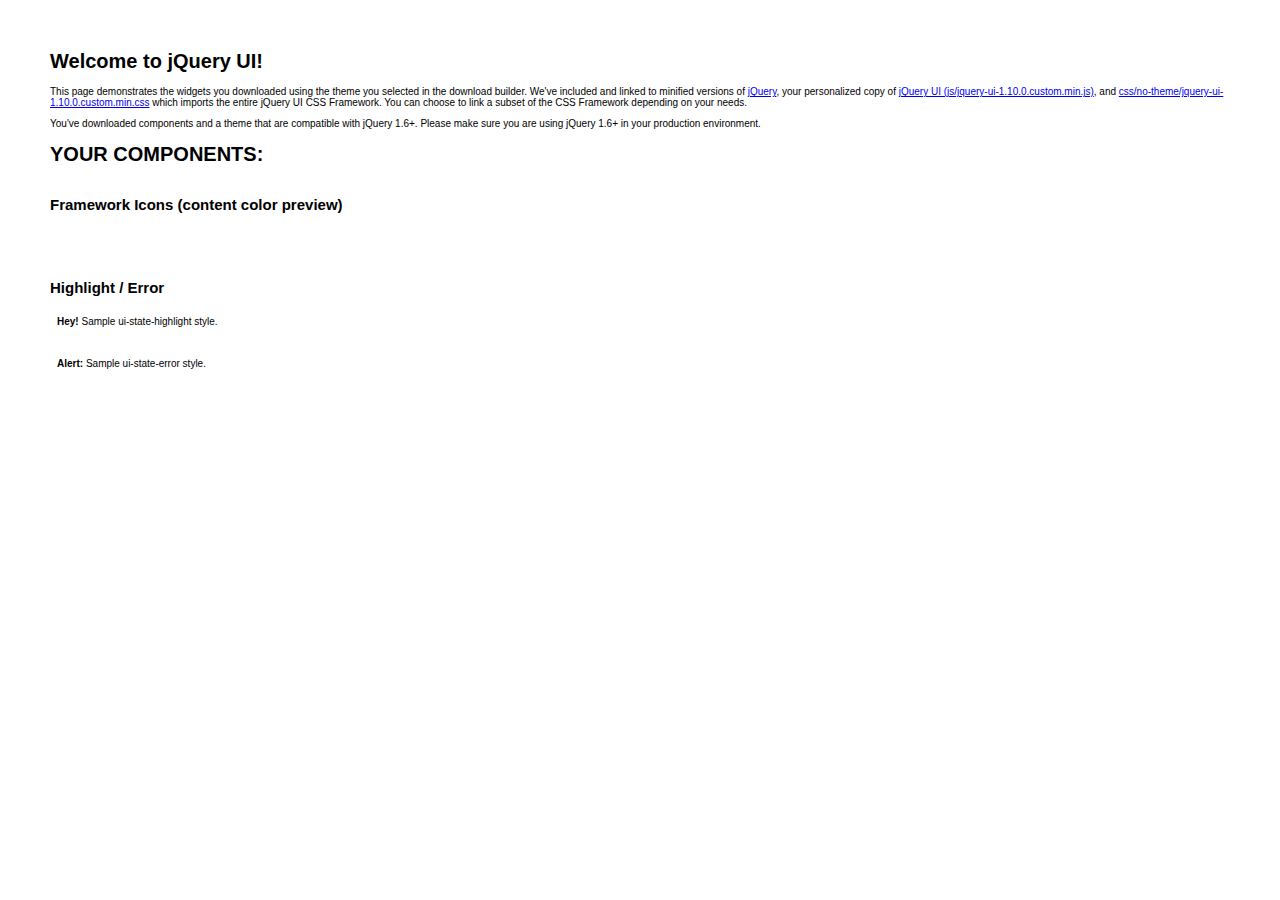
<file: jquery-ui-1.10.0.custom/index.html>
<!doctype html>
<html lang="us">
<head>
	<meta charset="utf-8">
	<title>jQuery UI Example Page</title>
	<link href="css/no-theme/jquery-ui-1.10.0.custom.css" rel="stylesheet">
	<script src="js/jquery-1.9.0.js"></script>
	<script src="js/jquery-ui-1.10.0.custom.js"></script>
	<script>
	$(function() {
		

		

		

		

		

		

		

		

		// Hover states on the static widgets
		$( "#dialog-link, #icons li" ).hover(
			function() {
				$( this ).addClass( "ui-state-hover" );
			},
			function() {
				$( this ).removeClass( "ui-state-hover" );
			}
		);
	});
	</script>
	<style>
	body{
		font: 62.5% "Trebuchet MS", sans-serif;
		margin: 50px;
	}
	.demoHeaders {
		margin-top: 2em;
	}
	#dialog-link {
		padding: .4em 1em .4em 20px;
		text-decoration: none;
		position: relative;
	}
	#dialog-link span.ui-icon {
		margin: 0 5px 0 0;
		position: absolute;
		left: .2em;
		top: 50%;
		margin-top: -8px;
	}
	#icons {
		margin: 0;
		padding: 0;
	}
	#icons li {
		margin: 2px;
		position: relative;
		padding: 4px 0;
		cursor: pointer;
		float: left;
		list-style: none;
	}
	#icons span.ui-icon {
		float: left;
		margin: 0 4px;
	}
	.fakewindowcontain .ui-widget-overlay {
		position: absolute;
	}
	</style>
</head>
<body>

<h1>Welcome to jQuery UI!</h1>

<div class="ui-widget">
	<p>This page demonstrates the widgets you downloaded using the theme you selected in the download builder. We've included and linked to minified versions of <a href="js/jquery-1.9.0.js">jQuery</a>, your personalized copy of <a href="js/jquery-ui-1.10.0.custom.min.js">jQuery UI (js/jquery-ui-1.10.0.custom.min.js)</a>, and <a href="css/no-theme/jquery-ui-1.10.0.custom.min.css">css/no-theme/jquery-ui-1.10.0.custom.min.css</a> which imports the entire jQuery UI CSS Framework. You can choose to link a subset of the CSS Framework depending on your needs. </p>
	<p>You've downloaded components and a theme that are compatible with jQuery 1.6+. Please make sure you are using jQuery 1.6+ in your production environment.</p>
</div>

<h1>YOUR COMPONENTS:</h1>












<h2 class="demoHeaders">Framework Icons (content color preview)</h2>
<ul id="icons" class="ui-widget ui-helper-clearfix">
	<li class="ui-state-default ui-corner-all" title=".ui-icon-carat-1-n"><span class="ui-icon ui-icon-carat-1-n"></span></li>
	<li class="ui-state-default ui-corner-all" title=".ui-icon-carat-1-ne"><span class="ui-icon ui-icon-carat-1-ne"></span></li>
	<li class="ui-state-default ui-corner-all" title=".ui-icon-carat-1-e"><span class="ui-icon ui-icon-carat-1-e"></span></li>
	<li class="ui-state-default ui-corner-all" title=".ui-icon-carat-1-se"><span class="ui-icon ui-icon-carat-1-se"></span></li>
	<li class="ui-state-default ui-corner-all" title=".ui-icon-carat-1-s"><span class="ui-icon ui-icon-carat-1-s"></span></li>
	<li class="ui-state-default ui-corner-all" title=".ui-icon-carat-1-sw"><span class="ui-icon ui-icon-carat-1-sw"></span></li>
	<li class="ui-state-default ui-corner-all" title=".ui-icon-carat-1-w"><span class="ui-icon ui-icon-carat-1-w"></span></li>
	<li class="ui-state-default ui-corner-all" title=".ui-icon-carat-1-nw"><span class="ui-icon ui-icon-carat-1-nw"></span></li>
	<li class="ui-state-default ui-corner-all" title=".ui-icon-carat-2-n-s"><span class="ui-icon ui-icon-carat-2-n-s"></span></li>
	<li class="ui-state-default ui-corner-all" title=".ui-icon-carat-2-e-w"><span class="ui-icon ui-icon-carat-2-e-w"></span></li>
	<li class="ui-state-default ui-corner-all" title=".ui-icon-triangle-1-n"><span class="ui-icon ui-icon-triangle-1-n"></span></li>
	<li class="ui-state-default ui-corner-all" title=".ui-icon-triangle-1-ne"><span class="ui-icon ui-icon-triangle-1-ne"></span></li>
	<li class="ui-state-default ui-corner-all" title=".ui-icon-triangle-1-e"><span class="ui-icon ui-icon-triangle-1-e"></span></li>
	<li class="ui-state-default ui-corner-all" title=".ui-icon-triangle-1-se"><span class="ui-icon ui-icon-triangle-1-se"></span></li>
	<li class="ui-state-default ui-corner-all" title=".ui-icon-triangle-1-s"><span class="ui-icon ui-icon-triangle-1-s"></span></li>
	<li class="ui-state-default ui-corner-all" title=".ui-icon-triangle-1-sw"><span class="ui-icon ui-icon-triangle-1-sw"></span></li>
	<li class="ui-state-default ui-corner-all" title=".ui-icon-triangle-1-w"><span class="ui-icon ui-icon-triangle-1-w"></span></li>
	<li class="ui-state-default ui-corner-all" title=".ui-icon-triangle-1-nw"><span class="ui-icon ui-icon-triangle-1-nw"></span></li>
	<li class="ui-state-default ui-corner-all" title=".ui-icon-triangle-2-n-s"><span class="ui-icon ui-icon-triangle-2-n-s"></span></li>
	<li class="ui-state-default ui-corner-all" title=".ui-icon-triangle-2-e-w"><span class="ui-icon ui-icon-triangle-2-e-w"></span></li>
	<li class="ui-state-default ui-corner-all" title=".ui-icon-arrow-1-n"><span class="ui-icon ui-icon-arrow-1-n"></span></li>
	<li class="ui-state-default ui-corner-all" title=".ui-icon-arrow-1-ne"><span class="ui-icon ui-icon-arrow-1-ne"></span></li>
	<li class="ui-state-default ui-corner-all" title=".ui-icon-arrow-1-e"><span class="ui-icon ui-icon-arrow-1-e"></span></li>
	<li class="ui-state-default ui-corner-all" title=".ui-icon-arrow-1-se"><span class="ui-icon ui-icon-arrow-1-se"></span></li>
	<li class="ui-state-default ui-corner-all" title=".ui-icon-arrow-1-s"><span class="ui-icon ui-icon-arrow-1-s"></span></li>
	<li class="ui-state-default ui-corner-all" title=".ui-icon-arrow-1-sw"><span class="ui-icon ui-icon-arrow-1-sw"></span></li>
	<li class="ui-state-default ui-corner-all" title=".ui-icon-arrow-1-w"><span class="ui-icon ui-icon-arrow-1-w"></span></li>
	<li class="ui-state-default ui-corner-all" title=".ui-icon-arrow-1-nw"><span class="ui-icon ui-icon-arrow-1-nw"></span></li>
	<li class="ui-state-default ui-corner-all" title=".ui-icon-arrow-2-n-s"><span class="ui-icon ui-icon-arrow-2-n-s"></span></li>
	<li class="ui-state-default ui-corner-all" title=".ui-icon-arrow-2-ne-sw"><span class="ui-icon ui-icon-arrow-2-ne-sw"></span></li>
	<li class="ui-state-default ui-corner-all" title=".ui-icon-arrow-2-e-w"><span class="ui-icon ui-icon-arrow-2-e-w"></span></li>
	<li class="ui-state-default ui-corner-all" title=".ui-icon-arrow-2-se-nw"><span class="ui-icon ui-icon-arrow-2-se-nw"></span></li>
	<li class="ui-state-default ui-corner-all" title=".ui-icon-arrowstop-1-n"><span class="ui-icon ui-icon-arrowstop-1-n"></span></li>
	<li class="ui-state-default ui-corner-all" title=".ui-icon-arrowstop-1-e"><span class="ui-icon ui-icon-arrowstop-1-e"></span></li>
	<li class="ui-state-default ui-corner-all" title=".ui-icon-arrowstop-1-s"><span class="ui-icon ui-icon-arrowstop-1-s"></span></li>
	<li class="ui-state-default ui-corner-all" title=".ui-icon-arrowstop-1-w"><span class="ui-icon ui-icon-arrowstop-1-w"></span></li>
	<li class="ui-state-default ui-corner-all" title=".ui-icon-arrowthick-1-n"><span class="ui-icon ui-icon-arrowthick-1-n"></span></li>
	<li class="ui-state-default ui-corner-all" title=".ui-icon-arrowthick-1-ne"><span class="ui-icon ui-icon-arrowthick-1-ne"></span></li>
	<li class="ui-state-default ui-corner-all" title=".ui-icon-arrowthick-1-e"><span class="ui-icon ui-icon-arrowthick-1-e"></span></li>
	<li class="ui-state-default ui-corner-all" title=".ui-icon-arrowthick-1-se"><span class="ui-icon ui-icon-arrowthick-1-se"></span></li>
	<li class="ui-state-default ui-corner-all" title=".ui-icon-arrowthick-1-s"><span class="ui-icon ui-icon-arrowthick-1-s"></span></li>
	<li class="ui-state-default ui-corner-all" title=".ui-icon-arrowthick-1-sw"><span class="ui-icon ui-icon-arrowthick-1-sw"></span></li>
	<li class="ui-state-default ui-corner-all" title=".ui-icon-arrowthick-1-w"><span class="ui-icon ui-icon-arrowthick-1-w"></span></li>
	<li class="ui-state-default ui-corner-all" title=".ui-icon-arrowthick-1-nw"><span class="ui-icon ui-icon-arrowthick-1-nw"></span></li>
	<li class="ui-state-default ui-corner-all" title=".ui-icon-arrowthick-2-n-s"><span class="ui-icon ui-icon-arrowthick-2-n-s"></span></li>
	<li class="ui-state-default ui-corner-all" title=".ui-icon-arrowthick-2-ne-sw"><span class="ui-icon ui-icon-arrowthick-2-ne-sw"></span></li>
	<li class="ui-state-default ui-corner-all" title=".ui-icon-arrowthick-2-e-w"><span class="ui-icon ui-icon-arrowthick-2-e-w"></span></li>
	<li class="ui-state-default ui-corner-all" title=".ui-icon-arrowthick-2-se-nw"><span class="ui-icon ui-icon-arrowthick-2-se-nw"></span></li>
	<li class="ui-state-default ui-corner-all" title=".ui-icon-arrowthickstop-1-n"><span class="ui-icon ui-icon-arrowthickstop-1-n"></span></li>
	<li class="ui-state-default ui-corner-all" title=".ui-icon-arrowthickstop-1-e"><span class="ui-icon ui-icon-arrowthickstop-1-e"></span></li>
	<li class="ui-state-default ui-corner-all" title=".ui-icon-arrowthickstop-1-s"><span class="ui-icon ui-icon-arrowthickstop-1-s"></span></li>
	<li class="ui-state-default ui-corner-all" title=".ui-icon-arrowthickstop-1-w"><span class="ui-icon ui-icon-arrowthickstop-1-w"></span></li>
	<li class="ui-state-default ui-corner-all" title=".ui-icon-arrowreturnthick-1-w"><span class="ui-icon ui-icon-arrowreturnthick-1-w"></span></li>
	<li class="ui-state-default ui-corner-all" title=".ui-icon-arrowreturnthick-1-n"><span class="ui-icon ui-icon-arrowreturnthick-1-n"></span></li>
	<li class="ui-state-default ui-corner-all" title=".ui-icon-arrowreturnthick-1-e"><span class="ui-icon ui-icon-arrowreturnthick-1-e"></span></li>
	<li class="ui-state-default ui-corner-all" title=".ui-icon-arrowreturnthick-1-s"><span class="ui-icon ui-icon-arrowreturnthick-1-s"></span></li>
	<li class="ui-state-default ui-corner-all" title=".ui-icon-arrowreturn-1-w"><span class="ui-icon ui-icon-arrowreturn-1-w"></span></li>
	<li class="ui-state-default ui-corner-all" title=".ui-icon-arrowreturn-1-n"><span class="ui-icon ui-icon-arrowreturn-1-n"></span></li>
	<li class="ui-state-default ui-corner-all" title=".ui-icon-arrowreturn-1-e"><span class="ui-icon ui-icon-arrowreturn-1-e"></span></li>
	<li class="ui-state-default ui-corner-all" title=".ui-icon-arrowreturn-1-s"><span class="ui-icon ui-icon-arrowreturn-1-s"></span></li>
	<li class="ui-state-default ui-corner-all" title=".ui-icon-arrowrefresh-1-w"><span class="ui-icon ui-icon-arrowrefresh-1-w"></span></li>
	<li class="ui-state-default ui-corner-all" title=".ui-icon-arrowrefresh-1-n"><span class="ui-icon ui-icon-arrowrefresh-1-n"></span></li>
	<li class="ui-state-default ui-corner-all" title=".ui-icon-arrowrefresh-1-e"><span class="ui-icon ui-icon-arrowrefresh-1-e"></span></li>
	<li class="ui-state-default ui-corner-all" title=".ui-icon-arrowrefresh-1-s"><span class="ui-icon ui-icon-arrowrefresh-1-s"></span></li>
	<li class="ui-state-default ui-corner-all" title=".ui-icon-arrow-4"><span class="ui-icon ui-icon-arrow-4"></span></li>
	<li class="ui-state-default ui-corner-all" title=".ui-icon-arrow-4-diag"><span class="ui-icon ui-icon-arrow-4-diag"></span></li>
	<li class="ui-state-default ui-corner-all" title=".ui-icon-extlink"><span class="ui-icon ui-icon-extlink"></span></li>
	<li class="ui-state-default ui-corner-all" title=".ui-icon-newwin"><span class="ui-icon ui-icon-newwin"></span></li>
	<li class="ui-state-default ui-corner-all" title=".ui-icon-refresh"><span class="ui-icon ui-icon-refresh"></span></li>
	<li class="ui-state-default ui-corner-all" title=".ui-icon-shuffle"><span class="ui-icon ui-icon-shuffle"></span></li>
	<li class="ui-state-default ui-corner-all" title=".ui-icon-transfer-e-w"><span class="ui-icon ui-icon-transfer-e-w"></span></li>
	<li class="ui-state-default ui-corner-all" title=".ui-icon-transferthick-e-w"><span class="ui-icon ui-icon-transferthick-e-w"></span></li>
	<li class="ui-state-default ui-corner-all" title=".ui-icon-folder-collapsed"><span class="ui-icon ui-icon-folder-collapsed"></span></li>
	<li class="ui-state-default ui-corner-all" title=".ui-icon-folder-open"><span class="ui-icon ui-icon-folder-open"></span></li>
	<li class="ui-state-default ui-corner-all" title=".ui-icon-document"><span class="ui-icon ui-icon-document"></span></li>
	<li class="ui-state-default ui-corner-all" title=".ui-icon-document-b"><span class="ui-icon ui-icon-document-b"></span></li>
	<li class="ui-state-default ui-corner-all" title=".ui-icon-note"><span class="ui-icon ui-icon-note"></span></li>
	<li class="ui-state-default ui-corner-all" title=".ui-icon-mail-closed"><span class="ui-icon ui-icon-mail-closed"></span></li>
	<li class="ui-state-default ui-corner-all" title=".ui-icon-mail-open"><span class="ui-icon ui-icon-mail-open"></span></li>
	<li class="ui-state-default ui-corner-all" title=".ui-icon-suitcase"><span class="ui-icon ui-icon-suitcase"></span></li>
	<li class="ui-state-default ui-corner-all" title=".ui-icon-comment"><span class="ui-icon ui-icon-comment"></span></li>
	<li class="ui-state-default ui-corner-all" title=".ui-icon-person"><span class="ui-icon ui-icon-person"></span></li>
	<li class="ui-state-default ui-corner-all" title=".ui-icon-print"><span class="ui-icon ui-icon-print"></span></li>
	<li class="ui-state-default ui-corner-all" title=".ui-icon-trash"><span class="ui-icon ui-icon-trash"></span></li>
	<li class="ui-state-default ui-corner-all" title=".ui-icon-locked"><span class="ui-icon ui-icon-locked"></span></li>
	<li class="ui-state-default ui-corner-all" title=".ui-icon-unlocked"><span class="ui-icon ui-icon-unlocked"></span></li>
	<li class="ui-state-default ui-corner-all" title=".ui-icon-bookmark"><span class="ui-icon ui-icon-bookmark"></span></li>
	<li class="ui-state-default ui-corner-all" title=".ui-icon-tag"><span class="ui-icon ui-icon-tag"></span></li>
	<li class="ui-state-default ui-corner-all" title=".ui-icon-home"><span class="ui-icon ui-icon-home"></span></li>
	<li class="ui-state-default ui-corner-all" title=".ui-icon-flag"><span class="ui-icon ui-icon-flag"></span></li>
	<li class="ui-state-default ui-corner-all" title=".ui-icon-calculator"><span class="ui-icon ui-icon-calculator"></span></li>
	<li class="ui-state-default ui-corner-all" title=".ui-icon-cart"><span class="ui-icon ui-icon-cart"></span></li>
	<li class="ui-state-default ui-corner-all" title=".ui-icon-pencil"><span class="ui-icon ui-icon-pencil"></span></li>
	<li class="ui-state-default ui-corner-all" title=".ui-icon-clock"><span class="ui-icon ui-icon-clock"></span></li>
	<li class="ui-state-default ui-corner-all" title=".ui-icon-disk"><span class="ui-icon ui-icon-disk"></span></li>
	<li class="ui-state-default ui-corner-all" title=".ui-icon-calendar"><span class="ui-icon ui-icon-calendar"></span></li>
	<li class="ui-state-default ui-corner-all" title=".ui-icon-zoomin"><span class="ui-icon ui-icon-zoomin"></span></li>
	<li class="ui-state-default ui-corner-all" title=".ui-icon-zoomout"><span class="ui-icon ui-icon-zoomout"></span></li>
	<li class="ui-state-default ui-corner-all" title=".ui-icon-search"><span class="ui-icon ui-icon-search"></span></li>
	<li class="ui-state-default ui-corner-all" title=".ui-icon-wrench"><span class="ui-icon ui-icon-wrench"></span></li>
	<li class="ui-state-default ui-corner-all" title=".ui-icon-gear"><span class="ui-icon ui-icon-gear"></span></li>
	<li class="ui-state-default ui-corner-all" title=".ui-icon-heart"><span class="ui-icon ui-icon-heart"></span></li>
	<li class="ui-state-default ui-corner-all" title=".ui-icon-star"><span class="ui-icon ui-icon-star"></span></li>
	<li class="ui-state-default ui-corner-all" title=".ui-icon-link"><span class="ui-icon ui-icon-link"></span></li>
	<li class="ui-state-default ui-corner-all" title=".ui-icon-cancel"><span class="ui-icon ui-icon-cancel"></span></li>
	<li class="ui-state-default ui-corner-all" title=".ui-icon-plus"><span class="ui-icon ui-icon-plus"></span></li>
	<li class="ui-state-default ui-corner-all" title=".ui-icon-plusthick"><span class="ui-icon ui-icon-plusthick"></span></li>
	<li class="ui-state-default ui-corner-all" title=".ui-icon-minus"><span class="ui-icon ui-icon-minus"></span></li>
	<li class="ui-state-default ui-corner-all" title=".ui-icon-minusthick"><span class="ui-icon ui-icon-minusthick"></span></li>
	<li class="ui-state-default ui-corner-all" title=".ui-icon-close"><span class="ui-icon ui-icon-close"></span></li>
	<li class="ui-state-default ui-corner-all" title=".ui-icon-closethick"><span class="ui-icon ui-icon-closethick"></span></li>
	<li class="ui-state-default ui-corner-all" title=".ui-icon-key"><span class="ui-icon ui-icon-key"></span></li>
	<li class="ui-state-default ui-corner-all" title=".ui-icon-lightbulb"><span class="ui-icon ui-icon-lightbulb"></span></li>
	<li class="ui-state-default ui-corner-all" title=".ui-icon-scissors"><span class="ui-icon ui-icon-scissors"></span></li>
	<li class="ui-state-default ui-corner-all" title=".ui-icon-clipboard"><span class="ui-icon ui-icon-clipboard"></span></li>
	<li class="ui-state-default ui-corner-all" title=".ui-icon-copy"><span class="ui-icon ui-icon-copy"></span></li>
	<li class="ui-state-default ui-corner-all" title=".ui-icon-contact"><span class="ui-icon ui-icon-contact"></span></li>
	<li class="ui-state-default ui-corner-all" title=".ui-icon-image"><span class="ui-icon ui-icon-image"></span></li>
	<li class="ui-state-default ui-corner-all" title=".ui-icon-video"><span class="ui-icon ui-icon-video"></span></li>
	<li class="ui-state-default ui-corner-all" title=".ui-icon-script"><span class="ui-icon ui-icon-script"></span></li>
	<li class="ui-state-default ui-corner-all" title=".ui-icon-alert"><span class="ui-icon ui-icon-alert"></span></li>
	<li class="ui-state-default ui-corner-all" title=".ui-icon-info"><span class="ui-icon ui-icon-info"></span></li>
	<li class="ui-state-default ui-corner-all" title=".ui-icon-notice"><span class="ui-icon ui-icon-notice"></span></li>
	<li class="ui-state-default ui-corner-all" title=".ui-icon-help"><span class="ui-icon ui-icon-help"></span></li>
	<li class="ui-state-default ui-corner-all" title=".ui-icon-check"><span class="ui-icon ui-icon-check"></span></li>
	<li class="ui-state-default ui-corner-all" title=".ui-icon-bullet"><span class="ui-icon ui-icon-bullet"></span></li>
	<li class="ui-state-default ui-corner-all" title=".ui-icon-radio-off"><span class="ui-icon ui-icon-radio-off"></span></li>
	<li class="ui-state-default ui-corner-all" title=".ui-icon-radio-on"><span class="ui-icon ui-icon-radio-on"></span></li>
	<li class="ui-state-default ui-corner-all" title=".ui-icon-pin-w"><span class="ui-icon ui-icon-pin-w"></span></li>
	<li class="ui-state-default ui-corner-all" title=".ui-icon-pin-s"><span class="ui-icon ui-icon-pin-s"></span></li>
	<li class="ui-state-default ui-corner-all" title=".ui-icon-play"><span class="ui-icon ui-icon-play"></span></li>
	<li class="ui-state-default ui-corner-all" title=".ui-icon-pause"><span class="ui-icon ui-icon-pause"></span></li>
	<li class="ui-state-default ui-corner-all" title=".ui-icon-seek-next"><span class="ui-icon ui-icon-seek-next"></span></li>
	<li class="ui-state-default ui-corner-all" title=".ui-icon-seek-prev"><span class="ui-icon ui-icon-seek-prev"></span></li>
	<li class="ui-state-default ui-corner-all" title=".ui-icon-seek-end"><span class="ui-icon ui-icon-seek-end"></span></li>
	<li class="ui-state-default ui-corner-all" title=".ui-icon-seek-first"><span class="ui-icon ui-icon-seek-first"></span></li>
	<li class="ui-state-default ui-corner-all" title=".ui-icon-stop"><span class="ui-icon ui-icon-stop"></span></li>
	<li class="ui-state-default ui-corner-all" title=".ui-icon-eject"><span class="ui-icon ui-icon-eject"></span></li>
	<li class="ui-state-default ui-corner-all" title=".ui-icon-volume-off"><span class="ui-icon ui-icon-volume-off"></span></li>
	<li class="ui-state-default ui-corner-all" title=".ui-icon-volume-on"><span class="ui-icon ui-icon-volume-on"></span></li>
	<li class="ui-state-default ui-corner-all" title=".ui-icon-power"><span class="ui-icon ui-icon-power"></span></li>
	<li class="ui-state-default ui-corner-all" title=".ui-icon-signal-diag"><span class="ui-icon ui-icon-signal-diag"></span></li>
	<li class="ui-state-default ui-corner-all" title=".ui-icon-signal"><span class="ui-icon ui-icon-signal"></span></li>
	<li class="ui-state-default ui-corner-all" title=".ui-icon-battery-0"><span class="ui-icon ui-icon-battery-0"></span></li>
	<li class="ui-state-default ui-corner-all" title=".ui-icon-battery-1"><span class="ui-icon ui-icon-battery-1"></span></li>
	<li class="ui-state-default ui-corner-all" title=".ui-icon-battery-2"><span class="ui-icon ui-icon-battery-2"></span></li>
	<li class="ui-state-default ui-corner-all" title=".ui-icon-battery-3"><span class="ui-icon ui-icon-battery-3"></span></li>
	<li class="ui-state-default ui-corner-all" title=".ui-icon-circle-plus"><span class="ui-icon ui-icon-circle-plus"></span></li>
	<li class="ui-state-default ui-corner-all" title=".ui-icon-circle-minus"><span class="ui-icon ui-icon-circle-minus"></span></li>
	<li class="ui-state-default ui-corner-all" title=".ui-icon-circle-close"><span class="ui-icon ui-icon-circle-close"></span></li>
	<li class="ui-state-default ui-corner-all" title=".ui-icon-circle-triangle-e"><span class="ui-icon ui-icon-circle-triangle-e"></span></li>
	<li class="ui-state-default ui-corner-all" title=".ui-icon-circle-triangle-s"><span class="ui-icon ui-icon-circle-triangle-s"></span></li>
	<li class="ui-state-default ui-corner-all" title=".ui-icon-circle-triangle-w"><span class="ui-icon ui-icon-circle-triangle-w"></span></li>
	<li class="ui-state-default ui-corner-all" title=".ui-icon-circle-triangle-n"><span class="ui-icon ui-icon-circle-triangle-n"></span></li>
	<li class="ui-state-default ui-corner-all" title=".ui-icon-circle-arrow-e"><span class="ui-icon ui-icon-circle-arrow-e"></span></li>
	<li class="ui-state-default ui-corner-all" title=".ui-icon-circle-arrow-s"><span class="ui-icon ui-icon-circle-arrow-s"></span></li>
	<li class="ui-state-default ui-corner-all" title=".ui-icon-circle-arrow-w"><span class="ui-icon ui-icon-circle-arrow-w"></span></li>
	<li class="ui-state-default ui-corner-all" title=".ui-icon-circle-arrow-n"><span class="ui-icon ui-icon-circle-arrow-n"></span></li>
	<li class="ui-state-default ui-corner-all" title=".ui-icon-circle-zoomin"><span class="ui-icon ui-icon-circle-zoomin"></span></li>
	<li class="ui-state-default ui-corner-all" title=".ui-icon-circle-zoomout"><span class="ui-icon ui-icon-circle-zoomout"></span></li>
	<li class="ui-state-default ui-corner-all" title=".ui-icon-circle-check"><span class="ui-icon ui-icon-circle-check"></span></li>
	<li class="ui-state-default ui-corner-all" title=".ui-icon-circlesmall-plus"><span class="ui-icon ui-icon-circlesmall-plus"></span></li>
	<li class="ui-state-default ui-corner-all" title=".ui-icon-circlesmall-minus"><span class="ui-icon ui-icon-circlesmall-minus"></span></li>
	<li class="ui-state-default ui-corner-all" title=".ui-icon-circlesmall-close"><span class="ui-icon ui-icon-circlesmall-close"></span></li>
	<li class="ui-state-default ui-corner-all" title=".ui-icon-squaresmall-plus"><span class="ui-icon ui-icon-squaresmall-plus"></span></li>
	<li class="ui-state-default ui-corner-all" title=".ui-icon-squaresmall-minus"><span class="ui-icon ui-icon-squaresmall-minus"></span></li>
	<li class="ui-state-default ui-corner-all" title=".ui-icon-squaresmall-close"><span class="ui-icon ui-icon-squaresmall-close"></span></li>
	<li class="ui-state-default ui-corner-all" title=".ui-icon-grip-dotted-vertical"><span class="ui-icon ui-icon-grip-dotted-vertical"></span></li>
	<li class="ui-state-default ui-corner-all" title=".ui-icon-grip-dotted-horizontal"><span class="ui-icon ui-icon-grip-dotted-horizontal"></span></li>
	<li class="ui-state-default ui-corner-all" title=".ui-icon-grip-solid-vertical"><span class="ui-icon ui-icon-grip-solid-vertical"></span></li>
	<li class="ui-state-default ui-corner-all" title=".ui-icon-grip-solid-horizontal"><span class="ui-icon ui-icon-grip-solid-horizontal"></span></li>
	<li class="ui-state-default ui-corner-all" title=".ui-icon-gripsmall-diagonal-se"><span class="ui-icon ui-icon-gripsmall-diagonal-se"></span></li>
	<li class="ui-state-default ui-corner-all" title=".ui-icon-grip-diagonal-se"><span class="ui-icon ui-icon-grip-diagonal-se"></span></li>
</ul>







<!-- Highlight / Error -->
<h2 class="demoHeaders">Highlight / Error</h2>
<div class="ui-widget">
	<div class="ui-state-highlight ui-corner-all" style="margin-top: 20px; padding: 0 .7em;">
		<p><span class="ui-icon ui-icon-info" style="float: left; margin-right: .3em;"></span>
		<strong>Hey!</strong> Sample ui-state-highlight style.</p>
	</div>
</div>
<br>
<div class="ui-widget">
	<div class="ui-state-error ui-corner-all" style="padding: 0 .7em;">
		<p><span class="ui-icon ui-icon-alert" style="float: left; margin-right: .3em;"></span>
		<strong>Alert:</strong> Sample ui-state-error style.</p>
	</div>
</div>

</body>
</html>
</file>
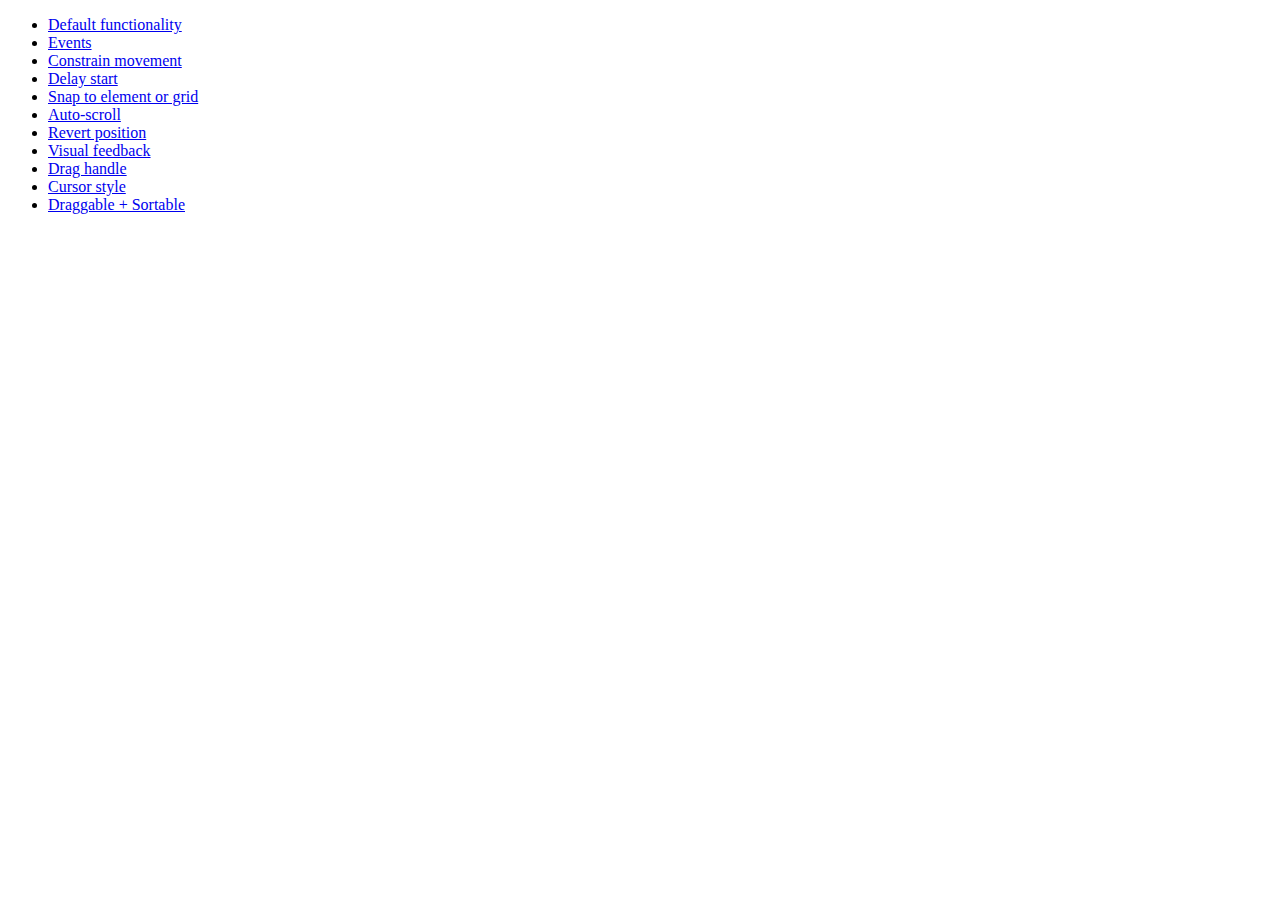
<file: jquery-ui-1.10.0.custom/development-bundle/demos/draggable/index.html>
<!doctype html>
<html lang="en">
<head>
	<meta charset="utf-8">
	<title>jQuery UI Draggable Demos</title>
</head>
<body>

<ul>
	<li><a href="default.html">Default functionality</a></li>
	<li><a href="events.html">Events</a></li>
	<li><a href="constrain-movement.html">Constrain movement</a></li>
	<li><a href="delay-start.html">Delay start</a></li>
	<li><a href="snap-to.html">Snap to element or grid</a></li>
	<li><a href="scroll.html">Auto-scroll</a></li>
	<li><a href="revert.html">Revert position</a></li>
	<li><a href="visual-feedback.html">Visual feedback</a></li>
	<li><a href="handle.html">Drag handle</a></li>
	<li><a href="cursor-style.html">Cursor style</a></li>
	<li><a href="sortable.html">Draggable + Sortable</a></li>
</ul>

</body>
</html>
</file>
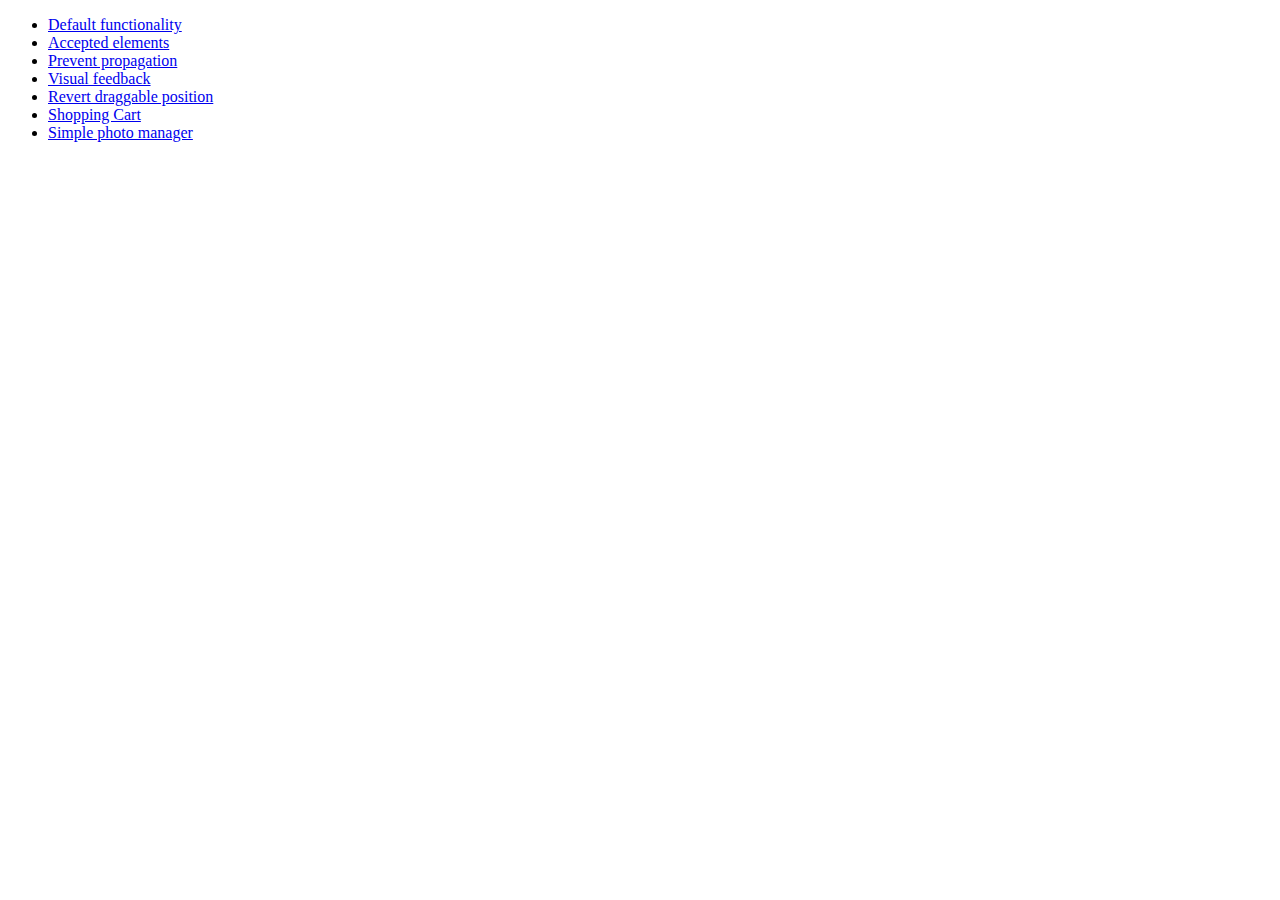
<file: jquery-ui-1.10.0.custom/development-bundle/demos/droppable/index.html>
<!doctype html>
<html lang="en">
<head>
	<meta charset="utf-8">
	<title>jQuery UI Droppable Demos</title>
</head>
<body>

<ul>
	<li><a href="default.html">Default functionality</a></li>
	<li><a href="accepted-elements.html">Accepted elements</a></li>
	<li><a href="propagation.html">Prevent propagation</a></li>
	<li><a href="visual-feedback.html">Visual feedback</a></li>
	<li><a href="revert.html">Revert draggable position</a></li>
	<li><a href="shopping-cart.html">Shopping Cart</a></li>
	<li><a href="photo-manager.html">Simple photo manager</a></li>
</ul>

</body>
</html>
</file>
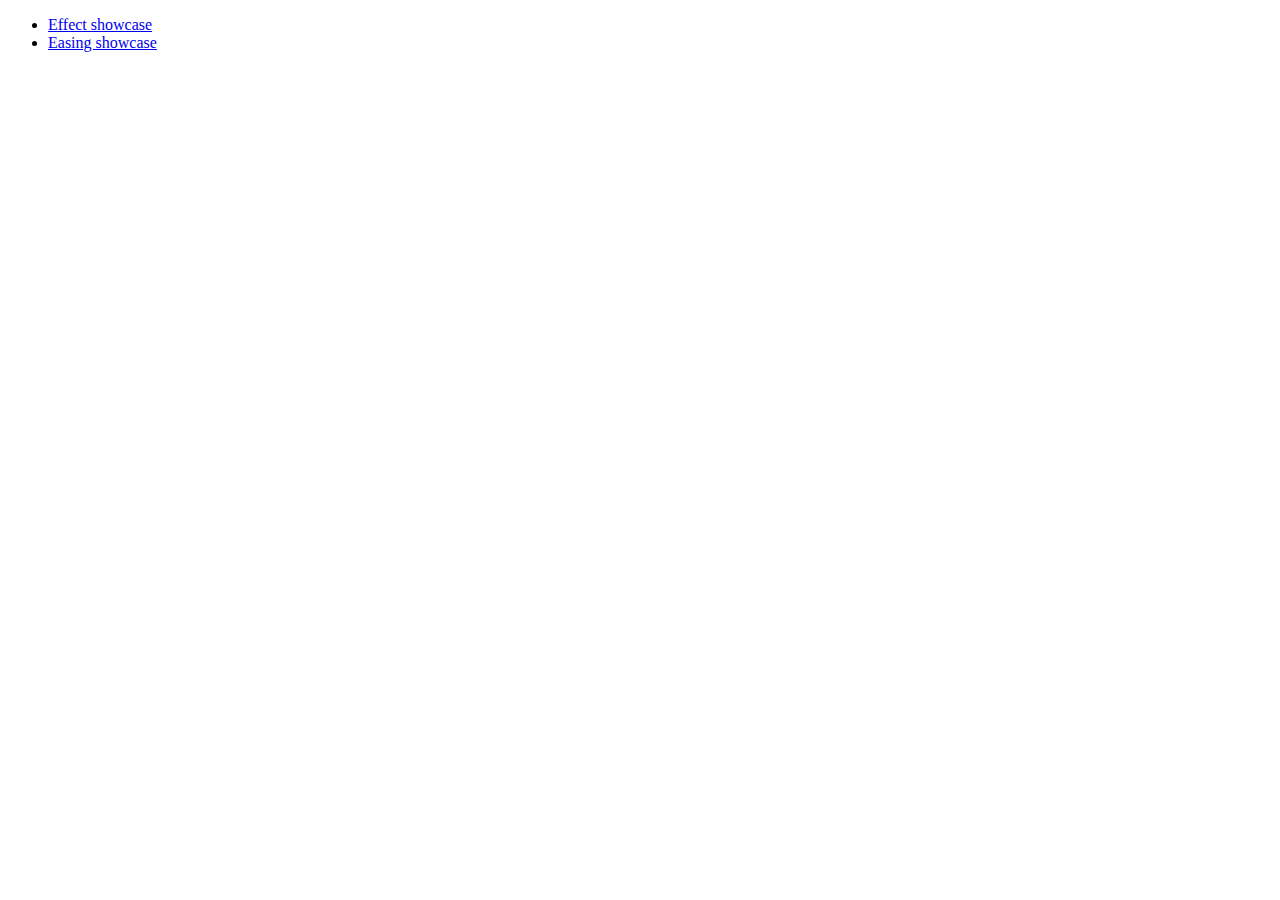
<file: jquery-ui-1.10.0.custom/development-bundle/demos/effect/index.html>
<!doctype html>
<html lang="en">
<head>
	<meta charset="utf-8">
	<title>jQuery UI Effects Demos</title>
</head>
<body>

<ul>
	<li><a href="default.html">Effect showcase</a></li>
	<li><a href="easing.html">Easing showcase</a></li>
</ul>

</body>
</html>
</file>
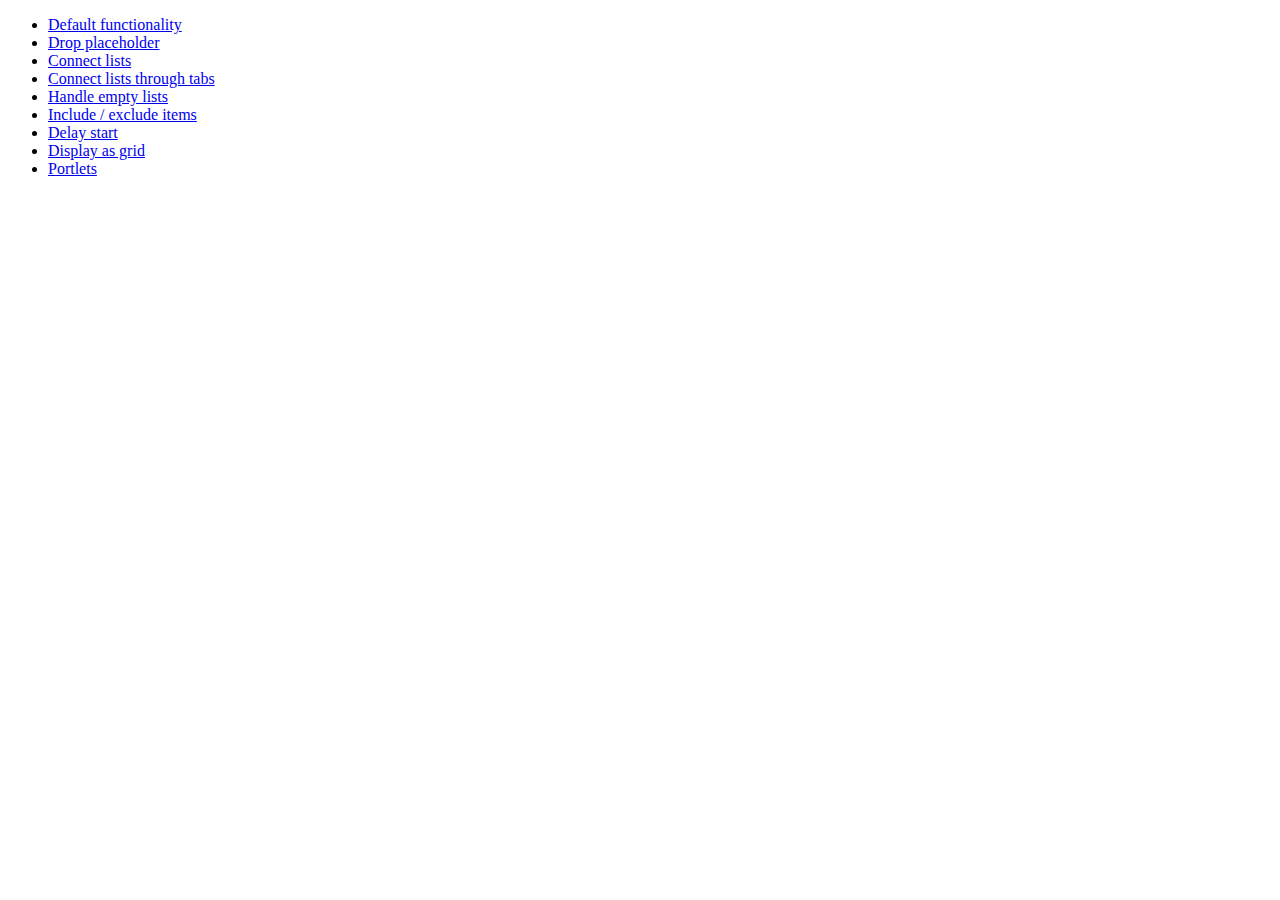
<file: jquery-ui-1.10.0.custom/development-bundle/demos/sortable/index.html>
<!doctype html>
<html lang="en">
<head>
	<meta charset="utf-8">
	<title>jQuery UI Sortable Demos</title>
</head>
<body>

<ul>
	<li><a href="default.html">Default functionality</a></li>
	<li><a href="placeholder.html">Drop placeholder</a></li>
	<li><a href="connect-lists.html">Connect lists</a></li>
	<li><a href="connect-lists-through-tabs.html">Connect lists through tabs</a></li>
	<li><a href="empty-lists.html">Handle empty lists</a></li>
	<li><a href="items.html">Include / exclude items</a></li>
	<li><a href="delay-start.html">Delay start</a></li>
	<li><a href="display-grid.html">Display as grid</a></li>
	<li><a href="portlets.html">Portlets</a></li>
</ul>

</body>
</html>
</file>
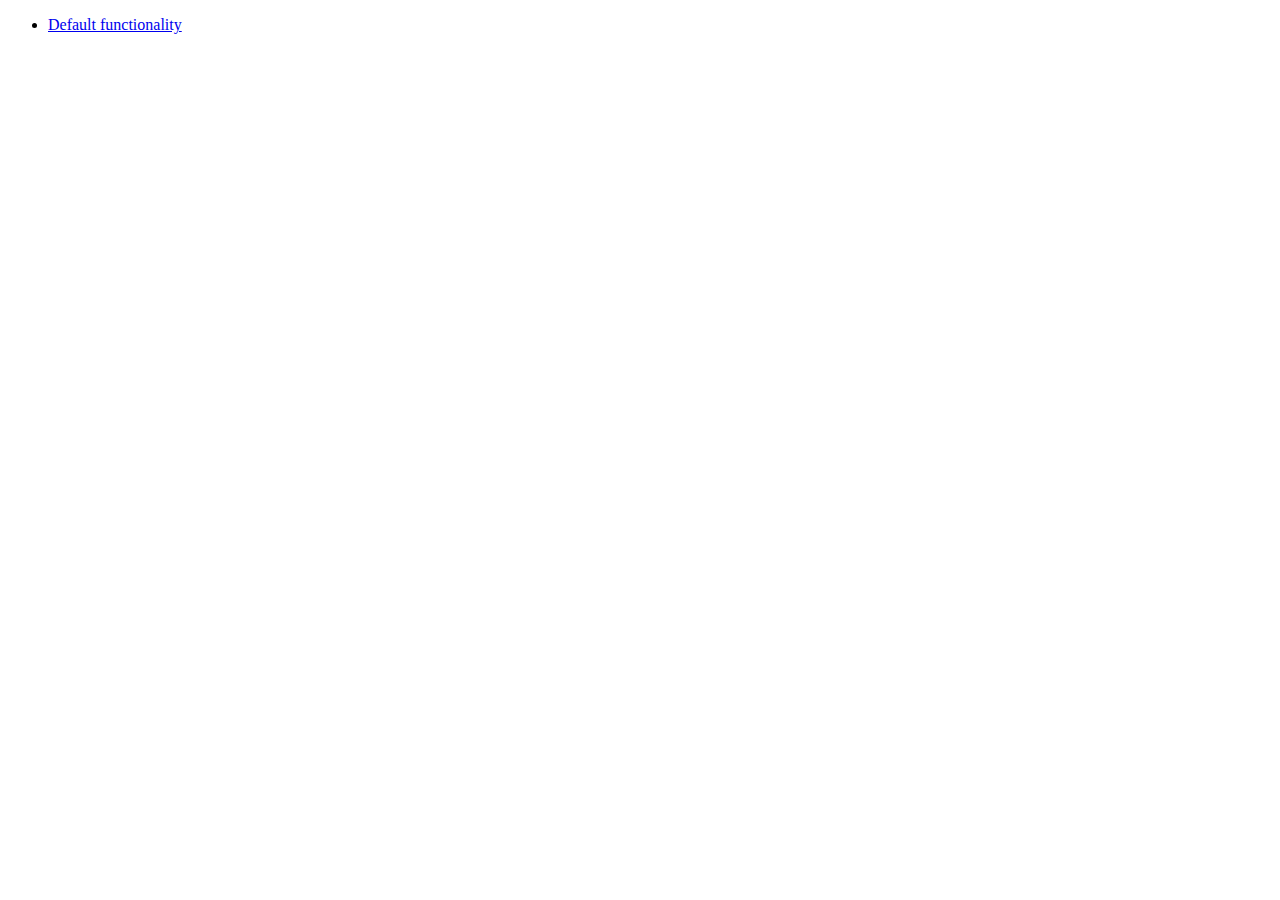
<file: jquery-ui-1.10.0.custom/development-bundle/demos/widget/index.html>
<!doctype html>
<html lang="en">
<head>
	<meta charset="utf-8">
	<title>jQuery UI Widget Demo</title>
</head>
<body>

<ul>
	<li><a href="default.html">Default functionality</a></li>
</ul>

</body>
</html>
</file>
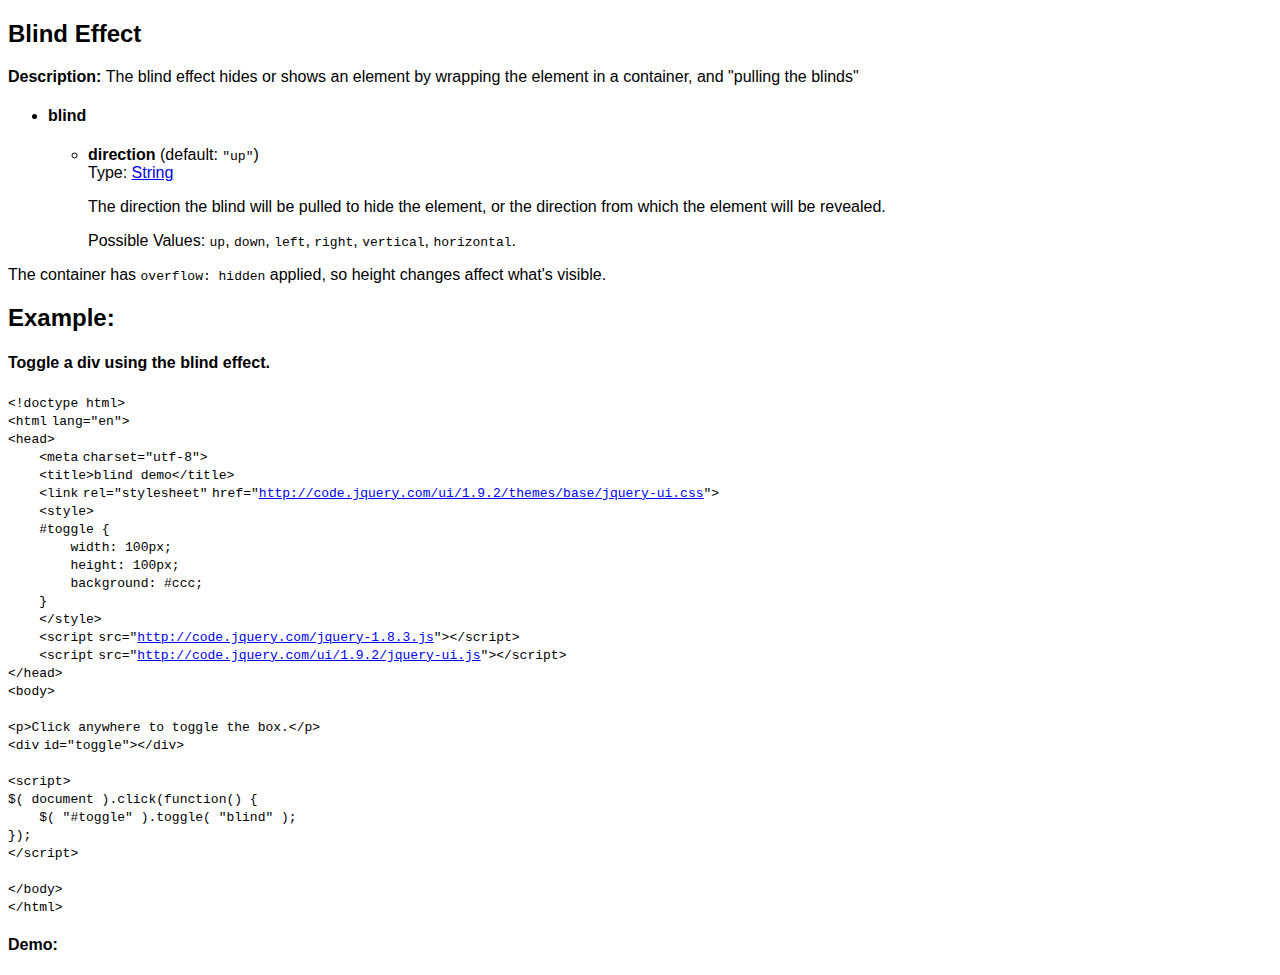
<file: jquery-ui-1.10.0.custom/development-bundle/docs/blind-effect.html>
<!doctype html>
<html lang="en">
<head>
	<meta charset="utf-8">
	<title>jQuery UI blind-effect documentation</title>

	<style>
	body {
		font-family: "Trebuchet MS", "Arial", "Helvetica", "Verdana", "sans-serif"
	}
	.gutter {
		display: none;
	}
	</style>
</head>
<body>

<script>{
		"title":
			"Blind Effect",
		"excerpt":
			"\n\t\tThe blind effect hides or shows an element by wrapping the element in a container, and \"pulling the blinds\"\n\t",
		"termSlugs": {
			"category": [
				"effects"
			]
		}
	}</script><article id="blind1" class="entry effect"><h2 class="section-title"><span>Blind Effect</span></h2>
<div class="entry-wrapper">
<p class="desc"><strong>Description: </strong>
		The blind effect hides or shows an element by wrapping the element in a container, and "pulling the blinds"
	</p>
<ul class="signatures"><li class="signature">
<h4 class="name">blind</h4>
<ul><li>
<div>
<strong>direction</strong> (default: <code>"up"</code>)</div>
<div>Type: <a href="http://api.jquery.com/Types#String">String</a>
</div>
<div>
				<p>The direction the blind will be pulled to hide the element, or the direction from which the element will be revealed.</p>
				<p>Possible Values: <code>up</code>, <code>down</code>, <code>left</code>, <code>right</code>, <code>vertical</code>, <code>horizontal</code>.</p>
			</div>
</li></ul>
</li></ul>
<div class="longdesc" id="entry-longdesc">
		<p>The container has <code>overflow: hidden</code> applied, so height changes affect what's visible.</p>
	</div>
<section class="entry-examples" id="entry-examples"><header><h2 class="underline">Example:</h2></header><div class="entry-example" id="example-0">
<h4><span class="desc">Toggle a div using the blind effect.</span></h4>
<div class="syntaxhighlighter  "><table border="0" cellpadding="0" cellspacing="0"><tbody><tr><td class="gutter"><div class="line number1 index0 alt2">1</div><div class="line number2 index1 alt1">2</div><div class="line number3 index2 alt2">3</div><div class="line number4 index3 alt1">4</div><div class="line number5 index4 alt2">5</div><div class="line number6 index5 alt1">6</div><div class="line number7 index6 alt2">7</div><div class="line number8 index7 alt1">8</div><div class="line number9 index8 alt2">9</div><div class="line number10 index9 alt1">10</div><div class="line number11 index10 alt2">11</div><div class="line number12 index11 alt1">12</div><div class="line number13 index12 alt2">13</div><div class="line number14 index13 alt1">14</div><div class="line number15 index14 alt2">15</div><div class="line number16 index15 alt1">16</div><div class="line number17 index16 alt2">17</div><div class="line number18 index17 alt1">18</div><div class="line number19 index18 alt2">19</div><div class="line number20 index19 alt1">20</div><div class="line number21 index20 alt2">21</div><div class="line number22 index21 alt1">22</div><div class="line number23 index22 alt2">23</div><div class="line number24 index23 alt1">24</div><div class="line number25 index24 alt2">25</div><div class="line number26 index25 alt1">26</div><div class="line number27 index26 alt2">27</div><div class="line number28 index27 alt1">28</div><div class="line number29 index28 alt2">29</div></td><td class="code"><div class="container"><div class="line number1 index0 alt2"><code class="plain">&lt;!doctype html&gt;</code></div><div class="line number2 index1 alt1"><code class="plain">&lt;</code><code class="keyword">html</code> <code class="color1">lang</code><code class="plain">=</code><code class="string">"en"</code><code class="plain">&gt;</code></div><div class="line number3 index2 alt2"><code class="plain">&lt;</code><code class="keyword">head</code><code class="plain">&gt;</code></div><div class="line number4 index3 alt1"><code class="undefined spaces">&nbsp;&nbsp;&nbsp;&nbsp;</code><code class="plain">&lt;</code><code class="keyword">meta</code> <code class="color1">charset</code><code class="plain">=</code><code class="string">"utf-8"</code><code class="plain">&gt;</code></div><div class="line number5 index4 alt2"><code class="undefined spaces">&nbsp;&nbsp;&nbsp;&nbsp;</code><code class="plain">&lt;</code><code class="keyword">title</code><code class="plain">&gt;blind demo&lt;/</code><code class="keyword">title</code><code class="plain">&gt;</code></div><div class="line number6 index5 alt1"><code class="undefined spaces">&nbsp;&nbsp;&nbsp;&nbsp;</code><code class="plain">&lt;</code><code class="keyword">link</code> <code class="color1">rel</code><code class="plain">=</code><code class="string">"stylesheet"</code> <code class="color1">href</code><code class="plain">=</code><code class="string">"<a href="http://code.jquery.com/ui/1.9.2/themes/base/jquery-ui.css">http://code.jquery.com/ui/1.9.2/themes/base/jquery-ui.css</a>"</code><code class="plain">&gt;</code></div><div class="line number7 index6 alt2"><code class="undefined spaces">&nbsp;&nbsp;&nbsp;&nbsp;</code><code class="plain">&lt;</code><code class="keyword">style</code><code class="plain">&gt;</code></div><div class="line number8 index7 alt1"><code class="undefined spaces">&nbsp;&nbsp;&nbsp;&nbsp;</code><code class="plain">#toggle {</code></div><div class="line number9 index8 alt2"><code class="undefined spaces">&nbsp;&nbsp;&nbsp;&nbsp;&nbsp;&nbsp;&nbsp;&nbsp;</code><code class="plain">width: 100px;</code></div><div class="line number10 index9 alt1"><code class="undefined spaces">&nbsp;&nbsp;&nbsp;&nbsp;&nbsp;&nbsp;&nbsp;&nbsp;</code><code class="plain">height: 100px;</code></div><div class="line number11 index10 alt2"><code class="undefined spaces">&nbsp;&nbsp;&nbsp;&nbsp;&nbsp;&nbsp;&nbsp;&nbsp;</code><code class="plain">background: #ccc;</code></div><div class="line number12 index11 alt1"><code class="undefined spaces">&nbsp;&nbsp;&nbsp;&nbsp;</code><code class="plain">}</code></div><div class="line number13 index12 alt2"><code class="undefined spaces">&nbsp;&nbsp;&nbsp;&nbsp;</code><code class="plain">&lt;/</code><code class="keyword">style</code><code class="plain">&gt;</code></div><div class="line number14 index13 alt1"><code class="undefined spaces">&nbsp;&nbsp;&nbsp;&nbsp;</code><code class="plain">&lt;</code><code class="keyword">script</code> <code class="color1">src</code><code class="plain">=</code><code class="string">"<a href="http://code.jquery.com/jquery-1.8.3.js">http://code.jquery.com/jquery-1.8.3.js</a>"</code><code class="plain">&gt;&lt;/</code><code class="keyword">script</code><code class="plain">&gt;</code></div><div class="line number15 index14 alt2"><code class="undefined spaces">&nbsp;&nbsp;&nbsp;&nbsp;</code><code class="plain">&lt;</code><code class="keyword">script</code> <code class="color1">src</code><code class="plain">=</code><code class="string">"<a href="http://code.jquery.com/ui/1.9.2/jquery-ui.js">http://code.jquery.com/ui/1.9.2/jquery-ui.js</a>"</code><code class="plain">&gt;&lt;/</code><code class="keyword">script</code><code class="plain">&gt;</code></div><div class="line number16 index15 alt1"><code class="plain">&lt;/</code><code class="keyword">head</code><code class="plain">&gt;</code></div><div class="line number17 index16 alt2"><code class="plain">&lt;</code><code class="keyword">body</code><code class="plain">&gt;</code></div><div class="line number18 index17 alt1">&nbsp;</div><div class="line number19 index18 alt2"><code class="plain">&lt;</code><code class="keyword">p</code><code class="plain">&gt;Click anywhere to toggle the box.&lt;/</code><code class="keyword">p</code><code class="plain">&gt;</code></div><div class="line number20 index19 alt1"><code class="plain">&lt;</code><code class="keyword">div</code> <code class="color1">id</code><code class="plain">=</code><code class="string">"toggle"</code><code class="plain">&gt;&lt;/</code><code class="keyword">div</code><code class="plain">&gt;</code></div><div class="line number21 index20 alt2">&nbsp;</div><div class="line number22 index21 alt1"><code class="plain">&lt;</code><code class="keyword">script</code><code class="plain">&gt;</code></div><div class="line number23 index22 alt2"><code class="plain">$( document ).click(function() {</code></div><div class="line number24 index23 alt1"><code class="undefined spaces">&nbsp;&nbsp;&nbsp;&nbsp;</code><code class="plain">$( "#toggle" ).toggle( "blind" );</code></div><div class="line number25 index24 alt2"><code class="plain">});</code></div><div class="line number26 index25 alt1"><code class="plain">&lt;/</code><code class="keyword">script</code><code class="plain">&gt;</code></div><div class="line number27 index26 alt2">&nbsp;</div><div class="line number28 index27 alt1"><code class="plain">&lt;/</code><code class="keyword">body</code><code class="plain">&gt;</code></div><div class="line number29 index28 alt2"><code class="plain">&lt;/</code><code class="keyword">html</code><code class="plain">&gt;</code></div></div></td></tr></tbody></table></div>
<h4>Demo:</h4>
<div class="demo code-demo" data-height="200"></div>
</div></section>
</div></article>

</body>
</html>
</file>
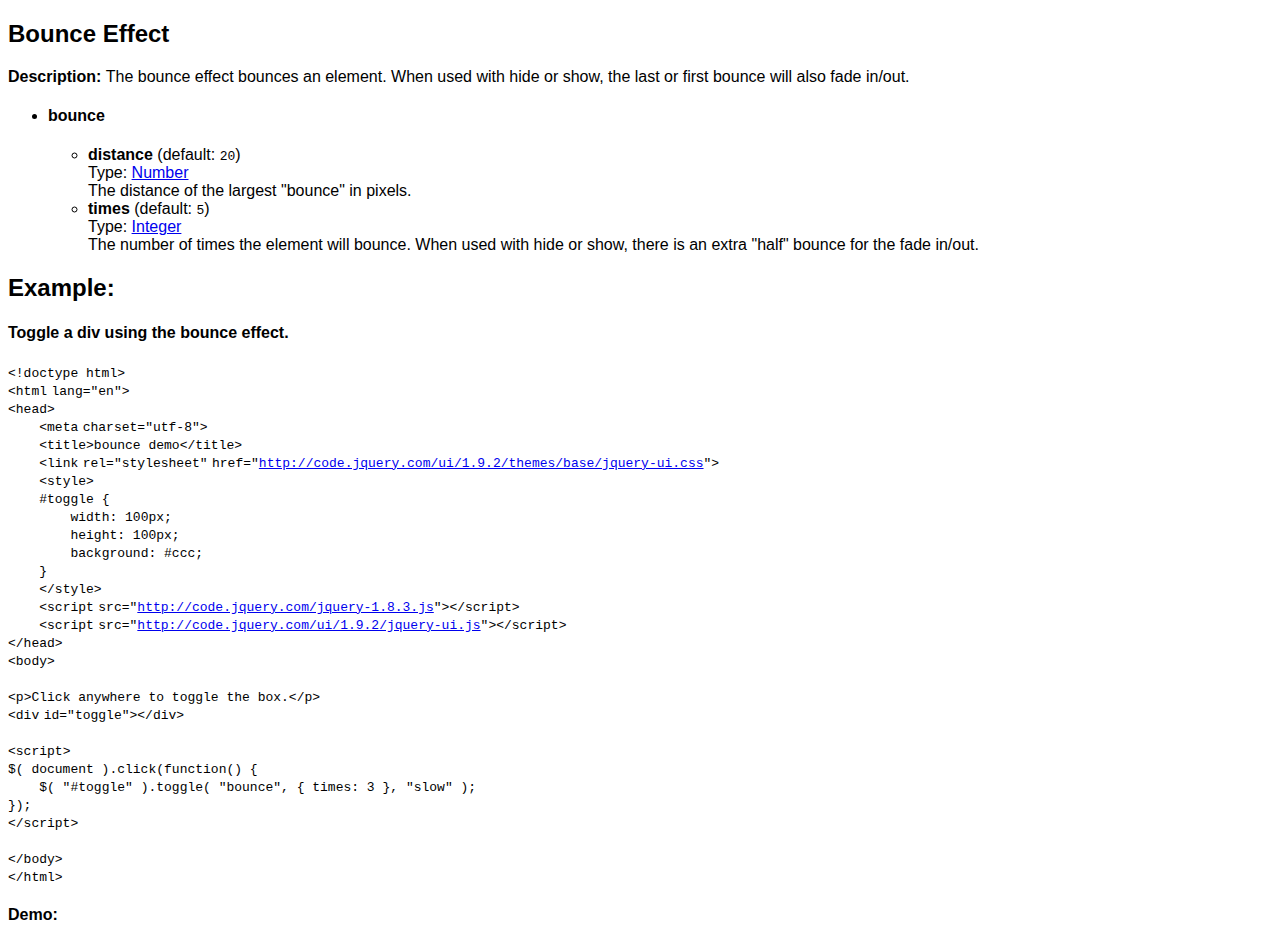
<file: jquery-ui-1.10.0.custom/development-bundle/docs/bounce-effect.html>
<!doctype html>
<html lang="en">
<head>
	<meta charset="utf-8">
	<title>jQuery UI bounce-effect documentation</title>

	<style>
	body {
		font-family: "Trebuchet MS", "Arial", "Helvetica", "Verdana", "sans-serif"
	}
	.gutter {
		display: none;
	}
	</style>
</head>
<body>

<script>{
		"title":
			"Bounce Effect",
		"excerpt":
			"\n\t\tThe bounce effect bounces an element.  When used with hide or show, the last or first bounce will also fade in/out.\n\t",
		"termSlugs": {
			"category": [
				"effects"
			]
		}
	}</script><article id="bounce1" class="entry effect"><h2 class="section-title"><span>Bounce Effect</span></h2>
<div class="entry-wrapper">
<p class="desc"><strong>Description: </strong>
		The bounce effect bounces an element.  When used with hide or show, the last or first bounce will also fade in/out.
	</p>
<ul class="signatures"><li class="signature">
<h4 class="name">bounce</h4>
<ul>
<li>
<div>
<strong>distance</strong> (default: <code>20</code>)</div>
<div>Type: <a href="http://api.jquery.com/Types#Number">Number</a>
</div>
<div>The distance of the largest "bounce" in pixels.</div>
</li>
<li>
<div>
<strong>times</strong> (default: <code>5</code>)</div>
<div>Type: <a href="http://api.jquery.com/Types#Integer">Integer</a>
</div>
<div>The number of times the element will bounce. When used with hide or show, there is an extra "half" bounce for the fade in/out.</div>
</li>
</ul>
</li></ul>
<section class="entry-examples" id="entry-examples"><header><h2 class="underline">Example:</h2></header><div class="entry-example" id="example-0">
<h4><span class="desc">Toggle a div using the bounce effect.</span></h4>
<div class="syntaxhighlighter  "><table border="0" cellpadding="0" cellspacing="0"><tbody><tr><td class="gutter"><div class="line number1 index0 alt2">1</div><div class="line number2 index1 alt1">2</div><div class="line number3 index2 alt2">3</div><div class="line number4 index3 alt1">4</div><div class="line number5 index4 alt2">5</div><div class="line number6 index5 alt1">6</div><div class="line number7 index6 alt2">7</div><div class="line number8 index7 alt1">8</div><div class="line number9 index8 alt2">9</div><div class="line number10 index9 alt1">10</div><div class="line number11 index10 alt2">11</div><div class="line number12 index11 alt1">12</div><div class="line number13 index12 alt2">13</div><div class="line number14 index13 alt1">14</div><div class="line number15 index14 alt2">15</div><div class="line number16 index15 alt1">16</div><div class="line number17 index16 alt2">17</div><div class="line number18 index17 alt1">18</div><div class="line number19 index18 alt2">19</div><div class="line number20 index19 alt1">20</div><div class="line number21 index20 alt2">21</div><div class="line number22 index21 alt1">22</div><div class="line number23 index22 alt2">23</div><div class="line number24 index23 alt1">24</div><div class="line number25 index24 alt2">25</div><div class="line number26 index25 alt1">26</div><div class="line number27 index26 alt2">27</div><div class="line number28 index27 alt1">28</div><div class="line number29 index28 alt2">29</div></td><td class="code"><div class="container"><div class="line number1 index0 alt2"><code class="plain">&lt;!doctype html&gt;</code></div><div class="line number2 index1 alt1"><code class="plain">&lt;</code><code class="keyword">html</code> <code class="color1">lang</code><code class="plain">=</code><code class="string">"en"</code><code class="plain">&gt;</code></div><div class="line number3 index2 alt2"><code class="plain">&lt;</code><code class="keyword">head</code><code class="plain">&gt;</code></div><div class="line number4 index3 alt1"><code class="undefined spaces">&nbsp;&nbsp;&nbsp;&nbsp;</code><code class="plain">&lt;</code><code class="keyword">meta</code> <code class="color1">charset</code><code class="plain">=</code><code class="string">"utf-8"</code><code class="plain">&gt;</code></div><div class="line number5 index4 alt2"><code class="undefined spaces">&nbsp;&nbsp;&nbsp;&nbsp;</code><code class="plain">&lt;</code><code class="keyword">title</code><code class="plain">&gt;bounce demo&lt;/</code><code class="keyword">title</code><code class="plain">&gt;</code></div><div class="line number6 index5 alt1"><code class="undefined spaces">&nbsp;&nbsp;&nbsp;&nbsp;</code><code class="plain">&lt;</code><code class="keyword">link</code> <code class="color1">rel</code><code class="plain">=</code><code class="string">"stylesheet"</code> <code class="color1">href</code><code class="plain">=</code><code class="string">"<a href="http://code.jquery.com/ui/1.9.2/themes/base/jquery-ui.css">http://code.jquery.com/ui/1.9.2/themes/base/jquery-ui.css</a>"</code><code class="plain">&gt;</code></div><div class="line number7 index6 alt2"><code class="undefined spaces">&nbsp;&nbsp;&nbsp;&nbsp;</code><code class="plain">&lt;</code><code class="keyword">style</code><code class="plain">&gt;</code></div><div class="line number8 index7 alt1"><code class="undefined spaces">&nbsp;&nbsp;&nbsp;&nbsp;</code><code class="plain">#toggle {</code></div><div class="line number9 index8 alt2"><code class="undefined spaces">&nbsp;&nbsp;&nbsp;&nbsp;&nbsp;&nbsp;&nbsp;&nbsp;</code><code class="plain">width: 100px;</code></div><div class="line number10 index9 alt1"><code class="undefined spaces">&nbsp;&nbsp;&nbsp;&nbsp;&nbsp;&nbsp;&nbsp;&nbsp;</code><code class="plain">height: 100px;</code></div><div class="line number11 index10 alt2"><code class="undefined spaces">&nbsp;&nbsp;&nbsp;&nbsp;&nbsp;&nbsp;&nbsp;&nbsp;</code><code class="plain">background: #ccc;</code></div><div class="line number12 index11 alt1"><code class="undefined spaces">&nbsp;&nbsp;&nbsp;&nbsp;</code><code class="plain">}</code></div><div class="line number13 index12 alt2"><code class="undefined spaces">&nbsp;&nbsp;&nbsp;&nbsp;</code><code class="plain">&lt;/</code><code class="keyword">style</code><code class="plain">&gt;</code></div><div class="line number14 index13 alt1"><code class="undefined spaces">&nbsp;&nbsp;&nbsp;&nbsp;</code><code class="plain">&lt;</code><code class="keyword">script</code> <code class="color1">src</code><code class="plain">=</code><code class="string">"<a href="http://code.jquery.com/jquery-1.8.3.js">http://code.jquery.com/jquery-1.8.3.js</a>"</code><code class="plain">&gt;&lt;/</code><code class="keyword">script</code><code class="plain">&gt;</code></div><div class="line number15 index14 alt2"><code class="undefined spaces">&nbsp;&nbsp;&nbsp;&nbsp;</code><code class="plain">&lt;</code><code class="keyword">script</code> <code class="color1">src</code><code class="plain">=</code><code class="string">"<a href="http://code.jquery.com/ui/1.9.2/jquery-ui.js">http://code.jquery.com/ui/1.9.2/jquery-ui.js</a>"</code><code class="plain">&gt;&lt;/</code><code class="keyword">script</code><code class="plain">&gt;</code></div><div class="line number16 index15 alt1"><code class="plain">&lt;/</code><code class="keyword">head</code><code class="plain">&gt;</code></div><div class="line number17 index16 alt2"><code class="plain">&lt;</code><code class="keyword">body</code><code class="plain">&gt;</code></div><div class="line number18 index17 alt1">&nbsp;</div><div class="line number19 index18 alt2"><code class="plain">&lt;</code><code class="keyword">p</code><code class="plain">&gt;Click anywhere to toggle the box.&lt;/</code><code class="keyword">p</code><code class="plain">&gt;</code></div><div class="line number20 index19 alt1"><code class="plain">&lt;</code><code class="keyword">div</code> <code class="color1">id</code><code class="plain">=</code><code class="string">"toggle"</code><code class="plain">&gt;&lt;/</code><code class="keyword">div</code><code class="plain">&gt;</code></div><div class="line number21 index20 alt2">&nbsp;</div><div class="line number22 index21 alt1"><code class="plain">&lt;</code><code class="keyword">script</code><code class="plain">&gt;</code></div><div class="line number23 index22 alt2"><code class="plain">$( document ).click(function() {</code></div><div class="line number24 index23 alt1"><code class="undefined spaces">&nbsp;&nbsp;&nbsp;&nbsp;</code><code class="plain">$( "#toggle" ).toggle( "bounce", { times: 3 }, "slow" );</code></div><div class="line number25 index24 alt2"><code class="plain">});</code></div><div class="line number26 index25 alt1"><code class="plain">&lt;/</code><code class="keyword">script</code><code class="plain">&gt;</code></div><div class="line number27 index26 alt2">&nbsp;</div><div class="line number28 index27 alt1"><code class="plain">&lt;/</code><code class="keyword">body</code><code class="plain">&gt;</code></div><div class="line number29 index28 alt2"><code class="plain">&lt;/</code><code class="keyword">html</code><code class="plain">&gt;</code></div></div></td></tr></tbody></table></div>
<h4>Demo:</h4>
<div class="demo code-demo" data-height="200"></div>
</div></section>
</div></article>

</body>
</html>
</file>
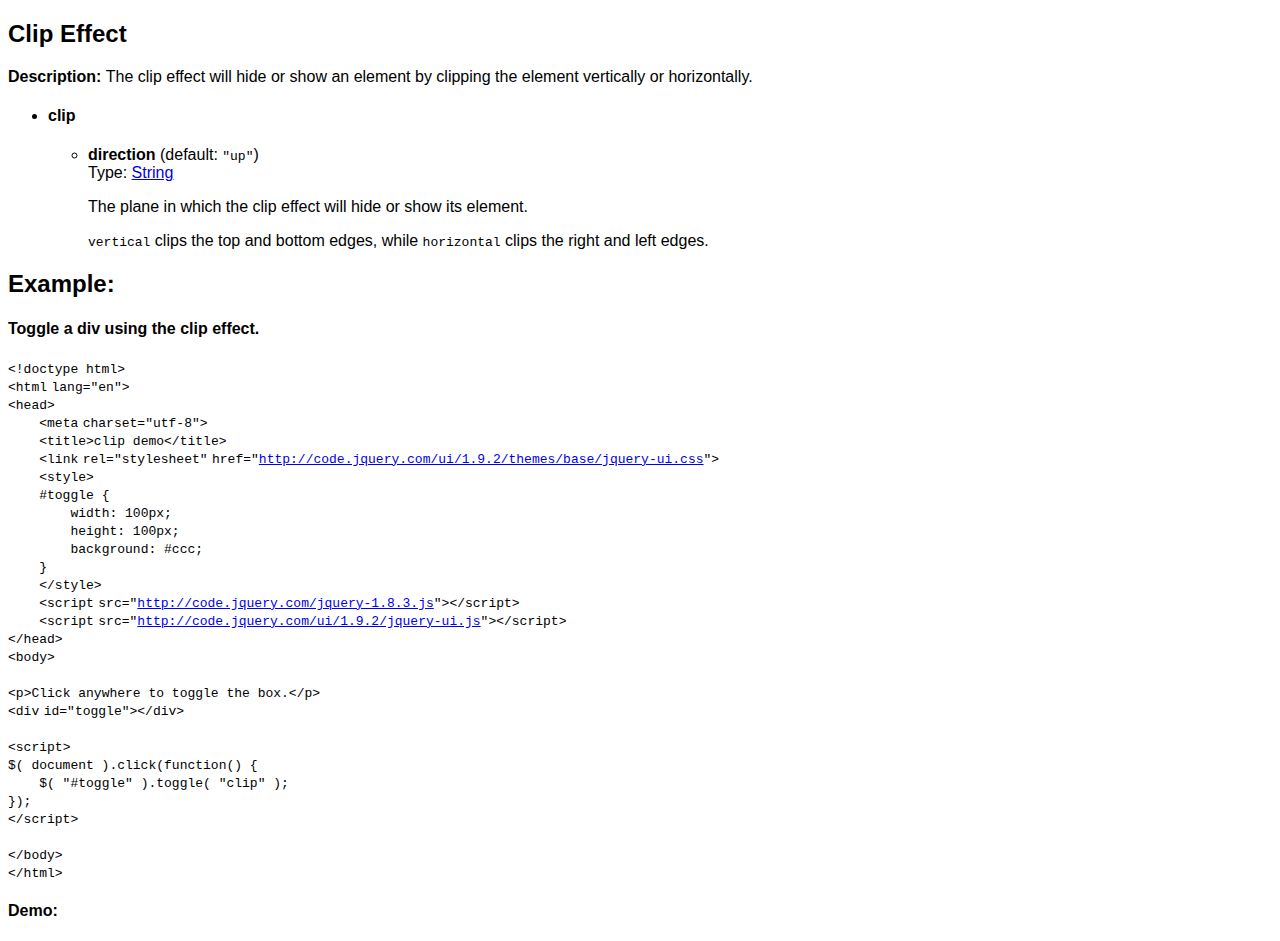
<file: jquery-ui-1.10.0.custom/development-bundle/docs/clip-effect.html>
<!doctype html>
<html lang="en">
<head>
	<meta charset="utf-8">
	<title>jQuery UI clip-effect documentation</title>

	<style>
	body {
		font-family: "Trebuchet MS", "Arial", "Helvetica", "Verdana", "sans-serif"
	}
	.gutter {
		display: none;
	}
	</style>
</head>
<body>

<script>{
		"title":
			"Clip Effect",
		"excerpt":
			"\n\t\tThe clip effect will hide or show an element by clipping the element vertically or horizontally.\n\t",
		"termSlugs": {
			"category": [
				"effects"
			]
		}
	}</script><article id="clip1" class="entry effect"><h2 class="section-title"><span>Clip Effect</span></h2>
<div class="entry-wrapper">
<p class="desc"><strong>Description: </strong>
		The clip effect will hide or show an element by clipping the element vertically or horizontally.
	</p>
<ul class="signatures"><li class="signature">
<h4 class="name">clip</h4>
<ul><li>
<div>
<strong>direction</strong> (default: <code>"up"</code>)</div>
<div>Type: <a href="http://api.jquery.com/Types#String">String</a>
</div>
<div>
				<p>The plane in which the clip effect will hide or show its element.</p>
				<p><code>vertical</code> clips the top and bottom edges, while <code>horizontal</code> clips the right and left edges.</p>
			</div>
</li></ul>
</li></ul>
<section class="entry-examples" id="entry-examples"><header><h2 class="underline">Example:</h2></header><div class="entry-example" id="example-0">
<h4><span class="desc">Toggle a div using the clip effect.</span></h4>
<div class="syntaxhighlighter  "><table border="0" cellpadding="0" cellspacing="0"><tbody><tr><td class="gutter"><div class="line number1 index0 alt2">1</div><div class="line number2 index1 alt1">2</div><div class="line number3 index2 alt2">3</div><div class="line number4 index3 alt1">4</div><div class="line number5 index4 alt2">5</div><div class="line number6 index5 alt1">6</div><div class="line number7 index6 alt2">7</div><div class="line number8 index7 alt1">8</div><div class="line number9 index8 alt2">9</div><div class="line number10 index9 alt1">10</div><div class="line number11 index10 alt2">11</div><div class="line number12 index11 alt1">12</div><div class="line number13 index12 alt2">13</div><div class="line number14 index13 alt1">14</div><div class="line number15 index14 alt2">15</div><div class="line number16 index15 alt1">16</div><div class="line number17 index16 alt2">17</div><div class="line number18 index17 alt1">18</div><div class="line number19 index18 alt2">19</div><div class="line number20 index19 alt1">20</div><div class="line number21 index20 alt2">21</div><div class="line number22 index21 alt1">22</div><div class="line number23 index22 alt2">23</div><div class="line number24 index23 alt1">24</div><div class="line number25 index24 alt2">25</div><div class="line number26 index25 alt1">26</div><div class="line number27 index26 alt2">27</div><div class="line number28 index27 alt1">28</div><div class="line number29 index28 alt2">29</div></td><td class="code"><div class="container"><div class="line number1 index0 alt2"><code class="plain">&lt;!doctype html&gt;</code></div><div class="line number2 index1 alt1"><code class="plain">&lt;</code><code class="keyword">html</code> <code class="color1">lang</code><code class="plain">=</code><code class="string">"en"</code><code class="plain">&gt;</code></div><div class="line number3 index2 alt2"><code class="plain">&lt;</code><code class="keyword">head</code><code class="plain">&gt;</code></div><div class="line number4 index3 alt1"><code class="undefined spaces">&nbsp;&nbsp;&nbsp;&nbsp;</code><code class="plain">&lt;</code><code class="keyword">meta</code> <code class="color1">charset</code><code class="plain">=</code><code class="string">"utf-8"</code><code class="plain">&gt;</code></div><div class="line number5 index4 alt2"><code class="undefined spaces">&nbsp;&nbsp;&nbsp;&nbsp;</code><code class="plain">&lt;</code><code class="keyword">title</code><code class="plain">&gt;clip demo&lt;/</code><code class="keyword">title</code><code class="plain">&gt;</code></div><div class="line number6 index5 alt1"><code class="undefined spaces">&nbsp;&nbsp;&nbsp;&nbsp;</code><code class="plain">&lt;</code><code class="keyword">link</code> <code class="color1">rel</code><code class="plain">=</code><code class="string">"stylesheet"</code> <code class="color1">href</code><code class="plain">=</code><code class="string">"<a href="http://code.jquery.com/ui/1.9.2/themes/base/jquery-ui.css">http://code.jquery.com/ui/1.9.2/themes/base/jquery-ui.css</a>"</code><code class="plain">&gt;</code></div><div class="line number7 index6 alt2"><code class="undefined spaces">&nbsp;&nbsp;&nbsp;&nbsp;</code><code class="plain">&lt;</code><code class="keyword">style</code><code class="plain">&gt;</code></div><div class="line number8 index7 alt1"><code class="undefined spaces">&nbsp;&nbsp;&nbsp;&nbsp;</code><code class="plain">#toggle {</code></div><div class="line number9 index8 alt2"><code class="undefined spaces">&nbsp;&nbsp;&nbsp;&nbsp;&nbsp;&nbsp;&nbsp;&nbsp;</code><code class="plain">width: 100px;</code></div><div class="line number10 index9 alt1"><code class="undefined spaces">&nbsp;&nbsp;&nbsp;&nbsp;&nbsp;&nbsp;&nbsp;&nbsp;</code><code class="plain">height: 100px;</code></div><div class="line number11 index10 alt2"><code class="undefined spaces">&nbsp;&nbsp;&nbsp;&nbsp;&nbsp;&nbsp;&nbsp;&nbsp;</code><code class="plain">background: #ccc;</code></div><div class="line number12 index11 alt1"><code class="undefined spaces">&nbsp;&nbsp;&nbsp;&nbsp;</code><code class="plain">}</code></div><div class="line number13 index12 alt2"><code class="undefined spaces">&nbsp;&nbsp;&nbsp;&nbsp;</code><code class="plain">&lt;/</code><code class="keyword">style</code><code class="plain">&gt;</code></div><div class="line number14 index13 alt1"><code class="undefined spaces">&nbsp;&nbsp;&nbsp;&nbsp;</code><code class="plain">&lt;</code><code class="keyword">script</code> <code class="color1">src</code><code class="plain">=</code><code class="string">"<a href="http://code.jquery.com/jquery-1.8.3.js">http://code.jquery.com/jquery-1.8.3.js</a>"</code><code class="plain">&gt;&lt;/</code><code class="keyword">script</code><code class="plain">&gt;</code></div><div class="line number15 index14 alt2"><code class="undefined spaces">&nbsp;&nbsp;&nbsp;&nbsp;</code><code class="plain">&lt;</code><code class="keyword">script</code> <code class="color1">src</code><code class="plain">=</code><code class="string">"<a href="http://code.jquery.com/ui/1.9.2/jquery-ui.js">http://code.jquery.com/ui/1.9.2/jquery-ui.js</a>"</code><code class="plain">&gt;&lt;/</code><code class="keyword">script</code><code class="plain">&gt;</code></div><div class="line number16 index15 alt1"><code class="plain">&lt;/</code><code class="keyword">head</code><code class="plain">&gt;</code></div><div class="line number17 index16 alt2"><code class="plain">&lt;</code><code class="keyword">body</code><code class="plain">&gt;</code></div><div class="line number18 index17 alt1">&nbsp;</div><div class="line number19 index18 alt2"><code class="plain">&lt;</code><code class="keyword">p</code><code class="plain">&gt;Click anywhere to toggle the box.&lt;/</code><code class="keyword">p</code><code class="plain">&gt;</code></div><div class="line number20 index19 alt1"><code class="plain">&lt;</code><code class="keyword">div</code> <code class="color1">id</code><code class="plain">=</code><code class="string">"toggle"</code><code class="plain">&gt;&lt;/</code><code class="keyword">div</code><code class="plain">&gt;</code></div><div class="line number21 index20 alt2">&nbsp;</div><div class="line number22 index21 alt1"><code class="plain">&lt;</code><code class="keyword">script</code><code class="plain">&gt;</code></div><div class="line number23 index22 alt2"><code class="plain">$( document ).click(function() {</code></div><div class="line number24 index23 alt1"><code class="undefined spaces">&nbsp;&nbsp;&nbsp;&nbsp;</code><code class="plain">$( "#toggle" ).toggle( "clip" );</code></div><div class="line number25 index24 alt2"><code class="plain">});</code></div><div class="line number26 index25 alt1"><code class="plain">&lt;/</code><code class="keyword">script</code><code class="plain">&gt;</code></div><div class="line number27 index26 alt2">&nbsp;</div><div class="line number28 index27 alt1"><code class="plain">&lt;/</code><code class="keyword">body</code><code class="plain">&gt;</code></div><div class="line number29 index28 alt2"><code class="plain">&lt;/</code><code class="keyword">html</code><code class="plain">&gt;</code></div></div></td></tr></tbody></table></div>
<h4>Demo:</h4>
<div class="demo code-demo" data-height="200"></div>
</div></section>
</div></article>

</body>
</html>
</file>
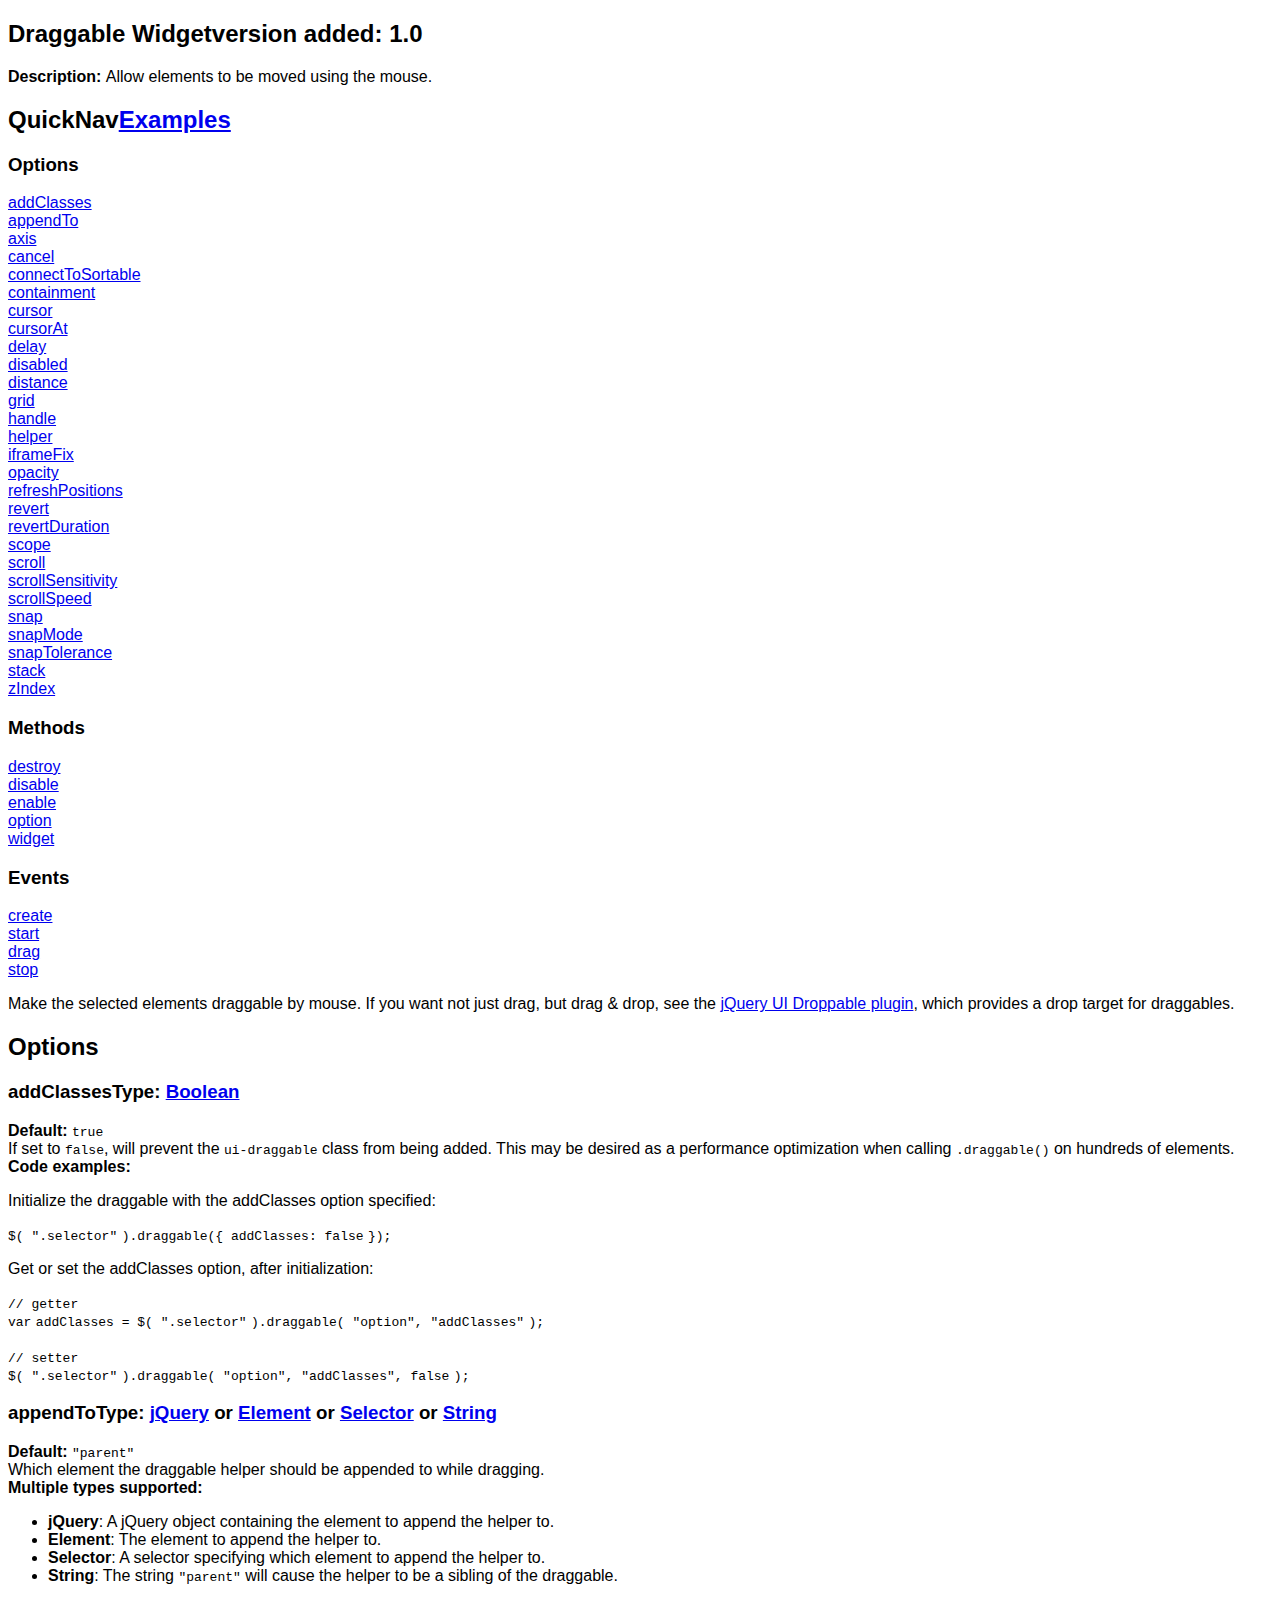
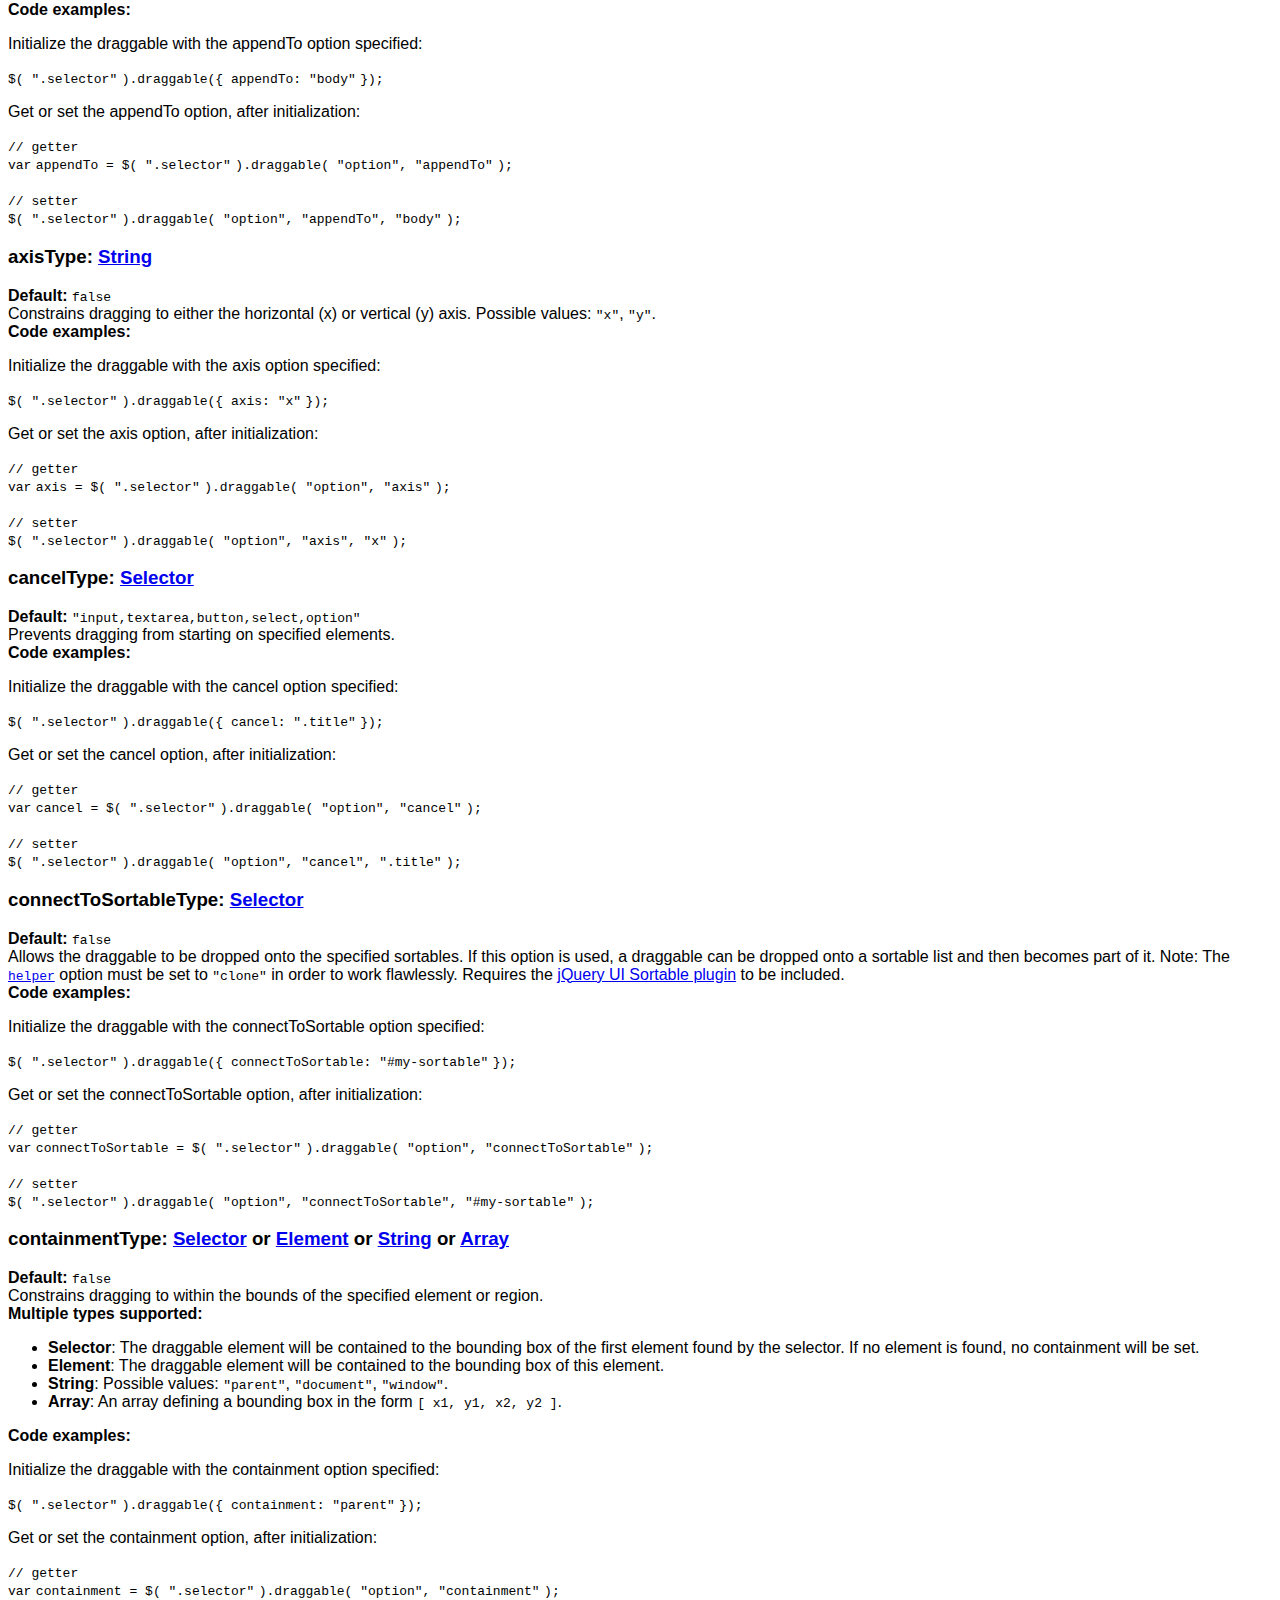
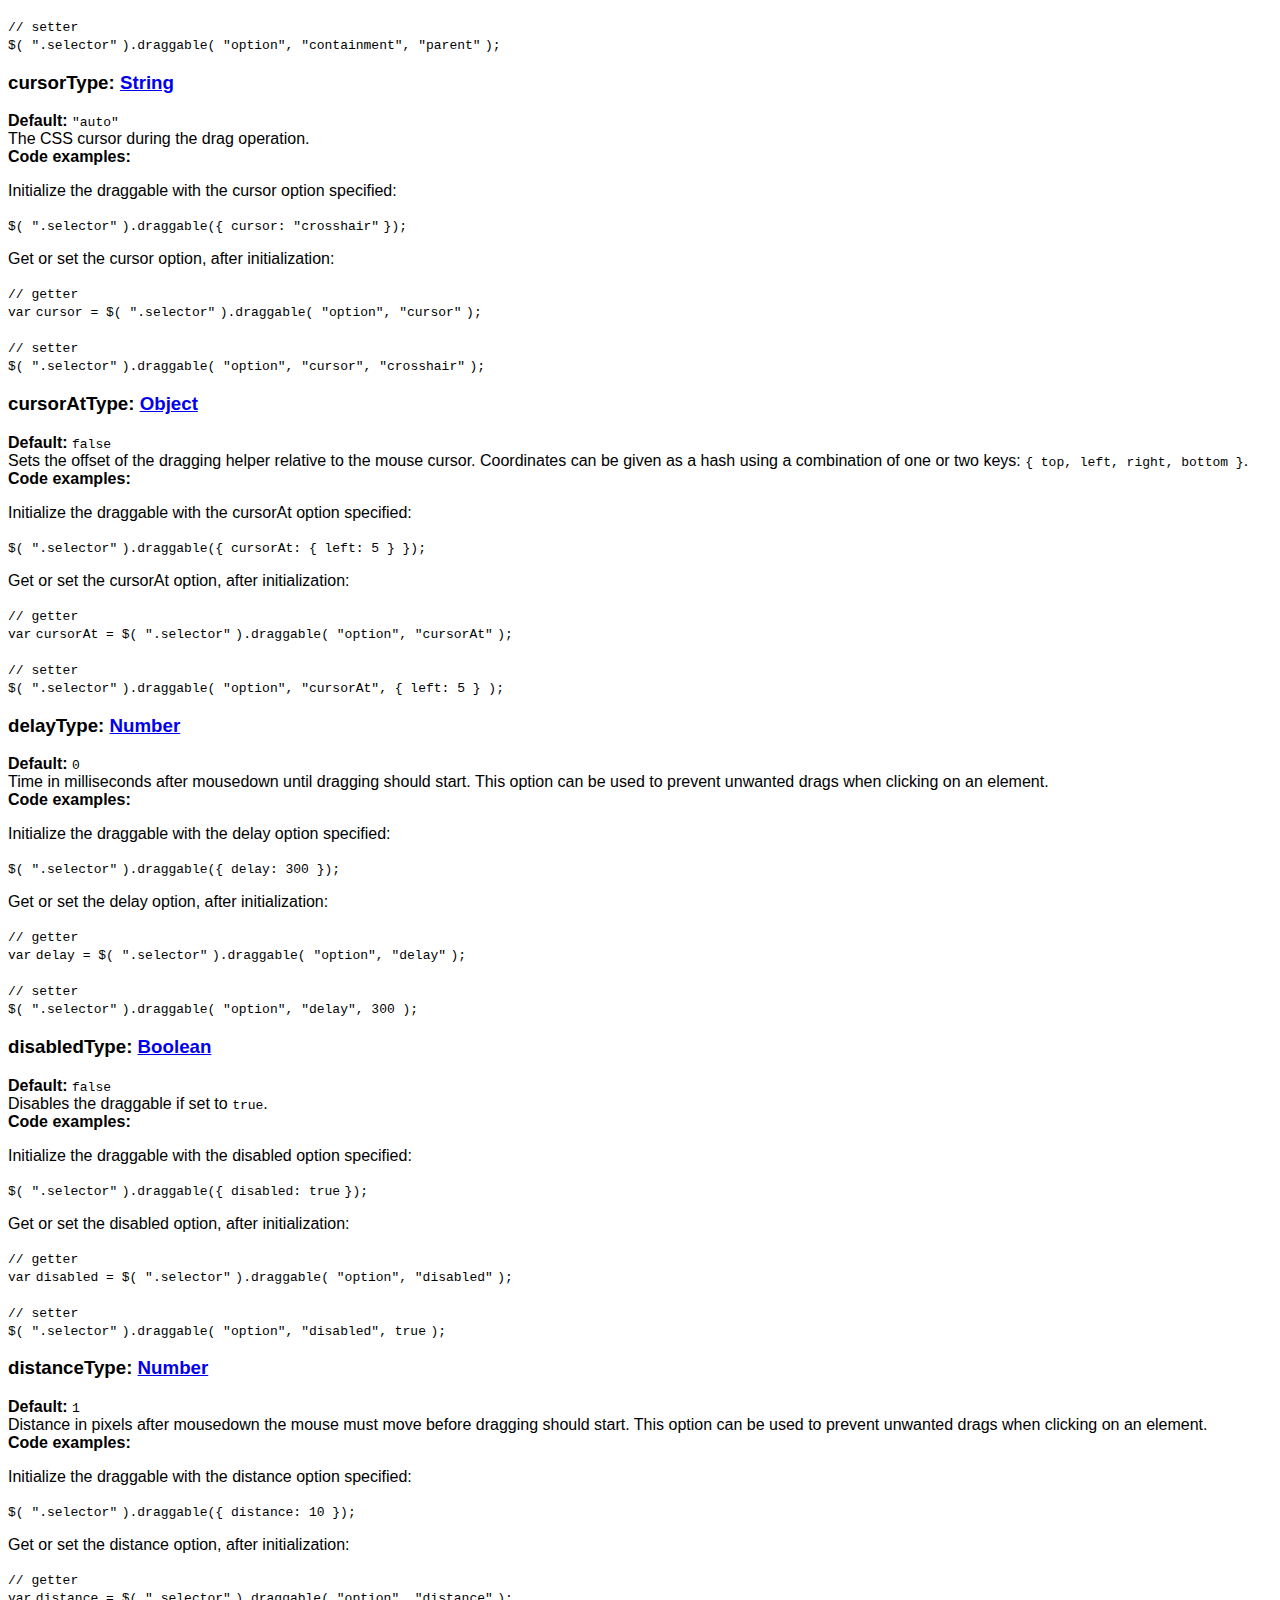
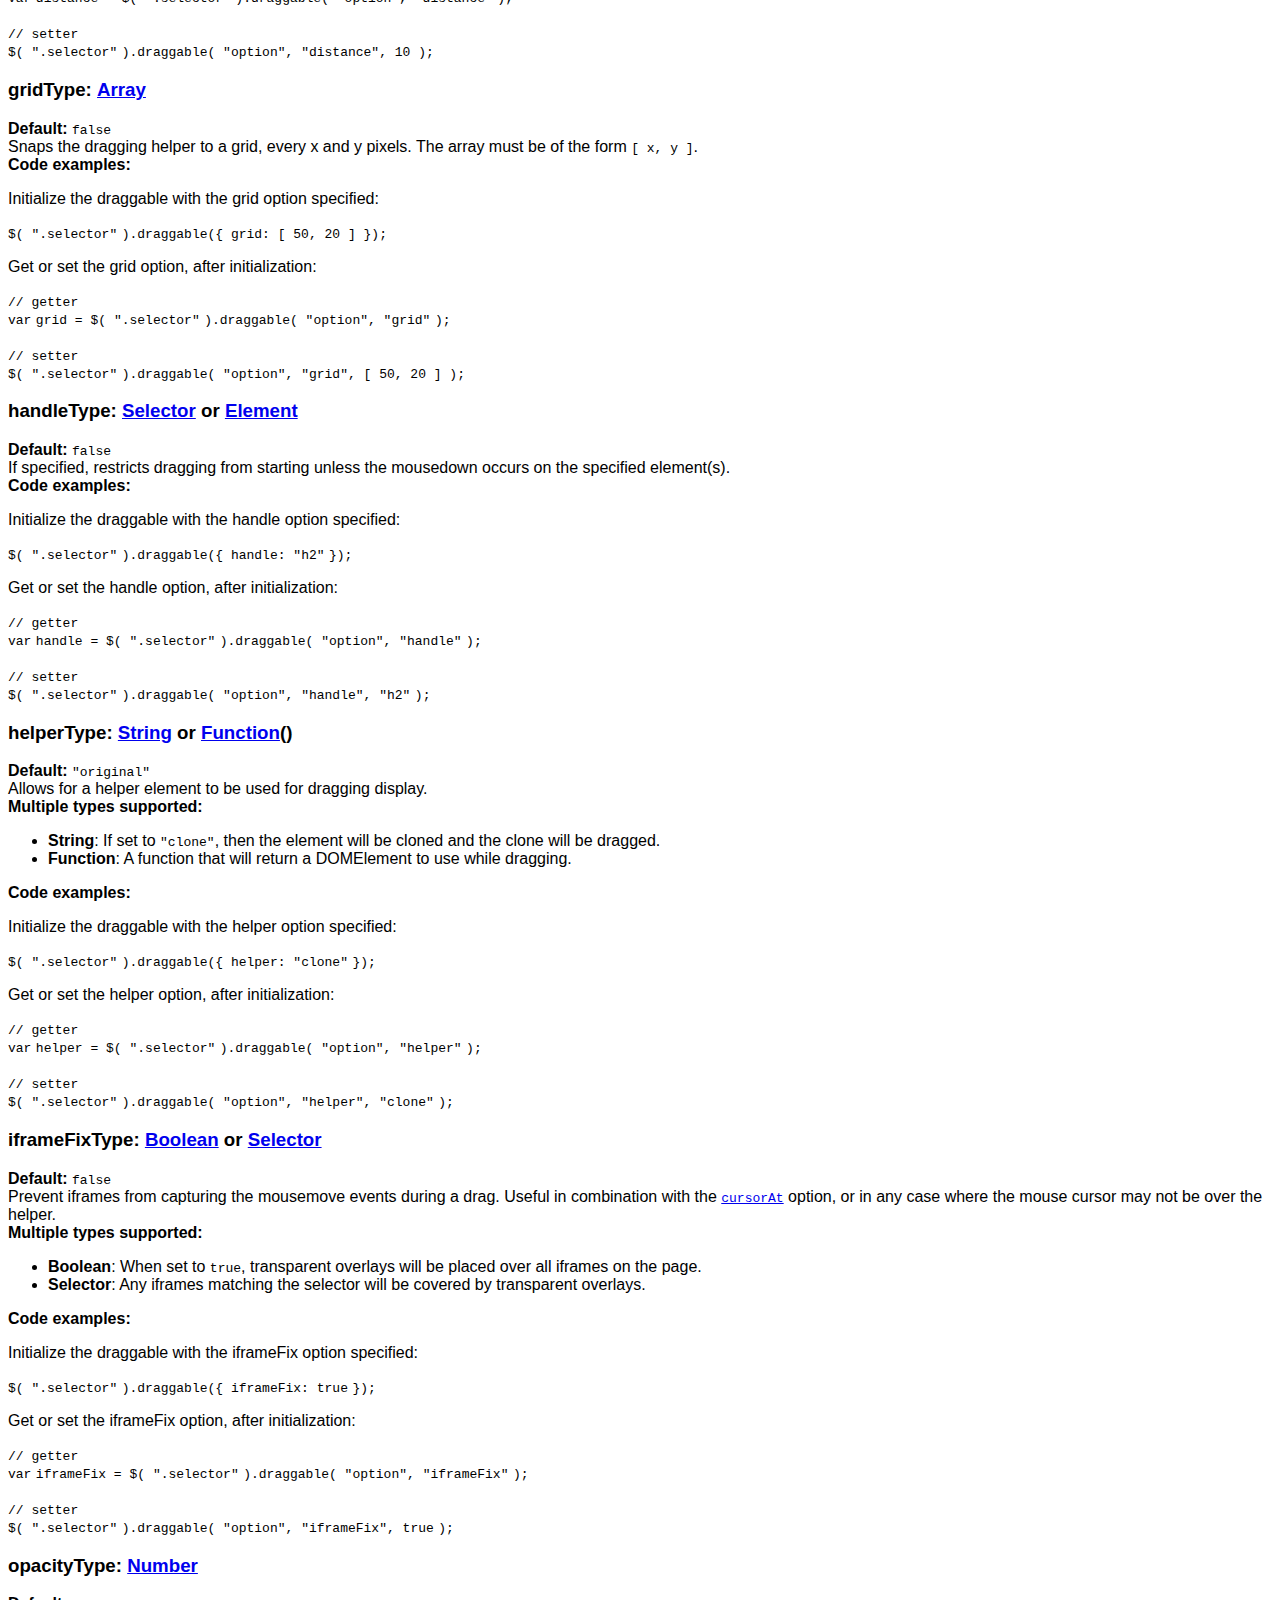
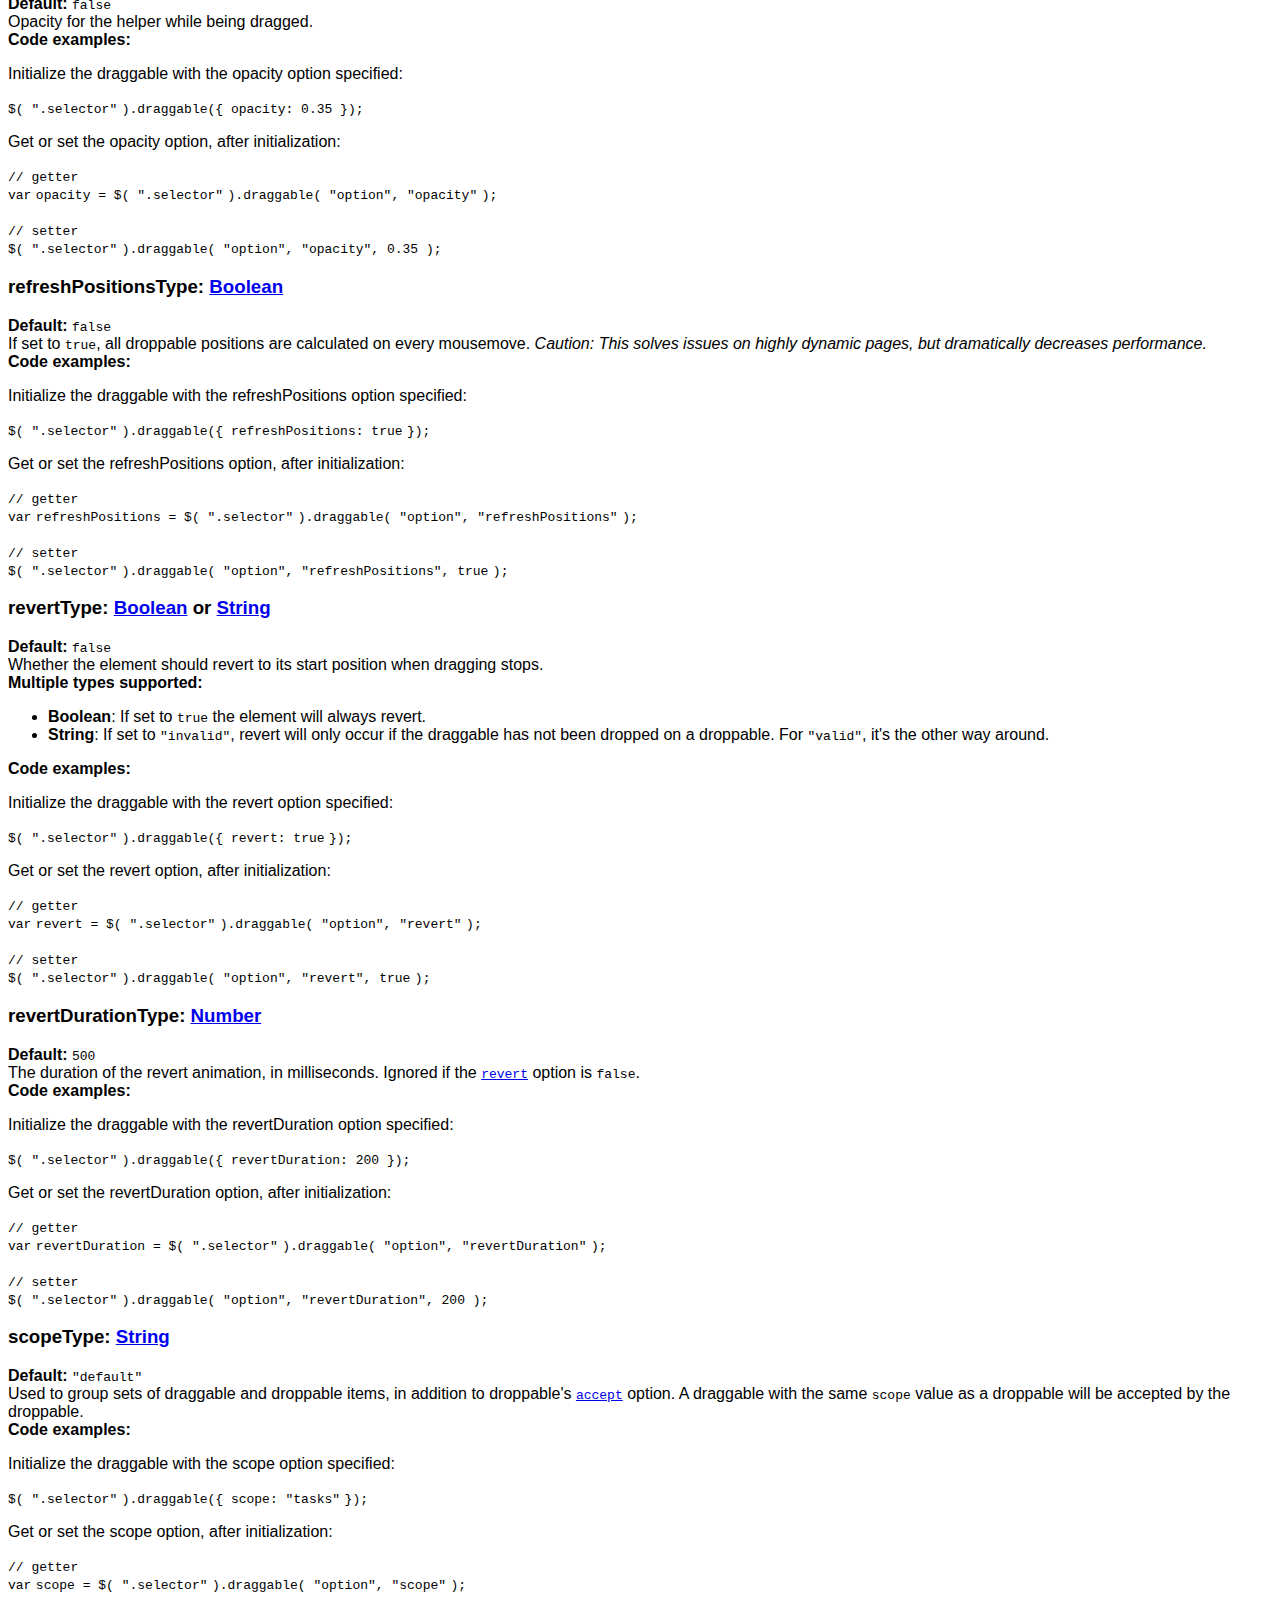
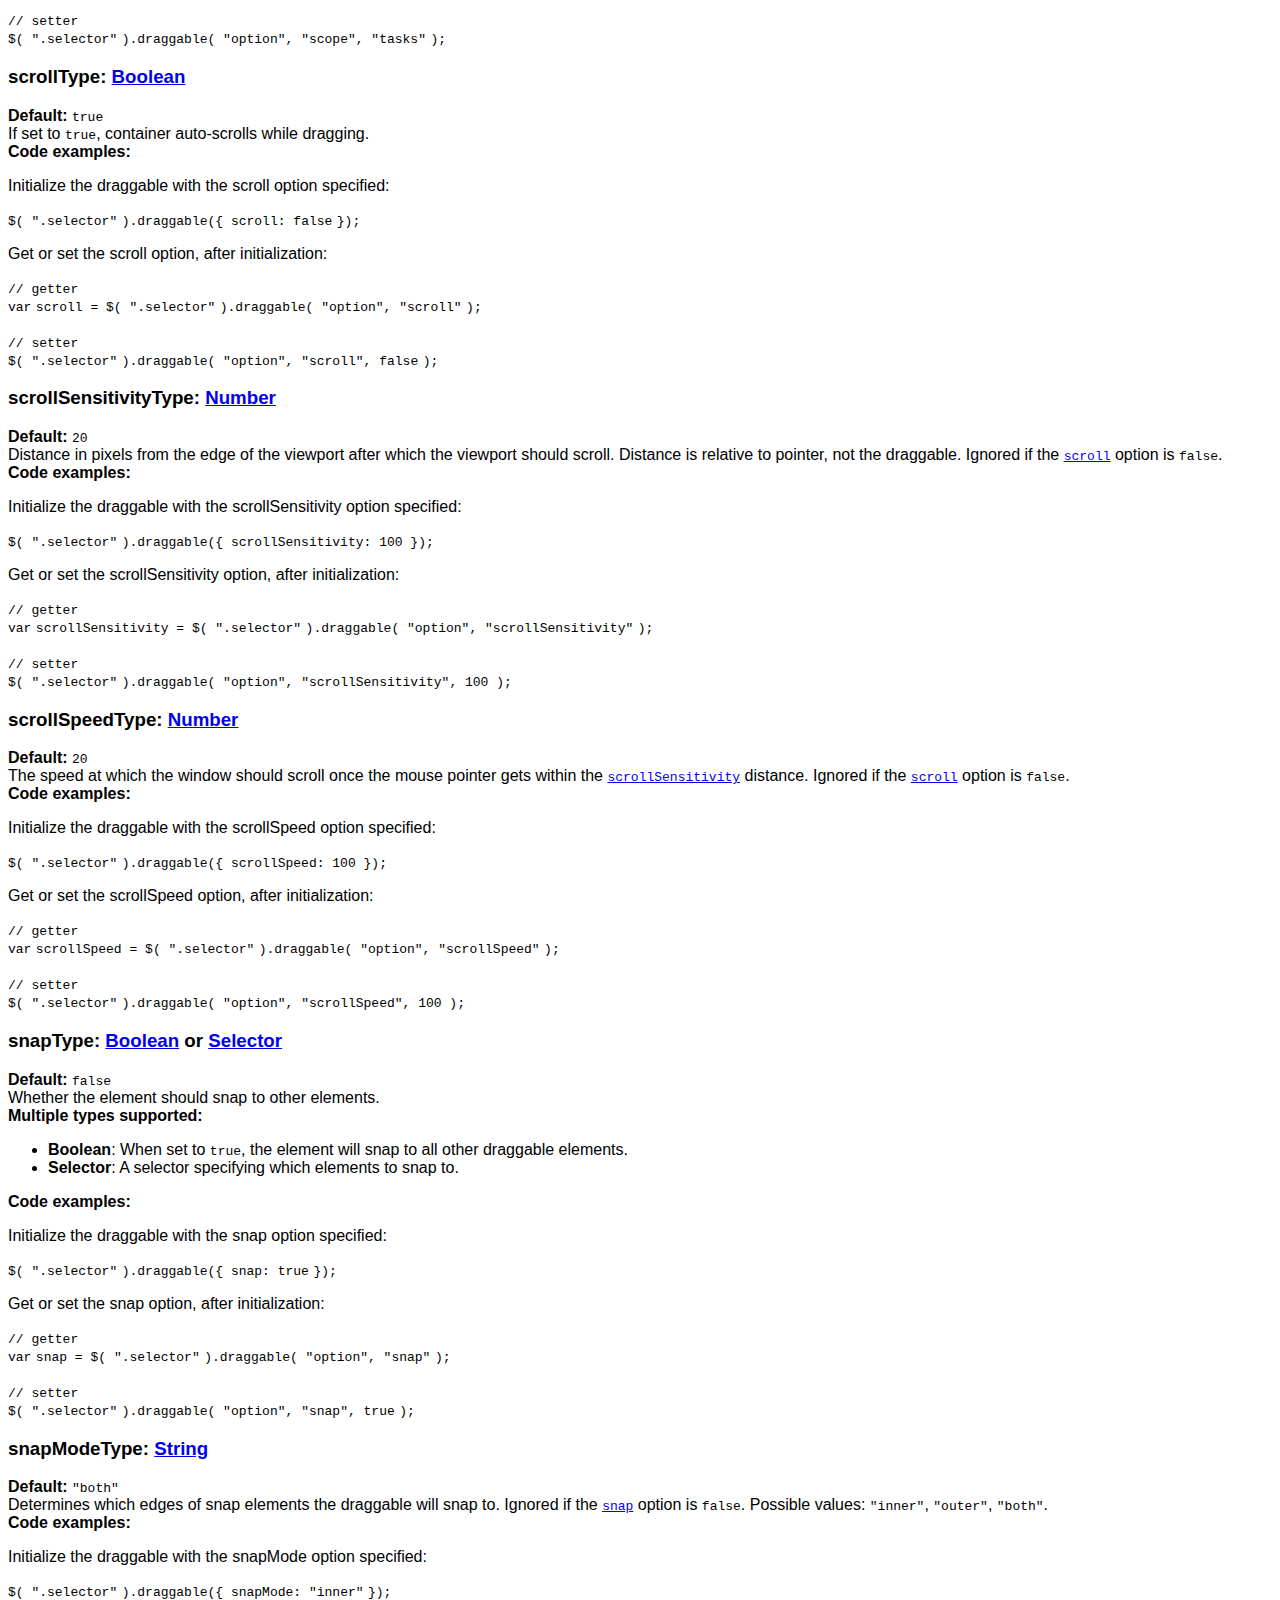
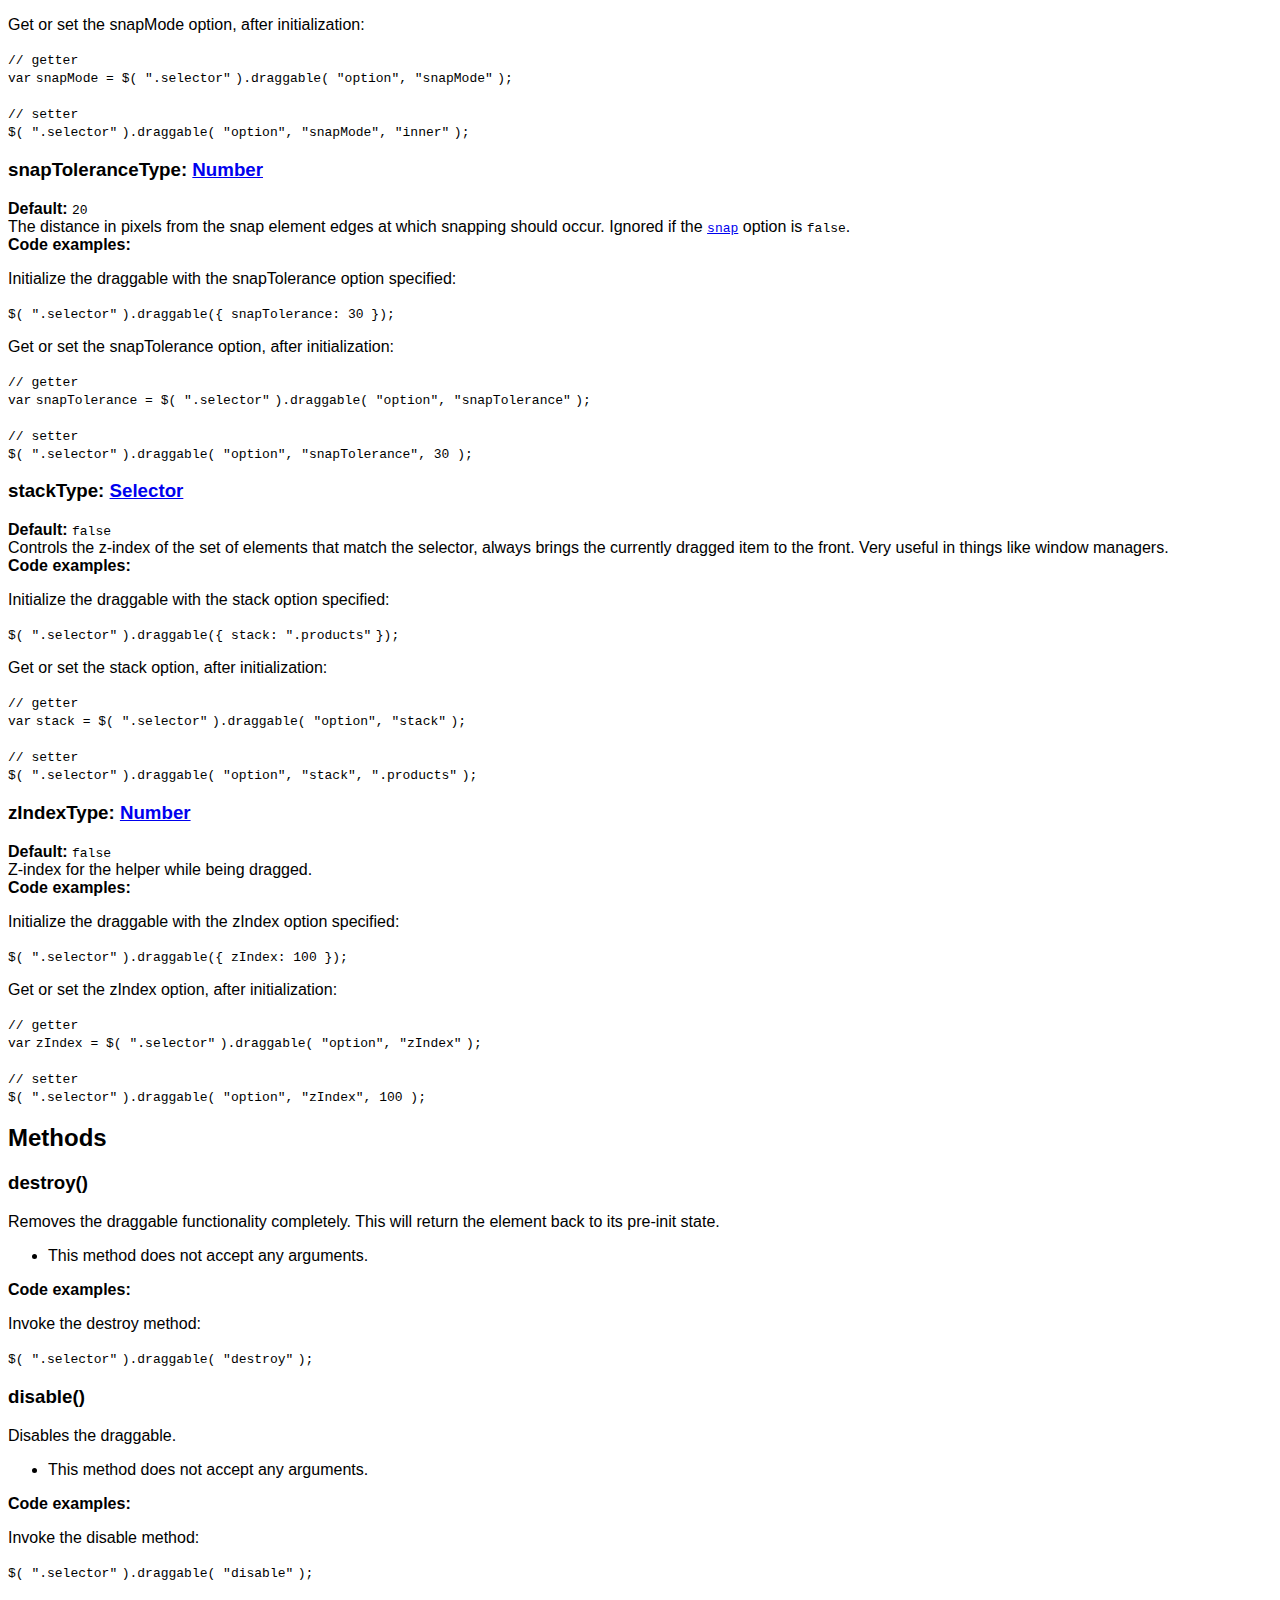
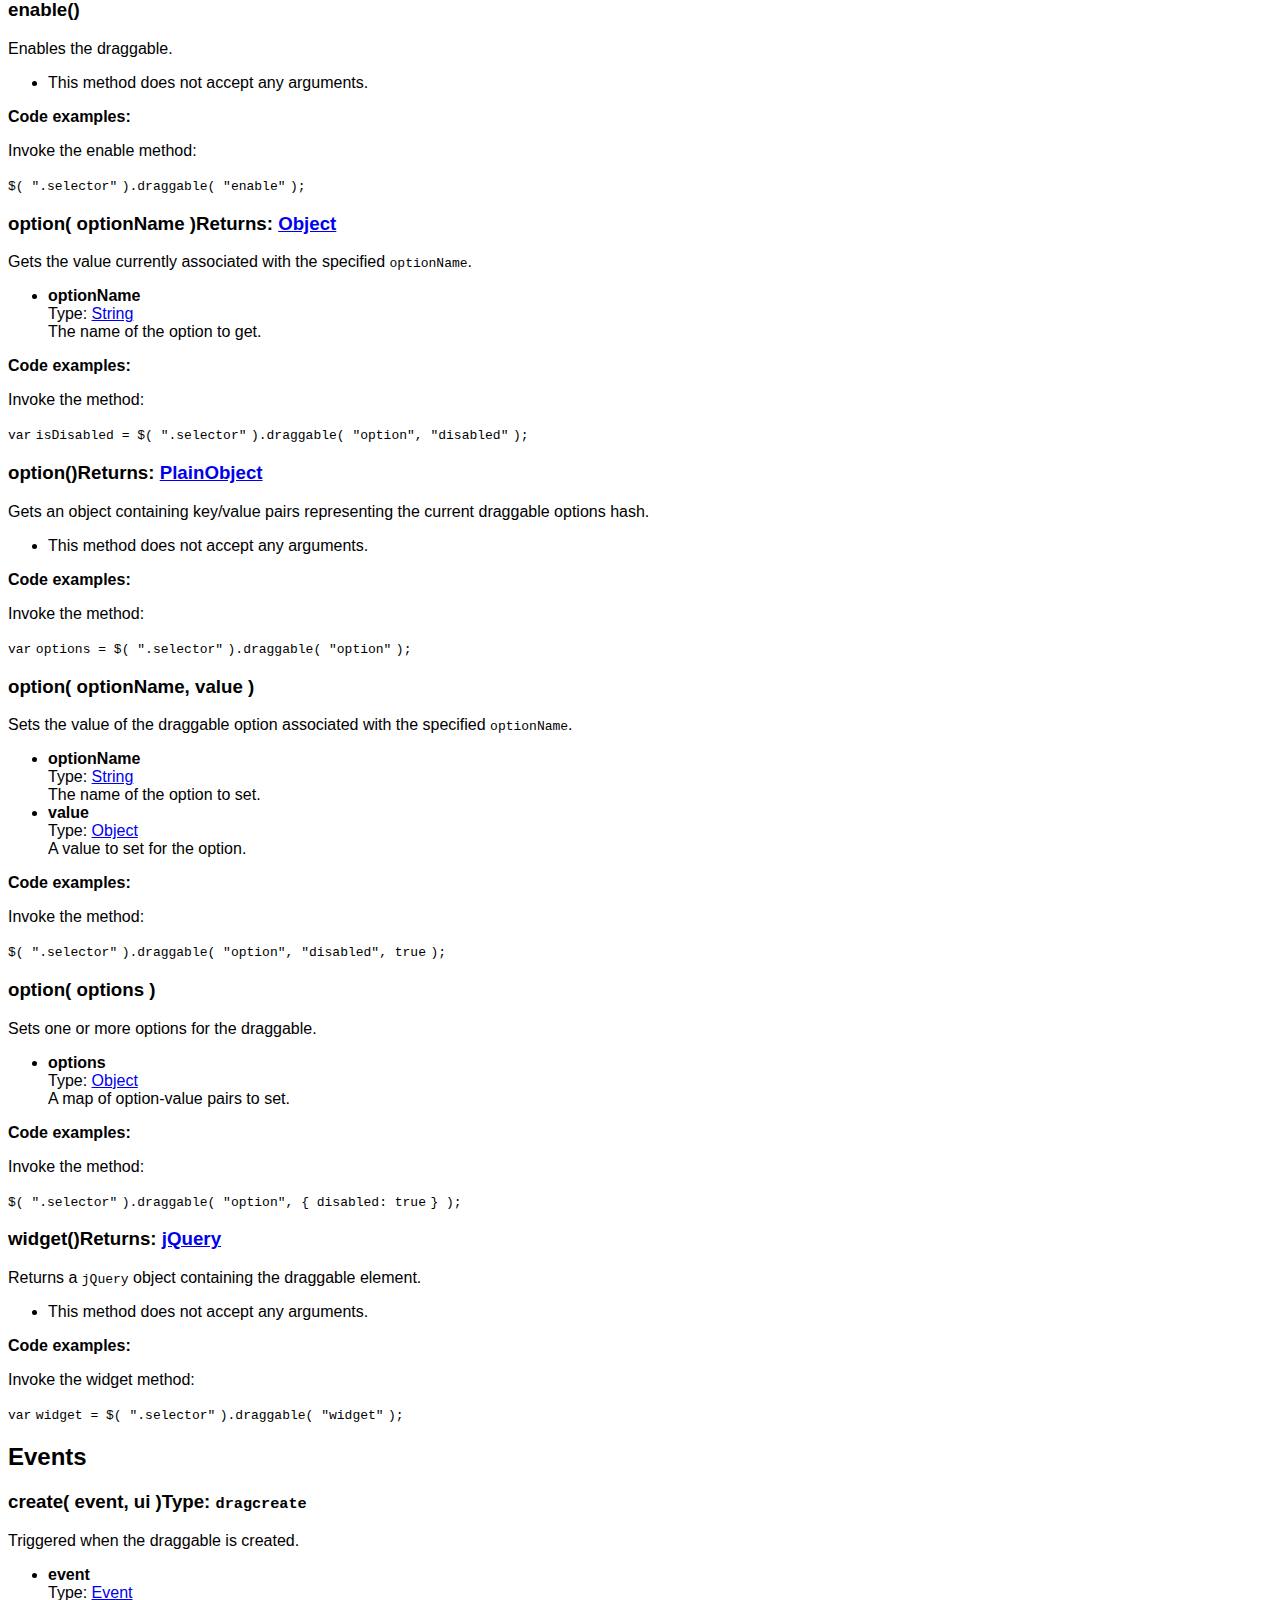
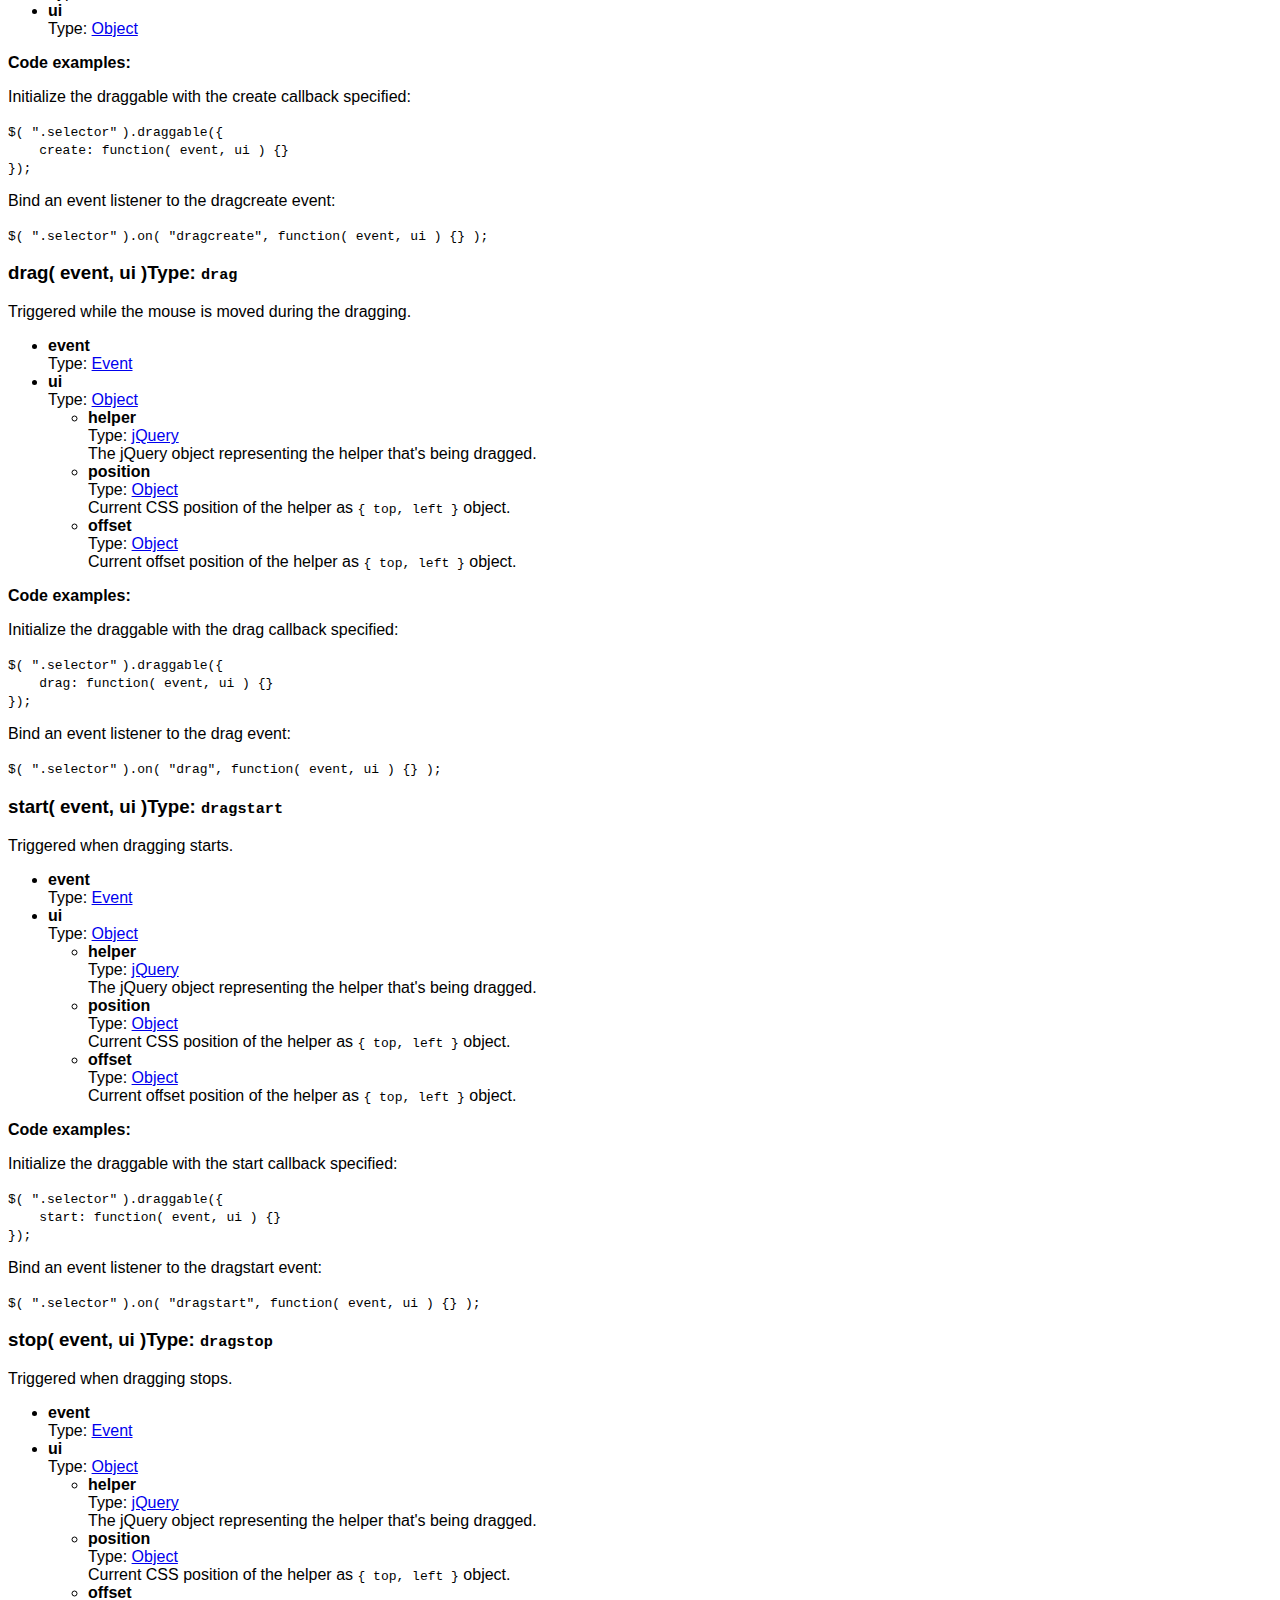
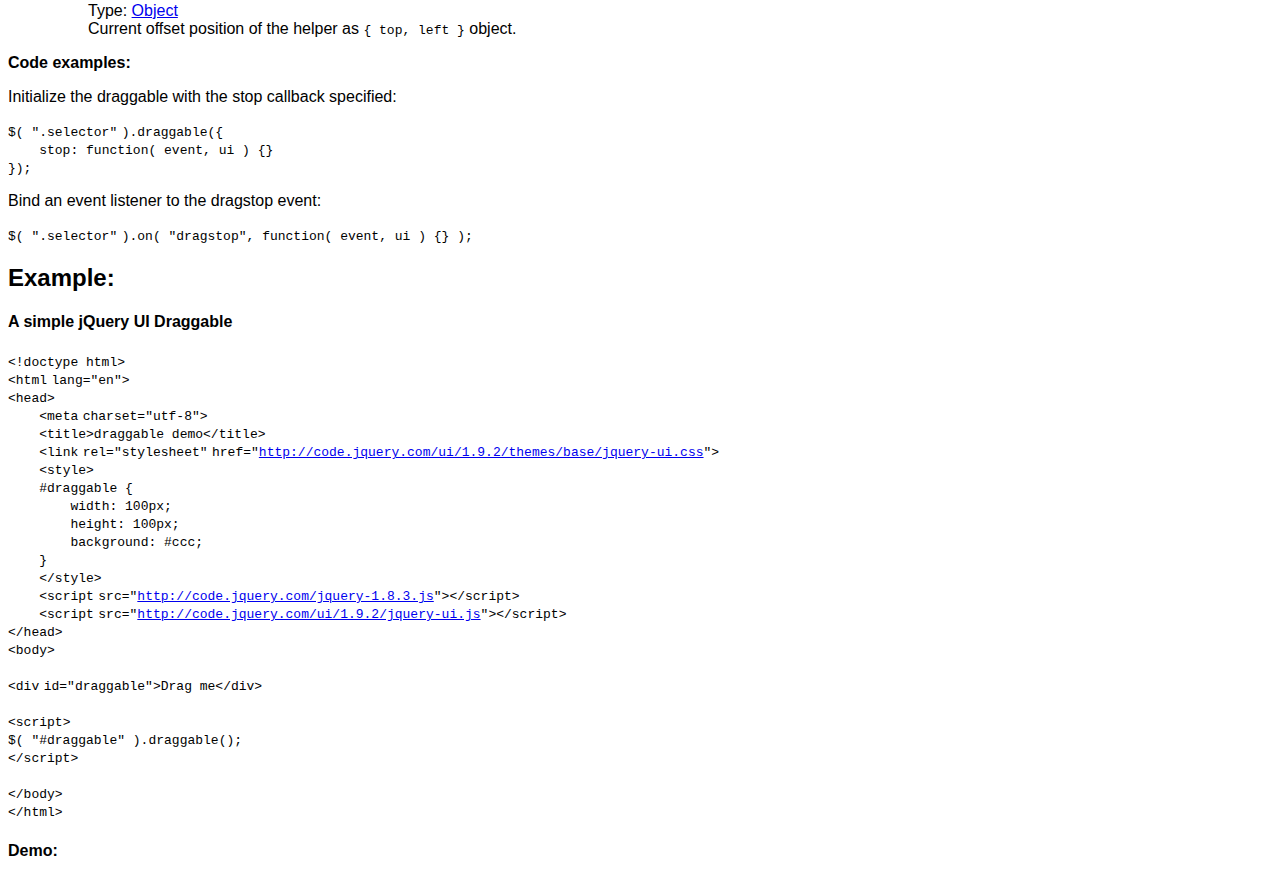
<file: jquery-ui-1.10.0.custom/development-bundle/docs/draggable.html>
<!doctype html>
<html lang="en">
<head>
	<meta charset="utf-8">
	<title>jQuery UI draggable documentation</title>

	<style>
	body {
		font-family: "Trebuchet MS", "Arial", "Helvetica", "Verdana", "sans-serif"
	}
	.gutter {
		display: none;
	}
	</style>
</head>
<body>

<script>{
		"title":
			"Draggable Widget",
		"excerpt":
			"Allow elements to be moved using the mouse.",
		"termSlugs": {
			"category": [
				"interactions"
			]
		}
	}</script><article id="draggable1" class="entry widget"><h2 class="section-title">
<span>Draggable Widget</span><span class="version-details">version added: 1.0</span>
</h2>
<div class="entry-wrapper">
<p class="desc"><strong>Description: </strong>Allow elements to be moved using the mouse.</p>
<section id="quick-nav"><header><h2>QuickNav<a href="#entry-examples">Examples</a>
</h2></header><div class="quick-nav-section">
<h3>Options</h3>
<div><a href="#option-addClasses">addClasses</a></div>
<div><a href="#option-appendTo">appendTo</a></div>
<div><a href="#option-axis">axis</a></div>
<div><a href="#option-cancel">cancel</a></div>
<div><a href="#option-connectToSortable">connectToSortable</a></div>
<div><a href="#option-containment">containment</a></div>
<div><a href="#option-cursor">cursor</a></div>
<div><a href="#option-cursorAt">cursorAt</a></div>
<div><a href="#option-delay">delay</a></div>
<div><a href="#option-disabled">disabled</a></div>
<div><a href="#option-distance">distance</a></div>
<div><a href="#option-grid">grid</a></div>
<div><a href="#option-handle">handle</a></div>
<div><a href="#option-helper">helper</a></div>
<div><a href="#option-iframeFix">iframeFix</a></div>
<div><a href="#option-opacity">opacity</a></div>
<div><a href="#option-refreshPositions">refreshPositions</a></div>
<div><a href="#option-revert">revert</a></div>
<div><a href="#option-revertDuration">revertDuration</a></div>
<div><a href="#option-scope">scope</a></div>
<div><a href="#option-scroll">scroll</a></div>
<div><a href="#option-scrollSensitivity">scrollSensitivity</a></div>
<div><a href="#option-scrollSpeed">scrollSpeed</a></div>
<div><a href="#option-snap">snap</a></div>
<div><a href="#option-snapMode">snapMode</a></div>
<div><a href="#option-snapTolerance">snapTolerance</a></div>
<div><a href="#option-stack">stack</a></div>
<div><a href="#option-zIndex">zIndex</a></div>
</div>
<div class="quick-nav-section">
<h3>Methods</h3>
<div><a href="#method-destroy">destroy</a></div>
<div><a href="#method-disable">disable</a></div>
<div><a href="#method-enable">enable</a></div>
<div><a href="#method-option">option</a></div>
<div><a href="#method-widget">widget</a></div>
</div>
<div class="quick-nav-section">
<h3>Events</h3>
<div><a href="#event-create">create</a></div>
<div><a href="#event-start">start</a></div>
<div><a href="#event-drag">drag</a></div>
<div><a href="#event-stop">stop</a></div>
</div></section><div class="longdesc" id="entry-longdesc">
		<p>Make the selected elements draggable by mouse. If you want not just drag, but drag &amp; drop, see the <a href="/droppable/">jQuery UI Droppable plugin</a>, which provides a drop target for draggables.</p>
	</div>
<section id="options"><header><h2 class="underline">Options</h2></header><div id="option-addClasses" class="api-item first-item">
<h3>addClasses<span class="option-type"><strong>Type: </strong><a href="http://api.jquery.com/Types#Boolean">Boolean</a></span>
</h3>
<div class="default">
<strong>Default: </strong><code>true</code>
</div>
<div>If set to <code>false</code>, will prevent the <code>ui-draggable</code> class from being added. This may be desired as a performance optimization when calling <code>.draggable()</code> on hundreds of elements.</div>
<strong>Code examples:</strong><p>Initialize the draggable with the addClasses option specified:</p>
<div class="syntaxhighlighter nogutter  "><table border="0" cellpadding="0" cellspacing="0"><tbody><tr><td class="code"><div class="container"><div class="line number1 index0 alt2"><code class="plain">$( </code><code class="string">".selector"</code> <code class="plain">).draggable({ addClasses: </code><code class="keyword">false</code> <code class="plain">});</code></div></div></td></tr></tbody></table></div>
<p>Get or set the addClasses option, after initialization:</p>
<div class="syntaxhighlighter nogutter  "><table border="0" cellpadding="0" cellspacing="0"><tbody><tr><td class="code"><div class="container"><div class="line number1 index0 alt2"><code class="comments">// getter</code></div><div class="line number2 index1 alt1"><code class="keyword">var</code> <code class="plain">addClasses = $( </code><code class="string">".selector"</code> <code class="plain">).draggable( </code><code class="string">"option"</code><code class="plain">, </code><code class="string">"addClasses"</code> <code class="plain">);</code></div><div class="line number3 index2 alt2">&nbsp;</div><div class="line number4 index3 alt1"><code class="comments">// setter</code></div><div class="line number5 index4 alt2"><code class="plain">$( </code><code class="string">".selector"</code> <code class="plain">).draggable( </code><code class="string">"option"</code><code class="plain">, </code><code class="string">"addClasses"</code><code class="plain">, </code><code class="keyword">false</code> <code class="plain">);</code></div></div></td></tr></tbody></table></div>
</div>
<div id="option-appendTo" class="api-item">
<h3>appendTo<span class="option-type"><strong>Type: </strong><a href="http://api.jquery.com/Types#jQuery">jQuery</a> or <a href="http://api.jquery.com/Types#Element">Element</a> or <a href="http://api.jquery.com/Types#Selector">Selector</a> or <a href="http://api.jquery.com/Types#String">String</a></span>
</h3>
<div class="default">
<strong>Default: </strong><code>"parent"</code>
</div>
<div>Which element the draggable helper should be appended to while dragging.</div>
<strong>Multiple types supported:</strong><ul>
<li>
<strong>jQuery</strong>: A jQuery object containing the element to append the helper to.</li>
<li>
<strong>Element</strong>: The element to append the helper to.</li>
<li>
<strong>Selector</strong>: A selector specifying which element to append the helper to.</li>
<li>
<strong>String</strong>: The string <code>"parent"</code> will cause the helper to be a sibling of the draggable.</li>
</ul>
<strong>Code examples:</strong><p>Initialize the draggable with the appendTo option specified:</p>
<div class="syntaxhighlighter nogutter  "><table border="0" cellpadding="0" cellspacing="0"><tbody><tr><td class="code"><div class="container"><div class="line number1 index0 alt2"><code class="plain">$( </code><code class="string">".selector"</code> <code class="plain">).draggable({ appendTo: </code><code class="string">"body"</code> <code class="plain">});</code></div></div></td></tr></tbody></table></div>
<p>Get or set the appendTo option, after initialization:</p>
<div class="syntaxhighlighter nogutter  "><table border="0" cellpadding="0" cellspacing="0"><tbody><tr><td class="code"><div class="container"><div class="line number1 index0 alt2"><code class="comments">// getter</code></div><div class="line number2 index1 alt1"><code class="keyword">var</code> <code class="plain">appendTo = $( </code><code class="string">".selector"</code> <code class="plain">).draggable( </code><code class="string">"option"</code><code class="plain">, </code><code class="string">"appendTo"</code> <code class="plain">);</code></div><div class="line number3 index2 alt2">&nbsp;</div><div class="line number4 index3 alt1"><code class="comments">// setter</code></div><div class="line number5 index4 alt2"><code class="plain">$( </code><code class="string">".selector"</code> <code class="plain">).draggable( </code><code class="string">"option"</code><code class="plain">, </code><code class="string">"appendTo"</code><code class="plain">, </code><code class="string">"body"</code> <code class="plain">);</code></div></div></td></tr></tbody></table></div>
</div>
<div id="option-axis" class="api-item">
<h3>axis<span class="option-type"><strong>Type: </strong><a href="http://api.jquery.com/Types#String">String</a></span>
</h3>
<div class="default">
<strong>Default: </strong><code>false</code>
</div>
<div>Constrains dragging to either the horizontal (x) or vertical (y) axis. Possible values: <code>"x"</code>, <code>"y"</code>.</div>
<strong>Code examples:</strong><p>Initialize the draggable with the axis option specified:</p>
<div class="syntaxhighlighter nogutter  "><table border="0" cellpadding="0" cellspacing="0"><tbody><tr><td class="code"><div class="container"><div class="line number1 index0 alt2"><code class="plain">$( </code><code class="string">".selector"</code> <code class="plain">).draggable({ axis: </code><code class="string">"x"</code> <code class="plain">});</code></div></div></td></tr></tbody></table></div>
<p>Get or set the axis option, after initialization:</p>
<div class="syntaxhighlighter nogutter  "><table border="0" cellpadding="0" cellspacing="0"><tbody><tr><td class="code"><div class="container"><div class="line number1 index0 alt2"><code class="comments">// getter</code></div><div class="line number2 index1 alt1"><code class="keyword">var</code> <code class="plain">axis = $( </code><code class="string">".selector"</code> <code class="plain">).draggable( </code><code class="string">"option"</code><code class="plain">, </code><code class="string">"axis"</code> <code class="plain">);</code></div><div class="line number3 index2 alt2">&nbsp;</div><div class="line number4 index3 alt1"><code class="comments">// setter</code></div><div class="line number5 index4 alt2"><code class="plain">$( </code><code class="string">".selector"</code> <code class="plain">).draggable( </code><code class="string">"option"</code><code class="plain">, </code><code class="string">"axis"</code><code class="plain">, </code><code class="string">"x"</code> <code class="plain">);</code></div></div></td></tr></tbody></table></div>
</div>
<div id="option-cancel" class="api-item">
<h3>cancel<span class="option-type"><strong>Type: </strong><a href="http://api.jquery.com/Types#Selector">Selector</a></span>
</h3>
<div class="default">
<strong>Default: </strong><code>"input,textarea,button,select,option"</code>
</div>
<div>Prevents dragging from starting on specified elements.</div>
<strong>Code examples:</strong><p>Initialize the draggable with the cancel option specified:</p>
<div class="syntaxhighlighter nogutter  "><table border="0" cellpadding="0" cellspacing="0"><tbody><tr><td class="code"><div class="container"><div class="line number1 index0 alt2"><code class="plain">$( </code><code class="string">".selector"</code> <code class="plain">).draggable({ cancel: </code><code class="string">".title"</code> <code class="plain">});</code></div></div></td></tr></tbody></table></div>
<p>Get or set the cancel option, after initialization:</p>
<div class="syntaxhighlighter nogutter  "><table border="0" cellpadding="0" cellspacing="0"><tbody><tr><td class="code"><div class="container"><div class="line number1 index0 alt2"><code class="comments">// getter</code></div><div class="line number2 index1 alt1"><code class="keyword">var</code> <code class="plain">cancel = $( </code><code class="string">".selector"</code> <code class="plain">).draggable( </code><code class="string">"option"</code><code class="plain">, </code><code class="string">"cancel"</code> <code class="plain">);</code></div><div class="line number3 index2 alt2">&nbsp;</div><div class="line number4 index3 alt1"><code class="comments">// setter</code></div><div class="line number5 index4 alt2"><code class="plain">$( </code><code class="string">".selector"</code> <code class="plain">).draggable( </code><code class="string">"option"</code><code class="plain">, </code><code class="string">"cancel"</code><code class="plain">, </code><code class="string">".title"</code> <code class="plain">);</code></div></div></td></tr></tbody></table></div>
</div>
<div id="option-connectToSortable" class="api-item">
<h3>connectToSortable<span class="option-type"><strong>Type: </strong><a href="http://api.jquery.com/Types#Selector">Selector</a></span>
</h3>
<div class="default">
<strong>Default: </strong><code>false</code>
</div>
<div>Allows the draggable to be dropped onto the specified sortables. If this option is used, a draggable can be dropped onto a sortable list and then becomes part of it. Note: The <a href="#option-helper"><code>helper</code></a> option must be set to <code>"clone"</code> in order to work flawlessly. Requires the <a href="/sortable/">jQuery UI Sortable plugin</a> to be included.</div>
<strong>Code examples:</strong><p>Initialize the draggable with the connectToSortable option specified:</p>
<div class="syntaxhighlighter nogutter  "><table border="0" cellpadding="0" cellspacing="0"><tbody><tr><td class="code"><div class="container"><div class="line number1 index0 alt2"><code class="plain">$( </code><code class="string">".selector"</code> <code class="plain">).draggable({ connectToSortable: </code><code class="string">"#my-sortable"</code> <code class="plain">});</code></div></div></td></tr></tbody></table></div>
<p>Get or set the connectToSortable option, after initialization:</p>
<div class="syntaxhighlighter nogutter  "><table border="0" cellpadding="0" cellspacing="0"><tbody><tr><td class="code"><div class="container"><div class="line number1 index0 alt2"><code class="comments">// getter</code></div><div class="line number2 index1 alt1"><code class="keyword">var</code> <code class="plain">connectToSortable = $( </code><code class="string">".selector"</code> <code class="plain">).draggable( </code><code class="string">"option"</code><code class="plain">, </code><code class="string">"connectToSortable"</code> <code class="plain">);</code></div><div class="line number3 index2 alt2">&nbsp;</div><div class="line number4 index3 alt1"><code class="comments">// setter</code></div><div class="line number5 index4 alt2"><code class="plain">$( </code><code class="string">".selector"</code> <code class="plain">).draggable( </code><code class="string">"option"</code><code class="plain">, </code><code class="string">"connectToSortable"</code><code class="plain">, </code><code class="string">"#my-sortable"</code> <code class="plain">);</code></div></div></td></tr></tbody></table></div>
</div>
<div id="option-containment" class="api-item">
<h3>containment<span class="option-type"><strong>Type: </strong><a href="http://api.jquery.com/Types#Selector">Selector</a> or <a href="http://api.jquery.com/Types#Element">Element</a> or <a href="http://api.jquery.com/Types#String">String</a> or <a href="http://api.jquery.com/Types#Array">Array</a></span>
</h3>
<div class="default">
<strong>Default: </strong><code>false</code>
</div>
<div>Constrains dragging to within the bounds of the specified element or region.</div>
<strong>Multiple types supported:</strong><ul>
<li>
<strong>Selector</strong>: The draggable element will be contained to the bounding box of the first element found by the selector. If no element is found, no containment will be set.</li>
<li>
<strong>Element</strong>: The draggable element will be contained to the bounding box of this element.</li>
<li>
<strong>String</strong>: Possible values: <code>"parent"</code>, <code>"document"</code>, <code>"window"</code>.</li>
<li>
<strong>Array</strong>: An array defining a bounding box in the form <code>[ x1, y1, x2, y2 ]</code>.</li>
</ul>
<strong>Code examples:</strong><p>Initialize the draggable with the containment option specified:</p>
<div class="syntaxhighlighter nogutter  "><table border="0" cellpadding="0" cellspacing="0"><tbody><tr><td class="code"><div class="container"><div class="line number1 index0 alt2"><code class="plain">$( </code><code class="string">".selector"</code> <code class="plain">).draggable({ containment: </code><code class="string">"parent"</code> <code class="plain">});</code></div></div></td></tr></tbody></table></div>
<p>Get or set the containment option, after initialization:</p>
<div class="syntaxhighlighter nogutter  "><table border="0" cellpadding="0" cellspacing="0"><tbody><tr><td class="code"><div class="container"><div class="line number1 index0 alt2"><code class="comments">// getter</code></div><div class="line number2 index1 alt1"><code class="keyword">var</code> <code class="plain">containment = $( </code><code class="string">".selector"</code> <code class="plain">).draggable( </code><code class="string">"option"</code><code class="plain">, </code><code class="string">"containment"</code> <code class="plain">);</code></div><div class="line number3 index2 alt2">&nbsp;</div><div class="line number4 index3 alt1"><code class="comments">// setter</code></div><div class="line number5 index4 alt2"><code class="plain">$( </code><code class="string">".selector"</code> <code class="plain">).draggable( </code><code class="string">"option"</code><code class="plain">, </code><code class="string">"containment"</code><code class="plain">, </code><code class="string">"parent"</code> <code class="plain">);</code></div></div></td></tr></tbody></table></div>
</div>
<div id="option-cursor" class="api-item">
<h3>cursor<span class="option-type"><strong>Type: </strong><a href="http://api.jquery.com/Types#String">String</a></span>
</h3>
<div class="default">
<strong>Default: </strong><code>"auto"</code>
</div>
<div>The CSS cursor during the drag operation.</div>
<strong>Code examples:</strong><p>Initialize the draggable with the cursor option specified:</p>
<div class="syntaxhighlighter nogutter  "><table border="0" cellpadding="0" cellspacing="0"><tbody><tr><td class="code"><div class="container"><div class="line number1 index0 alt2"><code class="plain">$( </code><code class="string">".selector"</code> <code class="plain">).draggable({ cursor: </code><code class="string">"crosshair"</code> <code class="plain">});</code></div></div></td></tr></tbody></table></div>
<p>Get or set the cursor option, after initialization:</p>
<div class="syntaxhighlighter nogutter  "><table border="0" cellpadding="0" cellspacing="0"><tbody><tr><td class="code"><div class="container"><div class="line number1 index0 alt2"><code class="comments">// getter</code></div><div class="line number2 index1 alt1"><code class="keyword">var</code> <code class="plain">cursor = $( </code><code class="string">".selector"</code> <code class="plain">).draggable( </code><code class="string">"option"</code><code class="plain">, </code><code class="string">"cursor"</code> <code class="plain">);</code></div><div class="line number3 index2 alt2">&nbsp;</div><div class="line number4 index3 alt1"><code class="comments">// setter</code></div><div class="line number5 index4 alt2"><code class="plain">$( </code><code class="string">".selector"</code> <code class="plain">).draggable( </code><code class="string">"option"</code><code class="plain">, </code><code class="string">"cursor"</code><code class="plain">, </code><code class="string">"crosshair"</code> <code class="plain">);</code></div></div></td></tr></tbody></table></div>
</div>
<div id="option-cursorAt" class="api-item">
<h3>cursorAt<span class="option-type"><strong>Type: </strong><a href="http://api.jquery.com/Types#Object">Object</a></span>
</h3>
<div class="default">
<strong>Default: </strong><code>false</code>
</div>
<div>Sets the offset of the dragging helper relative to the mouse cursor. Coordinates can be given as a hash using a combination of one or two keys: <code>{ top, left, right, bottom }</code>.</div>
<strong>Code examples:</strong><p>Initialize the draggable with the cursorAt option specified:</p>
<div class="syntaxhighlighter nogutter  "><table border="0" cellpadding="0" cellspacing="0"><tbody><tr><td class="code"><div class="container"><div class="line number1 index0 alt2"><code class="plain">$( </code><code class="string">".selector"</code> <code class="plain">).draggable({ cursorAt: { left: 5 } });</code></div></div></td></tr></tbody></table></div>
<p>Get or set the cursorAt option, after initialization:</p>
<div class="syntaxhighlighter nogutter  "><table border="0" cellpadding="0" cellspacing="0"><tbody><tr><td class="code"><div class="container"><div class="line number1 index0 alt2"><code class="comments">// getter</code></div><div class="line number2 index1 alt1"><code class="keyword">var</code> <code class="plain">cursorAt = $( </code><code class="string">".selector"</code> <code class="plain">).draggable( </code><code class="string">"option"</code><code class="plain">, </code><code class="string">"cursorAt"</code> <code class="plain">);</code></div><div class="line number3 index2 alt2">&nbsp;</div><div class="line number4 index3 alt1"><code class="comments">// setter</code></div><div class="line number5 index4 alt2"><code class="plain">$( </code><code class="string">".selector"</code> <code class="plain">).draggable( </code><code class="string">"option"</code><code class="plain">, </code><code class="string">"cursorAt"</code><code class="plain">, { left: 5 } );</code></div></div></td></tr></tbody></table></div>
</div>
<div id="option-delay" class="api-item">
<h3>delay<span class="option-type"><strong>Type: </strong><a href="http://api.jquery.com/Types#Number">Number</a></span>
</h3>
<div class="default">
<strong>Default: </strong><code>0</code>
</div>
<div>Time in milliseconds after mousedown until dragging should start. This option can be used to prevent unwanted drags when clicking on an element.</div>
<strong>Code examples:</strong><p>Initialize the draggable with the delay option specified:</p>
<div class="syntaxhighlighter nogutter  "><table border="0" cellpadding="0" cellspacing="0"><tbody><tr><td class="code"><div class="container"><div class="line number1 index0 alt2"><code class="plain">$( </code><code class="string">".selector"</code> <code class="plain">).draggable({ delay: 300 });</code></div></div></td></tr></tbody></table></div>
<p>Get or set the delay option, after initialization:</p>
<div class="syntaxhighlighter nogutter  "><table border="0" cellpadding="0" cellspacing="0"><tbody><tr><td class="code"><div class="container"><div class="line number1 index0 alt2"><code class="comments">// getter</code></div><div class="line number2 index1 alt1"><code class="keyword">var</code> <code class="plain">delay = $( </code><code class="string">".selector"</code> <code class="plain">).draggable( </code><code class="string">"option"</code><code class="plain">, </code><code class="string">"delay"</code> <code class="plain">);</code></div><div class="line number3 index2 alt2">&nbsp;</div><div class="line number4 index3 alt1"><code class="comments">// setter</code></div><div class="line number5 index4 alt2"><code class="plain">$( </code><code class="string">".selector"</code> <code class="plain">).draggable( </code><code class="string">"option"</code><code class="plain">, </code><code class="string">"delay"</code><code class="plain">, 300 );</code></div></div></td></tr></tbody></table></div>
</div>
<div id="option-disabled" class="api-item">
<h3>disabled<span class="option-type"><strong>Type: </strong><a href="http://api.jquery.com/Types#Boolean">Boolean</a></span>
</h3>
<div class="default">
<strong>Default: </strong><code>false</code>
</div>
<div>Disables the draggable if set to <code>true</code>.</div>
<strong>Code examples:</strong><p>Initialize the draggable with the disabled option specified:</p>
<div class="syntaxhighlighter nogutter  "><table border="0" cellpadding="0" cellspacing="0"><tbody><tr><td class="code"><div class="container"><div class="line number1 index0 alt2"><code class="plain">$( </code><code class="string">".selector"</code> <code class="plain">).draggable({ disabled: </code><code class="keyword">true</code> <code class="plain">});</code></div></div></td></tr></tbody></table></div>
<p>Get or set the disabled option, after initialization:</p>
<div class="syntaxhighlighter nogutter  "><table border="0" cellpadding="0" cellspacing="0"><tbody><tr><td class="code"><div class="container"><div class="line number1 index0 alt2"><code class="comments">// getter</code></div><div class="line number2 index1 alt1"><code class="keyword">var</code> <code class="plain">disabled = $( </code><code class="string">".selector"</code> <code class="plain">).draggable( </code><code class="string">"option"</code><code class="plain">, </code><code class="string">"disabled"</code> <code class="plain">);</code></div><div class="line number3 index2 alt2">&nbsp;</div><div class="line number4 index3 alt1"><code class="comments">// setter</code></div><div class="line number5 index4 alt2"><code class="plain">$( </code><code class="string">".selector"</code> <code class="plain">).draggable( </code><code class="string">"option"</code><code class="plain">, </code><code class="string">"disabled"</code><code class="plain">, </code><code class="keyword">true</code> <code class="plain">);</code></div></div></td></tr></tbody></table></div>
</div>
<div id="option-distance" class="api-item">
<h3>distance<span class="option-type"><strong>Type: </strong><a href="http://api.jquery.com/Types#Number">Number</a></span>
</h3>
<div class="default">
<strong>Default: </strong><code>1</code>
</div>
<div>Distance in pixels after mousedown the mouse must move before dragging should start. This option can be used to prevent unwanted drags when clicking on an element.</div>
<strong>Code examples:</strong><p>Initialize the draggable with the distance option specified:</p>
<div class="syntaxhighlighter nogutter  "><table border="0" cellpadding="0" cellspacing="0"><tbody><tr><td class="code"><div class="container"><div class="line number1 index0 alt2"><code class="plain">$( </code><code class="string">".selector"</code> <code class="plain">).draggable({ distance: 10 });</code></div></div></td></tr></tbody></table></div>
<p>Get or set the distance option, after initialization:</p>
<div class="syntaxhighlighter nogutter  "><table border="0" cellpadding="0" cellspacing="0"><tbody><tr><td class="code"><div class="container"><div class="line number1 index0 alt2"><code class="comments">// getter</code></div><div class="line number2 index1 alt1"><code class="keyword">var</code> <code class="plain">distance = $( </code><code class="string">".selector"</code> <code class="plain">).draggable( </code><code class="string">"option"</code><code class="plain">, </code><code class="string">"distance"</code> <code class="plain">);</code></div><div class="line number3 index2 alt2">&nbsp;</div><div class="line number4 index3 alt1"><code class="comments">// setter</code></div><div class="line number5 index4 alt2"><code class="plain">$( </code><code class="string">".selector"</code> <code class="plain">).draggable( </code><code class="string">"option"</code><code class="plain">, </code><code class="string">"distance"</code><code class="plain">, 10 );</code></div></div></td></tr></tbody></table></div>
</div>
<div id="option-grid" class="api-item">
<h3>grid<span class="option-type"><strong>Type: </strong><a href="http://api.jquery.com/Types#Array">Array</a></span>
</h3>
<div class="default">
<strong>Default: </strong><code>false</code>
</div>
<div>Snaps the dragging helper to a grid, every x and y pixels. The array must be of the form <code>[ x, y ]</code>.</div>
<strong>Code examples:</strong><p>Initialize the draggable with the grid option specified:</p>
<div class="syntaxhighlighter nogutter  "><table border="0" cellpadding="0" cellspacing="0"><tbody><tr><td class="code"><div class="container"><div class="line number1 index0 alt2"><code class="plain">$( </code><code class="string">".selector"</code> <code class="plain">).draggable({ grid: [ 50, 20 ] });</code></div></div></td></tr></tbody></table></div>
<p>Get or set the grid option, after initialization:</p>
<div class="syntaxhighlighter nogutter  "><table border="0" cellpadding="0" cellspacing="0"><tbody><tr><td class="code"><div class="container"><div class="line number1 index0 alt2"><code class="comments">// getter</code></div><div class="line number2 index1 alt1"><code class="keyword">var</code> <code class="plain">grid = $( </code><code class="string">".selector"</code> <code class="plain">).draggable( </code><code class="string">"option"</code><code class="plain">, </code><code class="string">"grid"</code> <code class="plain">);</code></div><div class="line number3 index2 alt2">&nbsp;</div><div class="line number4 index3 alt1"><code class="comments">// setter</code></div><div class="line number5 index4 alt2"><code class="plain">$( </code><code class="string">".selector"</code> <code class="plain">).draggable( </code><code class="string">"option"</code><code class="plain">, </code><code class="string">"grid"</code><code class="plain">, [ 50, 20 ] );</code></div></div></td></tr></tbody></table></div>
</div>
<div id="option-handle" class="api-item">
<h3>handle<span class="option-type"><strong>Type: </strong><a href="http://api.jquery.com/Types#Selector">Selector</a> or <a href="http://api.jquery.com/Types#Element">Element</a></span>
</h3>
<div class="default">
<strong>Default: </strong><code>false</code>
</div>
<div>If specified, restricts dragging from starting unless the mousedown occurs on the specified element(s).</div>
<strong>Code examples:</strong><p>Initialize the draggable with the handle option specified:</p>
<div class="syntaxhighlighter nogutter  "><table border="0" cellpadding="0" cellspacing="0"><tbody><tr><td class="code"><div class="container"><div class="line number1 index0 alt2"><code class="plain">$( </code><code class="string">".selector"</code> <code class="plain">).draggable({ handle: </code><code class="string">"h2"</code> <code class="plain">});</code></div></div></td></tr></tbody></table></div>
<p>Get or set the handle option, after initialization:</p>
<div class="syntaxhighlighter nogutter  "><table border="0" cellpadding="0" cellspacing="0"><tbody><tr><td class="code"><div class="container"><div class="line number1 index0 alt2"><code class="comments">// getter</code></div><div class="line number2 index1 alt1"><code class="keyword">var</code> <code class="plain">handle = $( </code><code class="string">".selector"</code> <code class="plain">).draggable( </code><code class="string">"option"</code><code class="plain">, </code><code class="string">"handle"</code> <code class="plain">);</code></div><div class="line number3 index2 alt2">&nbsp;</div><div class="line number4 index3 alt1"><code class="comments">// setter</code></div><div class="line number5 index4 alt2"><code class="plain">$( </code><code class="string">".selector"</code> <code class="plain">).draggable( </code><code class="string">"option"</code><code class="plain">, </code><code class="string">"handle"</code><code class="plain">, </code><code class="string">"h2"</code> <code class="plain">);</code></div></div></td></tr></tbody></table></div>
</div>
<div id="option-helper" class="api-item">
<h3>helper<span class="option-type"><strong>Type: </strong><a href="http://api.jquery.com/Types#String">String</a> or <a href="http://api.jquery.com/Types/#Function">Function</a>()</span>
</h3>
<div class="default">
<strong>Default: </strong><code>"original"</code>
</div>
<div>Allows for a helper element to be used for dragging display.</div>
<strong>Multiple types supported:</strong><ul>
<li>
<strong>String</strong>: If set to <code>"clone"</code>, then the element will be cloned and the clone will be dragged.</li>
<li>
<strong>Function</strong>: A function that will return a DOMElement to use while dragging.</li>
</ul>
<strong>Code examples:</strong><p>Initialize the draggable with the helper option specified:</p>
<div class="syntaxhighlighter nogutter  "><table border="0" cellpadding="0" cellspacing="0"><tbody><tr><td class="code"><div class="container"><div class="line number1 index0 alt2"><code class="plain">$( </code><code class="string">".selector"</code> <code class="plain">).draggable({ helper: </code><code class="string">"clone"</code> <code class="plain">});</code></div></div></td></tr></tbody></table></div>
<p>Get or set the helper option, after initialization:</p>
<div class="syntaxhighlighter nogutter  "><table border="0" cellpadding="0" cellspacing="0"><tbody><tr><td class="code"><div class="container"><div class="line number1 index0 alt2"><code class="comments">// getter</code></div><div class="line number2 index1 alt1"><code class="keyword">var</code> <code class="plain">helper = $( </code><code class="string">".selector"</code> <code class="plain">).draggable( </code><code class="string">"option"</code><code class="plain">, </code><code class="string">"helper"</code> <code class="plain">);</code></div><div class="line number3 index2 alt2">&nbsp;</div><div class="line number4 index3 alt1"><code class="comments">// setter</code></div><div class="line number5 index4 alt2"><code class="plain">$( </code><code class="string">".selector"</code> <code class="plain">).draggable( </code><code class="string">"option"</code><code class="plain">, </code><code class="string">"helper"</code><code class="plain">, </code><code class="string">"clone"</code> <code class="plain">);</code></div></div></td></tr></tbody></table></div>
</div>
<div id="option-iframeFix" class="api-item">
<h3>iframeFix<span class="option-type"><strong>Type: </strong><a href="http://api.jquery.com/Types#Boolean">Boolean</a> or <a href="http://api.jquery.com/Types#Selector">Selector</a></span>
</h3>
<div class="default">
<strong>Default: </strong><code>false</code>
</div>
<div>Prevent iframes from capturing the mousemove events during a drag. Useful in combination with the <a href="#option-cursorAt"><code>cursorAt</code></a> option, or in any case where the mouse cursor may not be over the helper.</div>
<strong>Multiple types supported:</strong><ul>
<li>
<strong>Boolean</strong>: When set to <code>true</code>, transparent overlays will be placed over all iframes on the page.</li>
<li>
<strong>Selector</strong>: Any iframes matching the selector will be covered by transparent overlays.</li>
</ul>
<strong>Code examples:</strong><p>Initialize the draggable with the iframeFix option specified:</p>
<div class="syntaxhighlighter nogutter  "><table border="0" cellpadding="0" cellspacing="0"><tbody><tr><td class="code"><div class="container"><div class="line number1 index0 alt2"><code class="plain">$( </code><code class="string">".selector"</code> <code class="plain">).draggable({ iframeFix: </code><code class="keyword">true</code> <code class="plain">});</code></div></div></td></tr></tbody></table></div>
<p>Get or set the iframeFix option, after initialization:</p>
<div class="syntaxhighlighter nogutter  "><table border="0" cellpadding="0" cellspacing="0"><tbody><tr><td class="code"><div class="container"><div class="line number1 index0 alt2"><code class="comments">// getter</code></div><div class="line number2 index1 alt1"><code class="keyword">var</code> <code class="plain">iframeFix = $( </code><code class="string">".selector"</code> <code class="plain">).draggable( </code><code class="string">"option"</code><code class="plain">, </code><code class="string">"iframeFix"</code> <code class="plain">);</code></div><div class="line number3 index2 alt2">&nbsp;</div><div class="line number4 index3 alt1"><code class="comments">// setter</code></div><div class="line number5 index4 alt2"><code class="plain">$( </code><code class="string">".selector"</code> <code class="plain">).draggable( </code><code class="string">"option"</code><code class="plain">, </code><code class="string">"iframeFix"</code><code class="plain">, </code><code class="keyword">true</code> <code class="plain">);</code></div></div></td></tr></tbody></table></div>
</div>
<div id="option-opacity" class="api-item">
<h3>opacity<span class="option-type"><strong>Type: </strong><a href="http://api.jquery.com/Types#Number">Number</a></span>
</h3>
<div class="default">
<strong>Default: </strong><code>false</code>
</div>
<div>Opacity for the helper while being dragged.</div>
<strong>Code examples:</strong><p>Initialize the draggable with the opacity option specified:</p>
<div class="syntaxhighlighter nogutter  "><table border="0" cellpadding="0" cellspacing="0"><tbody><tr><td class="code"><div class="container"><div class="line number1 index0 alt2"><code class="plain">$( </code><code class="string">".selector"</code> <code class="plain">).draggable({ opacity: 0.35 });</code></div></div></td></tr></tbody></table></div>
<p>Get or set the opacity option, after initialization:</p>
<div class="syntaxhighlighter nogutter  "><table border="0" cellpadding="0" cellspacing="0"><tbody><tr><td class="code"><div class="container"><div class="line number1 index0 alt2"><code class="comments">// getter</code></div><div class="line number2 index1 alt1"><code class="keyword">var</code> <code class="plain">opacity = $( </code><code class="string">".selector"</code> <code class="plain">).draggable( </code><code class="string">"option"</code><code class="plain">, </code><code class="string">"opacity"</code> <code class="plain">);</code></div><div class="line number3 index2 alt2">&nbsp;</div><div class="line number4 index3 alt1"><code class="comments">// setter</code></div><div class="line number5 index4 alt2"><code class="plain">$( </code><code class="string">".selector"</code> <code class="plain">).draggable( </code><code class="string">"option"</code><code class="plain">, </code><code class="string">"opacity"</code><code class="plain">, 0.35 );</code></div></div></td></tr></tbody></table></div>
</div>
<div id="option-refreshPositions" class="api-item">
<h3>refreshPositions<span class="option-type"><strong>Type: </strong><a href="http://api.jquery.com/Types#Boolean">Boolean</a></span>
</h3>
<div class="default">
<strong>Default: </strong><code>false</code>
</div>
<div>
				If set to <code>true</code>, all droppable positions are calculated on every mousemove.
				<em>Caution: This solves issues on highly dynamic pages, but dramatically decreases performance.</em>
			</div>
<strong>Code examples:</strong><p>Initialize the draggable with the refreshPositions option specified:</p>
<div class="syntaxhighlighter nogutter  "><table border="0" cellpadding="0" cellspacing="0"><tbody><tr><td class="code"><div class="container"><div class="line number1 index0 alt2"><code class="plain">$( </code><code class="string">".selector"</code> <code class="plain">).draggable({ refreshPositions: </code><code class="keyword">true</code> <code class="plain">});</code></div></div></td></tr></tbody></table></div>
<p>Get or set the refreshPositions option, after initialization:</p>
<div class="syntaxhighlighter nogutter  "><table border="0" cellpadding="0" cellspacing="0"><tbody><tr><td class="code"><div class="container"><div class="line number1 index0 alt2"><code class="comments">// getter</code></div><div class="line number2 index1 alt1"><code class="keyword">var</code> <code class="plain">refreshPositions = $( </code><code class="string">".selector"</code> <code class="plain">).draggable( </code><code class="string">"option"</code><code class="plain">, </code><code class="string">"refreshPositions"</code> <code class="plain">);</code></div><div class="line number3 index2 alt2">&nbsp;</div><div class="line number4 index3 alt1"><code class="comments">// setter</code></div><div class="line number5 index4 alt2"><code class="plain">$( </code><code class="string">".selector"</code> <code class="plain">).draggable( </code><code class="string">"option"</code><code class="plain">, </code><code class="string">"refreshPositions"</code><code class="plain">, </code><code class="keyword">true</code> <code class="plain">);</code></div></div></td></tr></tbody></table></div>
</div>
<div id="option-revert" class="api-item">
<h3>revert<span class="option-type"><strong>Type: </strong><a href="http://api.jquery.com/Types#Boolean">Boolean</a> or <a href="http://api.jquery.com/Types#String">String</a></span>
</h3>
<div class="default">
<strong>Default: </strong><code>false</code>
</div>
<div>Whether the element should revert to its start position when dragging stops.</div>
<strong>Multiple types supported:</strong><ul>
<li>
<strong>Boolean</strong>: If set to <code>true</code> the element will always revert.</li>
<li>
<strong>String</strong>: If set to <code>"invalid"</code>, revert will only occur if the draggable has not been dropped on a droppable. For <code>"valid"</code>, it's the other way around.</li>
</ul>
<strong>Code examples:</strong><p>Initialize the draggable with the revert option specified:</p>
<div class="syntaxhighlighter nogutter  "><table border="0" cellpadding="0" cellspacing="0"><tbody><tr><td class="code"><div class="container"><div class="line number1 index0 alt2"><code class="plain">$( </code><code class="string">".selector"</code> <code class="plain">).draggable({ revert: </code><code class="keyword">true</code> <code class="plain">});</code></div></div></td></tr></tbody></table></div>
<p>Get or set the revert option, after initialization:</p>
<div class="syntaxhighlighter nogutter  "><table border="0" cellpadding="0" cellspacing="0"><tbody><tr><td class="code"><div class="container"><div class="line number1 index0 alt2"><code class="comments">// getter</code></div><div class="line number2 index1 alt1"><code class="keyword">var</code> <code class="plain">revert = $( </code><code class="string">".selector"</code> <code class="plain">).draggable( </code><code class="string">"option"</code><code class="plain">, </code><code class="string">"revert"</code> <code class="plain">);</code></div><div class="line number3 index2 alt2">&nbsp;</div><div class="line number4 index3 alt1"><code class="comments">// setter</code></div><div class="line number5 index4 alt2"><code class="plain">$( </code><code class="string">".selector"</code> <code class="plain">).draggable( </code><code class="string">"option"</code><code class="plain">, </code><code class="string">"revert"</code><code class="plain">, </code><code class="keyword">true</code> <code class="plain">);</code></div></div></td></tr></tbody></table></div>
</div>
<div id="option-revertDuration" class="api-item">
<h3>revertDuration<span class="option-type"><strong>Type: </strong><a href="http://api.jquery.com/Types#Number">Number</a></span>
</h3>
<div class="default">
<strong>Default: </strong><code>500</code>
</div>
<div>The duration of the revert animation, in milliseconds. Ignored if the <a href="#option-revert"><code>revert</code></a> option is <code>false</code>.</div>
<strong>Code examples:</strong><p>Initialize the draggable with the revertDuration option specified:</p>
<div class="syntaxhighlighter nogutter  "><table border="0" cellpadding="0" cellspacing="0"><tbody><tr><td class="code"><div class="container"><div class="line number1 index0 alt2"><code class="plain">$( </code><code class="string">".selector"</code> <code class="plain">).draggable({ revertDuration: 200 });</code></div></div></td></tr></tbody></table></div>
<p>Get or set the revertDuration option, after initialization:</p>
<div class="syntaxhighlighter nogutter  "><table border="0" cellpadding="0" cellspacing="0"><tbody><tr><td class="code"><div class="container"><div class="line number1 index0 alt2"><code class="comments">// getter</code></div><div class="line number2 index1 alt1"><code class="keyword">var</code> <code class="plain">revertDuration = $( </code><code class="string">".selector"</code> <code class="plain">).draggable( </code><code class="string">"option"</code><code class="plain">, </code><code class="string">"revertDuration"</code> <code class="plain">);</code></div><div class="line number3 index2 alt2">&nbsp;</div><div class="line number4 index3 alt1"><code class="comments">// setter</code></div><div class="line number5 index4 alt2"><code class="plain">$( </code><code class="string">".selector"</code> <code class="plain">).draggable( </code><code class="string">"option"</code><code class="plain">, </code><code class="string">"revertDuration"</code><code class="plain">, 200 );</code></div></div></td></tr></tbody></table></div>
</div>
<div id="option-scope" class="api-item">
<h3>scope<span class="option-type"><strong>Type: </strong><a href="http://api.jquery.com/Types#String">String</a></span>
</h3>
<div class="default">
<strong>Default: </strong><code>"default"</code>
</div>
<div>Used to group sets of draggable and droppable items, in addition to droppable's <a href="/droppable#option-accept"><code>accept</code></a> option. A draggable with the same <code>scope</code> value as a droppable will be accepted by the droppable.</div>
<strong>Code examples:</strong><p>Initialize the draggable with the scope option specified:</p>
<div class="syntaxhighlighter nogutter  "><table border="0" cellpadding="0" cellspacing="0"><tbody><tr><td class="code"><div class="container"><div class="line number1 index0 alt2"><code class="plain">$( </code><code class="string">".selector"</code> <code class="plain">).draggable({ scope: </code><code class="string">"tasks"</code> <code class="plain">});</code></div></div></td></tr></tbody></table></div>
<p>Get or set the scope option, after initialization:</p>
<div class="syntaxhighlighter nogutter  "><table border="0" cellpadding="0" cellspacing="0"><tbody><tr><td class="code"><div class="container"><div class="line number1 index0 alt2"><code class="comments">// getter</code></div><div class="line number2 index1 alt1"><code class="keyword">var</code> <code class="plain">scope = $( </code><code class="string">".selector"</code> <code class="plain">).draggable( </code><code class="string">"option"</code><code class="plain">, </code><code class="string">"scope"</code> <code class="plain">);</code></div><div class="line number3 index2 alt2">&nbsp;</div><div class="line number4 index3 alt1"><code class="comments">// setter</code></div><div class="line number5 index4 alt2"><code class="plain">$( </code><code class="string">".selector"</code> <code class="plain">).draggable( </code><code class="string">"option"</code><code class="plain">, </code><code class="string">"scope"</code><code class="plain">, </code><code class="string">"tasks"</code> <code class="plain">);</code></div></div></td></tr></tbody></table></div>
</div>
<div id="option-scroll" class="api-item">
<h3>scroll<span class="option-type"><strong>Type: </strong><a href="http://api.jquery.com/Types#Boolean">Boolean</a></span>
</h3>
<div class="default">
<strong>Default: </strong><code>true</code>
</div>
<div>If set to <code>true</code>, container auto-scrolls while dragging.</div>
<strong>Code examples:</strong><p>Initialize the draggable with the scroll option specified:</p>
<div class="syntaxhighlighter nogutter  "><table border="0" cellpadding="0" cellspacing="0"><tbody><tr><td class="code"><div class="container"><div class="line number1 index0 alt2"><code class="plain">$( </code><code class="string">".selector"</code> <code class="plain">).draggable({ scroll: </code><code class="keyword">false</code> <code class="plain">});</code></div></div></td></tr></tbody></table></div>
<p>Get or set the scroll option, after initialization:</p>
<div class="syntaxhighlighter nogutter  "><table border="0" cellpadding="0" cellspacing="0"><tbody><tr><td class="code"><div class="container"><div class="line number1 index0 alt2"><code class="comments">// getter</code></div><div class="line number2 index1 alt1"><code class="keyword">var</code> <code class="plain">scroll = $( </code><code class="string">".selector"</code> <code class="plain">).draggable( </code><code class="string">"option"</code><code class="plain">, </code><code class="string">"scroll"</code> <code class="plain">);</code></div><div class="line number3 index2 alt2">&nbsp;</div><div class="line number4 index3 alt1"><code class="comments">// setter</code></div><div class="line number5 index4 alt2"><code class="plain">$( </code><code class="string">".selector"</code> <code class="plain">).draggable( </code><code class="string">"option"</code><code class="plain">, </code><code class="string">"scroll"</code><code class="plain">, </code><code class="keyword">false</code> <code class="plain">);</code></div></div></td></tr></tbody></table></div>
</div>
<div id="option-scrollSensitivity" class="api-item">
<h3>scrollSensitivity<span class="option-type"><strong>Type: </strong><a href="http://api.jquery.com/Types#Number">Number</a></span>
</h3>
<div class="default">
<strong>Default: </strong><code>20</code>
</div>
<div>Distance in pixels from the edge of the viewport after which the viewport should scroll. Distance is relative to pointer, not the draggable. Ignored if the <a href="#option-scroll"><code>scroll</code></a> option is <code>false</code>.</div>
<strong>Code examples:</strong><p>Initialize the draggable with the scrollSensitivity option specified:</p>
<div class="syntaxhighlighter nogutter  "><table border="0" cellpadding="0" cellspacing="0"><tbody><tr><td class="code"><div class="container"><div class="line number1 index0 alt2"><code class="plain">$( </code><code class="string">".selector"</code> <code class="plain">).draggable({ scrollSensitivity: 100 });</code></div></div></td></tr></tbody></table></div>
<p>Get or set the scrollSensitivity option, after initialization:</p>
<div class="syntaxhighlighter nogutter  "><table border="0" cellpadding="0" cellspacing="0"><tbody><tr><td class="code"><div class="container"><div class="line number1 index0 alt2"><code class="comments">// getter</code></div><div class="line number2 index1 alt1"><code class="keyword">var</code> <code class="plain">scrollSensitivity = $( </code><code class="string">".selector"</code> <code class="plain">).draggable( </code><code class="string">"option"</code><code class="plain">, </code><code class="string">"scrollSensitivity"</code> <code class="plain">);</code></div><div class="line number3 index2 alt2">&nbsp;</div><div class="line number4 index3 alt1"><code class="comments">// setter</code></div><div class="line number5 index4 alt2"><code class="plain">$( </code><code class="string">".selector"</code> <code class="plain">).draggable( </code><code class="string">"option"</code><code class="plain">, </code><code class="string">"scrollSensitivity"</code><code class="plain">, 100 );</code></div></div></td></tr></tbody></table></div>
</div>
<div id="option-scrollSpeed" class="api-item">
<h3>scrollSpeed<span class="option-type"><strong>Type: </strong><a href="http://api.jquery.com/Types#Number">Number</a></span>
</h3>
<div class="default">
<strong>Default: </strong><code>20</code>
</div>
<div>The speed at which the window should scroll once the mouse pointer gets within the <a href="#option-scrollSensitivity"><code>scrollSensitivity</code></a> distance. Ignored if the <a href="#option-scroll"><code>scroll</code></a> option is <code>false</code>.</div>
<strong>Code examples:</strong><p>Initialize the draggable with the scrollSpeed option specified:</p>
<div class="syntaxhighlighter nogutter  "><table border="0" cellpadding="0" cellspacing="0"><tbody><tr><td class="code"><div class="container"><div class="line number1 index0 alt2"><code class="plain">$( </code><code class="string">".selector"</code> <code class="plain">).draggable({ scrollSpeed: 100 });</code></div></div></td></tr></tbody></table></div>
<p>Get or set the scrollSpeed option, after initialization:</p>
<div class="syntaxhighlighter nogutter  "><table border="0" cellpadding="0" cellspacing="0"><tbody><tr><td class="code"><div class="container"><div class="line number1 index0 alt2"><code class="comments">// getter</code></div><div class="line number2 index1 alt1"><code class="keyword">var</code> <code class="plain">scrollSpeed = $( </code><code class="string">".selector"</code> <code class="plain">).draggable( </code><code class="string">"option"</code><code class="plain">, </code><code class="string">"scrollSpeed"</code> <code class="plain">);</code></div><div class="line number3 index2 alt2">&nbsp;</div><div class="line number4 index3 alt1"><code class="comments">// setter</code></div><div class="line number5 index4 alt2"><code class="plain">$( </code><code class="string">".selector"</code> <code class="plain">).draggable( </code><code class="string">"option"</code><code class="plain">, </code><code class="string">"scrollSpeed"</code><code class="plain">, 100 );</code></div></div></td></tr></tbody></table></div>
</div>
<div id="option-snap" class="api-item">
<h3>snap<span class="option-type"><strong>Type: </strong><a href="http://api.jquery.com/Types#Boolean">Boolean</a> or <a href="http://api.jquery.com/Types#Selector">Selector</a></span>
</h3>
<div class="default">
<strong>Default: </strong><code>false</code>
</div>
<div>Whether the element should snap to other elements.</div>
<strong>Multiple types supported:</strong><ul>
<li>
<strong>Boolean</strong>: When set to <code>true</code>, the element will snap to all other draggable elements.</li>
<li>
<strong>Selector</strong>: A selector specifying which elements to snap to.</li>
</ul>
<strong>Code examples:</strong><p>Initialize the draggable with the snap option specified:</p>
<div class="syntaxhighlighter nogutter  "><table border="0" cellpadding="0" cellspacing="0"><tbody><tr><td class="code"><div class="container"><div class="line number1 index0 alt2"><code class="plain">$( </code><code class="string">".selector"</code> <code class="plain">).draggable({ snap: </code><code class="keyword">true</code> <code class="plain">});</code></div></div></td></tr></tbody></table></div>
<p>Get or set the snap option, after initialization:</p>
<div class="syntaxhighlighter nogutter  "><table border="0" cellpadding="0" cellspacing="0"><tbody><tr><td class="code"><div class="container"><div class="line number1 index0 alt2"><code class="comments">// getter</code></div><div class="line number2 index1 alt1"><code class="keyword">var</code> <code class="plain">snap = $( </code><code class="string">".selector"</code> <code class="plain">).draggable( </code><code class="string">"option"</code><code class="plain">, </code><code class="string">"snap"</code> <code class="plain">);</code></div><div class="line number3 index2 alt2">&nbsp;</div><div class="line number4 index3 alt1"><code class="comments">// setter</code></div><div class="line number5 index4 alt2"><code class="plain">$( </code><code class="string">".selector"</code> <code class="plain">).draggable( </code><code class="string">"option"</code><code class="plain">, </code><code class="string">"snap"</code><code class="plain">, </code><code class="keyword">true</code> <code class="plain">);</code></div></div></td></tr></tbody></table></div>
</div>
<div id="option-snapMode" class="api-item">
<h3>snapMode<span class="option-type"><strong>Type: </strong><a href="http://api.jquery.com/Types#String">String</a></span>
</h3>
<div class="default">
<strong>Default: </strong><code>"both"</code>
</div>
<div>Determines which edges of snap elements the draggable will snap to. Ignored if the <a href="#option-snap"><code>snap</code></a> option is <code>false</code>. Possible values: <code>"inner"</code>, <code>"outer"</code>, <code>"both"</code>.</div>
<strong>Code examples:</strong><p>Initialize the draggable with the snapMode option specified:</p>
<div class="syntaxhighlighter nogutter  "><table border="0" cellpadding="0" cellspacing="0"><tbody><tr><td class="code"><div class="container"><div class="line number1 index0 alt2"><code class="plain">$( </code><code class="string">".selector"</code> <code class="plain">).draggable({ snapMode: </code><code class="string">"inner"</code> <code class="plain">});</code></div></div></td></tr></tbody></table></div>
<p>Get or set the snapMode option, after initialization:</p>
<div class="syntaxhighlighter nogutter  "><table border="0" cellpadding="0" cellspacing="0"><tbody><tr><td class="code"><div class="container"><div class="line number1 index0 alt2"><code class="comments">// getter</code></div><div class="line number2 index1 alt1"><code class="keyword">var</code> <code class="plain">snapMode = $( </code><code class="string">".selector"</code> <code class="plain">).draggable( </code><code class="string">"option"</code><code class="plain">, </code><code class="string">"snapMode"</code> <code class="plain">);</code></div><div class="line number3 index2 alt2">&nbsp;</div><div class="line number4 index3 alt1"><code class="comments">// setter</code></div><div class="line number5 index4 alt2"><code class="plain">$( </code><code class="string">".selector"</code> <code class="plain">).draggable( </code><code class="string">"option"</code><code class="plain">, </code><code class="string">"snapMode"</code><code class="plain">, </code><code class="string">"inner"</code> <code class="plain">);</code></div></div></td></tr></tbody></table></div>
</div>
<div id="option-snapTolerance" class="api-item">
<h3>snapTolerance<span class="option-type"><strong>Type: </strong><a href="http://api.jquery.com/Types#Number">Number</a></span>
</h3>
<div class="default">
<strong>Default: </strong><code>20</code>
</div>
<div>The distance in pixels from the snap element edges at which snapping should occur. Ignored if the <a href="#option-snap"><code>snap</code></a> option is <code>false</code>.</div>
<strong>Code examples:</strong><p>Initialize the draggable with the snapTolerance option specified:</p>
<div class="syntaxhighlighter nogutter  "><table border="0" cellpadding="0" cellspacing="0"><tbody><tr><td class="code"><div class="container"><div class="line number1 index0 alt2"><code class="plain">$( </code><code class="string">".selector"</code> <code class="plain">).draggable({ snapTolerance: 30 });</code></div></div></td></tr></tbody></table></div>
<p>Get or set the snapTolerance option, after initialization:</p>
<div class="syntaxhighlighter nogutter  "><table border="0" cellpadding="0" cellspacing="0"><tbody><tr><td class="code"><div class="container"><div class="line number1 index0 alt2"><code class="comments">// getter</code></div><div class="line number2 index1 alt1"><code class="keyword">var</code> <code class="plain">snapTolerance = $( </code><code class="string">".selector"</code> <code class="plain">).draggable( </code><code class="string">"option"</code><code class="plain">, </code><code class="string">"snapTolerance"</code> <code class="plain">);</code></div><div class="line number3 index2 alt2">&nbsp;</div><div class="line number4 index3 alt1"><code class="comments">// setter</code></div><div class="line number5 index4 alt2"><code class="plain">$( </code><code class="string">".selector"</code> <code class="plain">).draggable( </code><code class="string">"option"</code><code class="plain">, </code><code class="string">"snapTolerance"</code><code class="plain">, 30 );</code></div></div></td></tr></tbody></table></div>
</div>
<div id="option-stack" class="api-item">
<h3>stack<span class="option-type"><strong>Type: </strong><a href="http://api.jquery.com/Types#Selector">Selector</a></span>
</h3>
<div class="default">
<strong>Default: </strong><code>false</code>
</div>
<div>Controls the z-index of the set of elements that match the selector, always brings the currently dragged item to the front. Very useful in things like window managers.</div>
<strong>Code examples:</strong><p>Initialize the draggable with the stack option specified:</p>
<div class="syntaxhighlighter nogutter  "><table border="0" cellpadding="0" cellspacing="0"><tbody><tr><td class="code"><div class="container"><div class="line number1 index0 alt2"><code class="plain">$( </code><code class="string">".selector"</code> <code class="plain">).draggable({ stack: </code><code class="string">".products"</code> <code class="plain">});</code></div></div></td></tr></tbody></table></div>
<p>Get or set the stack option, after initialization:</p>
<div class="syntaxhighlighter nogutter  "><table border="0" cellpadding="0" cellspacing="0"><tbody><tr><td class="code"><div class="container"><div class="line number1 index0 alt2"><code class="comments">// getter</code></div><div class="line number2 index1 alt1"><code class="keyword">var</code> <code class="plain">stack = $( </code><code class="string">".selector"</code> <code class="plain">).draggable( </code><code class="string">"option"</code><code class="plain">, </code><code class="string">"stack"</code> <code class="plain">);</code></div><div class="line number3 index2 alt2">&nbsp;</div><div class="line number4 index3 alt1"><code class="comments">// setter</code></div><div class="line number5 index4 alt2"><code class="plain">$( </code><code class="string">".selector"</code> <code class="plain">).draggable( </code><code class="string">"option"</code><code class="plain">, </code><code class="string">"stack"</code><code class="plain">, </code><code class="string">".products"</code> <code class="plain">);</code></div></div></td></tr></tbody></table></div>
</div>
<div id="option-zIndex" class="api-item">
<h3>zIndex<span class="option-type"><strong>Type: </strong><a href="http://api.jquery.com/Types#Number">Number</a></span>
</h3>
<div class="default">
<strong>Default: </strong><code>false</code>
</div>
<div>Z-index for the helper while being dragged.</div>
<strong>Code examples:</strong><p>Initialize the draggable with the zIndex option specified:</p>
<div class="syntaxhighlighter nogutter  "><table border="0" cellpadding="0" cellspacing="0"><tbody><tr><td class="code"><div class="container"><div class="line number1 index0 alt2"><code class="plain">$( </code><code class="string">".selector"</code> <code class="plain">).draggable({ zIndex: 100 });</code></div></div></td></tr></tbody></table></div>
<p>Get or set the zIndex option, after initialization:</p>
<div class="syntaxhighlighter nogutter  "><table border="0" cellpadding="0" cellspacing="0"><tbody><tr><td class="code"><div class="container"><div class="line number1 index0 alt2"><code class="comments">// getter</code></div><div class="line number2 index1 alt1"><code class="keyword">var</code> <code class="plain">zIndex = $( </code><code class="string">".selector"</code> <code class="plain">).draggable( </code><code class="string">"option"</code><code class="plain">, </code><code class="string">"zIndex"</code> <code class="plain">);</code></div><div class="line number3 index2 alt2">&nbsp;</div><div class="line number4 index3 alt1"><code class="comments">// setter</code></div><div class="line number5 index4 alt2"><code class="plain">$( </code><code class="string">".selector"</code> <code class="plain">).draggable( </code><code class="string">"option"</code><code class="plain">, </code><code class="string">"zIndex"</code><code class="plain">, 100 );</code></div></div></td></tr></tbody></table></div>
</div></section><section id="methods"><header><h2 class="underline">Methods</h2></header><div id="method-destroy"><div class="api-item first-item">
<h3>destroy()</h3>
<div>
		Removes the draggable functionality completely. This will return the element back to its pre-init state.
	</div>
<ul><li><div class="null-signature">This method does not accept any arguments.</div></li></ul>
<div>
<strong>Code examples:</strong><p>Invoke the destroy method:</p>
<div class="syntaxhighlighter nogutter  "><table border="0" cellpadding="0" cellspacing="0"><tbody><tr><td class="code"><div class="container"><div class="line number1 index0 alt2"><code class="plain">$( </code><code class="string">".selector"</code> <code class="plain">).draggable( </code><code class="string">"destroy"</code> <code class="plain">);</code></div></div></td></tr></tbody></table></div>
</div>
</div></div>
<div id="method-disable"><div class="api-item">
<h3>disable()</h3>
<div>
		Disables the draggable.
	</div>
<ul><li><div class="null-signature">This method does not accept any arguments.</div></li></ul>
<div>
<strong>Code examples:</strong><p>Invoke the disable method:</p>
<div class="syntaxhighlighter nogutter  "><table border="0" cellpadding="0" cellspacing="0"><tbody><tr><td class="code"><div class="container"><div class="line number1 index0 alt2"><code class="plain">$( </code><code class="string">".selector"</code> <code class="plain">).draggable( </code><code class="string">"disable"</code> <code class="plain">);</code></div></div></td></tr></tbody></table></div>
</div>
</div></div>
<div id="method-enable"><div class="api-item">
<h3>enable()</h3>
<div>
		Enables the draggable.
	</div>
<ul><li><div class="null-signature">This method does not accept any arguments.</div></li></ul>
<div>
<strong>Code examples:</strong><p>Invoke the enable method:</p>
<div class="syntaxhighlighter nogutter  "><table border="0" cellpadding="0" cellspacing="0"><tbody><tr><td class="code"><div class="container"><div class="line number1 index0 alt2"><code class="plain">$( </code><code class="string">".selector"</code> <code class="plain">).draggable( </code><code class="string">"enable"</code> <code class="plain">);</code></div></div></td></tr></tbody></table></div>
</div>
</div></div>
<div id="method-option">
<div class="api-item">
<h3>option( optionName )<span class="returns">Returns: <a href="http://api.jquery.com/Types#Object">Object</a></span>
</h3>
<div>Gets the value currently associated with the specified <code>optionName</code>.</div>
<ul><li>
<div><strong>optionName</strong></div>
<div>Type: <a href="http://api.jquery.com/Types#String">String</a>
</div>
<div>The name of the option to get.</div>
</li></ul>
<div>
<strong>Code examples:</strong><p>Invoke the  method:</p>
<div class="syntaxhighlighter nogutter  "><table border="0" cellpadding="0" cellspacing="0"><tbody><tr><td class="code"><div class="container"><div class="line number1 index0 alt2"><code class="keyword">var</code> <code class="plain">isDisabled = $( </code><code class="string">".selector"</code> <code class="plain">).draggable( </code><code class="string">"option"</code><code class="plain">, </code><code class="string">"disabled"</code> <code class="plain">);</code></div></div></td></tr></tbody></table></div>
</div>
</div>
<div class="api-item">
<h3>option()<span class="returns">Returns: <a href="http://api.jquery.com/Types#PlainObject">PlainObject</a></span>
</h3>
<div>Gets an object containing key/value pairs representing the current draggable options hash.</div>
<ul><li><div class="null-signature">This method does not accept any arguments.</div></li></ul>
<div>
<strong>Code examples:</strong><p>Invoke the  method:</p>
<div class="syntaxhighlighter nogutter  "><table border="0" cellpadding="0" cellspacing="0"><tbody><tr><td class="code"><div class="container"><div class="line number1 index0 alt2"><code class="keyword">var</code> <code class="plain">options = $( </code><code class="string">".selector"</code> <code class="plain">).draggable( </code><code class="string">"option"</code> <code class="plain">);</code></div></div></td></tr></tbody></table></div>
</div>
</div>
<div class="api-item">
<h3>option( optionName, value )</h3>
<div>Sets the value of the draggable option associated with the specified <code>optionName</code>.</div>
<ul>
<li>
<div><strong>optionName</strong></div>
<div>Type: <a href="http://api.jquery.com/Types#String">String</a>
</div>
<div>The name of the option to set.</div>
</li>
<li>
<div><strong>value</strong></div>
<div>Type: <a href="http://api.jquery.com/Types#Object">Object</a>
</div>
<div>A value to set for the option.</div>
</li>
</ul>
<div>
<strong>Code examples:</strong><p>Invoke the  method:</p>
<div class="syntaxhighlighter nogutter  "><table border="0" cellpadding="0" cellspacing="0"><tbody><tr><td class="code"><div class="container"><div class="line number1 index0 alt2"><code class="plain">$( </code><code class="string">".selector"</code> <code class="plain">).draggable( </code><code class="string">"option"</code><code class="plain">, </code><code class="string">"disabled"</code><code class="plain">, </code><code class="keyword">true</code> <code class="plain">);</code></div></div></td></tr></tbody></table></div>
</div>
</div>
<div class="api-item">
<h3>option( options )</h3>
<div>Sets one or more options for the draggable.</div>
<ul><li>
<div><strong>options</strong></div>
<div>Type: <a href="http://api.jquery.com/Types#Object">Object</a>
</div>
<div>A map of option-value pairs to set.</div>
</li></ul>
<div>
<strong>Code examples:</strong><p>Invoke the  method:</p>
<div class="syntaxhighlighter nogutter  "><table border="0" cellpadding="0" cellspacing="0"><tbody><tr><td class="code"><div class="container"><div class="line number1 index0 alt2"><code class="plain">$( </code><code class="string">".selector"</code> <code class="plain">).draggable( </code><code class="string">"option"</code><code class="plain">, { disabled: </code><code class="keyword">true</code> <code class="plain">} );</code></div></div></td></tr></tbody></table></div>
</div>
</div>
</div>
<div id="method-widget"><div class="api-item">
<h3>widget()<span class="returns">Returns: <a href="http://api.jquery.com/Types#jQuery">jQuery</a></span>
</h3>
<div>
		Returns a <code>jQuery</code> object containing the draggable element.
	</div>
<ul><li><div class="null-signature">This method does not accept any arguments.</div></li></ul>
<div>
<strong>Code examples:</strong><p>Invoke the widget method:</p>
<div class="syntaxhighlighter nogutter  "><table border="0" cellpadding="0" cellspacing="0"><tbody><tr><td class="code"><div class="container"><div class="line number1 index0 alt2"><code class="keyword">var</code> <code class="plain">widget = $( </code><code class="string">".selector"</code> <code class="plain">).draggable( </code><code class="string">"widget"</code> <code class="plain">);</code></div></div></td></tr></tbody></table></div>
</div>
</div></div></section><section id="events"><header><h2 class="underline">Events</h2></header><div id="event-create" class="api-item first-item">
<h3>create( event, ui )<span class="returns">Type: <code>dragcreate</code></span>
</h3>
<div>
		Triggered when the draggable is created.
	</div>
<ul>
<li>
<div><strong>event</strong></div>
<div>Type: <a href="http://api.jquery.com/Types#Event">Event</a>
</div>
<div></div>
</li>
<li>
<div><strong>ui</strong></div>
<div>Type: <a href="http://api.jquery.com/Types#Object">Object</a>
</div>
<div></div>
</li>
</ul>
<div>
<strong>Code examples:</strong><p>Initialize the draggable with the create callback specified:</p>
<div class="syntaxhighlighter nogutter  "><table border="0" cellpadding="0" cellspacing="0"><tbody><tr><td class="code"><div class="container"><div class="line number1 index0 alt2"><code class="plain">$( </code><code class="string">".selector"</code> <code class="plain">).draggable({</code></div><div class="line number2 index1 alt1"><code class="undefined spaces">&nbsp;&nbsp;&nbsp;&nbsp;</code><code class="plain">create: </code><code class="keyword">function</code><code class="plain">( event, ui ) {}</code></div><div class="line number3 index2 alt2"><code class="plain">});</code></div></div></td></tr></tbody></table></div>
<p>Bind an event listener to the dragcreate event:</p>
<div class="syntaxhighlighter nogutter  "><table border="0" cellpadding="0" cellspacing="0"><tbody><tr><td class="code"><div class="container"><div class="line number1 index0 alt2"><code class="plain">$( </code><code class="string">".selector"</code> <code class="plain">).on( </code><code class="string">"dragcreate"</code><code class="plain">, </code><code class="keyword">function</code><code class="plain">( event, ui ) {} );</code></div></div></td></tr></tbody></table></div>
</div>
</div>
<div id="event-drag" class="api-item">
<h3>drag( event, ui )<span class="returns">Type: <code>drag</code></span>
</h3>
<div>Triggered while the mouse is moved during the dragging.</div>
<ul>
<li>
<div><strong>event</strong></div>
<div>Type: <a href="http://api.jquery.com/Types#Event">Event</a>
</div>
<div></div>
</li>
<li>
<div><strong>ui</strong></div>
<div>Type: <a href="http://api.jquery.com/Types#Object">Object</a>
</div>
<div></div>
<ul>
<li>
<div><strong>helper</strong></div>
<div>Type: <a href="http://api.jquery.com/Types#jQuery">jQuery</a>
</div>
<div>The jQuery object representing the helper that's being dragged.</div>
</li>
<li>
<div><strong>position</strong></div>
<div>Type: <a href="http://api.jquery.com/Types#Object">Object</a>
</div>
<div>Current CSS position of the helper as <code>{ top, left }</code> object.</div>
</li>
<li>
<div><strong>offset</strong></div>
<div>Type: <a href="http://api.jquery.com/Types#Object">Object</a>
</div>
<div>Current offset position of the helper as <code>{ top, left }</code> object.</div>
</li>
</ul>
</li>
</ul>
<div>
<strong>Code examples:</strong><p>Initialize the draggable with the drag callback specified:</p>
<div class="syntaxhighlighter nogutter  "><table border="0" cellpadding="0" cellspacing="0"><tbody><tr><td class="code"><div class="container"><div class="line number1 index0 alt2"><code class="plain">$( </code><code class="string">".selector"</code> <code class="plain">).draggable({</code></div><div class="line number2 index1 alt1"><code class="undefined spaces">&nbsp;&nbsp;&nbsp;&nbsp;</code><code class="plain">drag: </code><code class="keyword">function</code><code class="plain">( event, ui ) {}</code></div><div class="line number3 index2 alt2"><code class="plain">});</code></div></div></td></tr></tbody></table></div>
<p>Bind an event listener to the drag event:</p>
<div class="syntaxhighlighter nogutter  "><table border="0" cellpadding="0" cellspacing="0"><tbody><tr><td class="code"><div class="container"><div class="line number1 index0 alt2"><code class="plain">$( </code><code class="string">".selector"</code> <code class="plain">).on( </code><code class="string">"drag"</code><code class="plain">, </code><code class="keyword">function</code><code class="plain">( event, ui ) {} );</code></div></div></td></tr></tbody></table></div>
</div>
</div>
<div id="event-start" class="api-item">
<h3>start( event, ui )<span class="returns">Type: <code>dragstart</code></span>
</h3>
<div>Triggered when dragging starts.</div>
<ul>
<li>
<div><strong>event</strong></div>
<div>Type: <a href="http://api.jquery.com/Types#Event">Event</a>
</div>
<div></div>
</li>
<li>
<div><strong>ui</strong></div>
<div>Type: <a href="http://api.jquery.com/Types#Object">Object</a>
</div>
<div></div>
<ul>
<li>
<div><strong>helper</strong></div>
<div>Type: <a href="http://api.jquery.com/Types#jQuery">jQuery</a>
</div>
<div>The jQuery object representing the helper that's being dragged.</div>
</li>
<li>
<div><strong>position</strong></div>
<div>Type: <a href="http://api.jquery.com/Types#Object">Object</a>
</div>
<div>Current CSS position of the helper as <code>{ top, left }</code> object.</div>
</li>
<li>
<div><strong>offset</strong></div>
<div>Type: <a href="http://api.jquery.com/Types#Object">Object</a>
</div>
<div>Current offset position of the helper as <code>{ top, left }</code> object.</div>
</li>
</ul>
</li>
</ul>
<div>
<strong>Code examples:</strong><p>Initialize the draggable with the start callback specified:</p>
<div class="syntaxhighlighter nogutter  "><table border="0" cellpadding="0" cellspacing="0"><tbody><tr><td class="code"><div class="container"><div class="line number1 index0 alt2"><code class="plain">$( </code><code class="string">".selector"</code> <code class="plain">).draggable({</code></div><div class="line number2 index1 alt1"><code class="undefined spaces">&nbsp;&nbsp;&nbsp;&nbsp;</code><code class="plain">start: </code><code class="keyword">function</code><code class="plain">( event, ui ) {}</code></div><div class="line number3 index2 alt2"><code class="plain">});</code></div></div></td></tr></tbody></table></div>
<p>Bind an event listener to the dragstart event:</p>
<div class="syntaxhighlighter nogutter  "><table border="0" cellpadding="0" cellspacing="0"><tbody><tr><td class="code"><div class="container"><div class="line number1 index0 alt2"><code class="plain">$( </code><code class="string">".selector"</code> <code class="plain">).on( </code><code class="string">"dragstart"</code><code class="plain">, </code><code class="keyword">function</code><code class="plain">( event, ui ) {} );</code></div></div></td></tr></tbody></table></div>
</div>
</div>
<div id="event-stop" class="api-item">
<h3>stop( event, ui )<span class="returns">Type: <code>dragstop</code></span>
</h3>
<div>Triggered when dragging stops.</div>
<ul>
<li>
<div><strong>event</strong></div>
<div>Type: <a href="http://api.jquery.com/Types#Event">Event</a>
</div>
<div></div>
</li>
<li>
<div><strong>ui</strong></div>
<div>Type: <a href="http://api.jquery.com/Types#Object">Object</a>
</div>
<div></div>
<ul>
<li>
<div><strong>helper</strong></div>
<div>Type: <a href="http://api.jquery.com/Types#jQuery">jQuery</a>
</div>
<div>The jQuery object representing the helper that's being dragged.</div>
</li>
<li>
<div><strong>position</strong></div>
<div>Type: <a href="http://api.jquery.com/Types#Object">Object</a>
</div>
<div>Current CSS position of the helper as <code>{ top, left }</code> object.</div>
</li>
<li>
<div><strong>offset</strong></div>
<div>Type: <a href="http://api.jquery.com/Types#Object">Object</a>
</div>
<div>Current offset position of the helper as <code>{ top, left }</code> object.</div>
</li>
</ul>
</li>
</ul>
<div>
<strong>Code examples:</strong><p>Initialize the draggable with the stop callback specified:</p>
<div class="syntaxhighlighter nogutter  "><table border="0" cellpadding="0" cellspacing="0"><tbody><tr><td class="code"><div class="container"><div class="line number1 index0 alt2"><code class="plain">$( </code><code class="string">".selector"</code> <code class="plain">).draggable({</code></div><div class="line number2 index1 alt1"><code class="undefined spaces">&nbsp;&nbsp;&nbsp;&nbsp;</code><code class="plain">stop: </code><code class="keyword">function</code><code class="plain">( event, ui ) {}</code></div><div class="line number3 index2 alt2"><code class="plain">});</code></div></div></td></tr></tbody></table></div>
<p>Bind an event listener to the dragstop event:</p>
<div class="syntaxhighlighter nogutter  "><table border="0" cellpadding="0" cellspacing="0"><tbody><tr><td class="code"><div class="container"><div class="line number1 index0 alt2"><code class="plain">$( </code><code class="string">".selector"</code> <code class="plain">).on( </code><code class="string">"dragstop"</code><code class="plain">, </code><code class="keyword">function</code><code class="plain">( event, ui ) {} );</code></div></div></td></tr></tbody></table></div>
</div>
</div></section><section class="entry-examples" id="entry-examples"><header><h2 class="underline">Example:</h2></header><div class="entry-example" id="example-0">
<h4><span class="desc">A simple jQuery UI Draggable</span></h4>
<div class="syntaxhighlighter  "><table border="0" cellpadding="0" cellspacing="0"><tbody><tr><td class="gutter"><div class="line number1 index0 alt2">1</div><div class="line number2 index1 alt1">2</div><div class="line number3 index2 alt2">3</div><div class="line number4 index3 alt1">4</div><div class="line number5 index4 alt2">5</div><div class="line number6 index5 alt1">6</div><div class="line number7 index6 alt2">7</div><div class="line number8 index7 alt1">8</div><div class="line number9 index8 alt2">9</div><div class="line number10 index9 alt1">10</div><div class="line number11 index10 alt2">11</div><div class="line number12 index11 alt1">12</div><div class="line number13 index12 alt2">13</div><div class="line number14 index13 alt1">14</div><div class="line number15 index14 alt2">15</div><div class="line number16 index15 alt1">16</div><div class="line number17 index16 alt2">17</div><div class="line number18 index17 alt1">18</div><div class="line number19 index18 alt2">19</div><div class="line number20 index19 alt1">20</div><div class="line number21 index20 alt2">21</div><div class="line number22 index21 alt1">22</div><div class="line number23 index22 alt2">23</div><div class="line number24 index23 alt1">24</div><div class="line number25 index24 alt2">25</div><div class="line number26 index25 alt1">26</div></td><td class="code"><div class="container"><div class="line number1 index0 alt2"><code class="plain">&lt;!doctype html&gt;</code></div><div class="line number2 index1 alt1"><code class="plain">&lt;</code><code class="keyword">html</code> <code class="color1">lang</code><code class="plain">=</code><code class="string">"en"</code><code class="plain">&gt;</code></div><div class="line number3 index2 alt2"><code class="plain">&lt;</code><code class="keyword">head</code><code class="plain">&gt;</code></div><div class="line number4 index3 alt1"><code class="undefined spaces">&nbsp;&nbsp;&nbsp;&nbsp;</code><code class="plain">&lt;</code><code class="keyword">meta</code> <code class="color1">charset</code><code class="plain">=</code><code class="string">"utf-8"</code><code class="plain">&gt;</code></div><div class="line number5 index4 alt2"><code class="undefined spaces">&nbsp;&nbsp;&nbsp;&nbsp;</code><code class="plain">&lt;</code><code class="keyword">title</code><code class="plain">&gt;draggable demo&lt;/</code><code class="keyword">title</code><code class="plain">&gt;</code></div><div class="line number6 index5 alt1"><code class="undefined spaces">&nbsp;&nbsp;&nbsp;&nbsp;</code><code class="plain">&lt;</code><code class="keyword">link</code> <code class="color1">rel</code><code class="plain">=</code><code class="string">"stylesheet"</code> <code class="color1">href</code><code class="plain">=</code><code class="string">"<a href="http://code.jquery.com/ui/1.9.2/themes/base/jquery-ui.css">http://code.jquery.com/ui/1.9.2/themes/base/jquery-ui.css</a>"</code><code class="plain">&gt;</code></div><div class="line number7 index6 alt2"><code class="undefined spaces">&nbsp;&nbsp;&nbsp;&nbsp;</code><code class="plain">&lt;</code><code class="keyword">style</code><code class="plain">&gt;</code></div><div class="line number8 index7 alt1"><code class="undefined spaces">&nbsp;&nbsp;&nbsp;&nbsp;</code><code class="plain">#draggable {</code></div><div class="line number9 index8 alt2"><code class="undefined spaces">&nbsp;&nbsp;&nbsp;&nbsp;&nbsp;&nbsp;&nbsp;&nbsp;</code><code class="plain">width: 100px;</code></div><div class="line number10 index9 alt1"><code class="undefined spaces">&nbsp;&nbsp;&nbsp;&nbsp;&nbsp;&nbsp;&nbsp;&nbsp;</code><code class="plain">height: 100px;</code></div><div class="line number11 index10 alt2"><code class="undefined spaces">&nbsp;&nbsp;&nbsp;&nbsp;&nbsp;&nbsp;&nbsp;&nbsp;</code><code class="plain">background: #ccc;</code></div><div class="line number12 index11 alt1"><code class="undefined spaces">&nbsp;&nbsp;&nbsp;&nbsp;</code><code class="plain">}</code></div><div class="line number13 index12 alt2"><code class="undefined spaces">&nbsp;&nbsp;&nbsp;&nbsp;</code><code class="plain">&lt;/</code><code class="keyword">style</code><code class="plain">&gt;</code></div><div class="line number14 index13 alt1"><code class="undefined spaces">&nbsp;&nbsp;&nbsp;&nbsp;</code><code class="plain">&lt;</code><code class="keyword">script</code> <code class="color1">src</code><code class="plain">=</code><code class="string">"<a href="http://code.jquery.com/jquery-1.8.3.js">http://code.jquery.com/jquery-1.8.3.js</a>"</code><code class="plain">&gt;&lt;/</code><code class="keyword">script</code><code class="plain">&gt;</code></div><div class="line number15 index14 alt2"><code class="undefined spaces">&nbsp;&nbsp;&nbsp;&nbsp;</code><code class="plain">&lt;</code><code class="keyword">script</code> <code class="color1">src</code><code class="plain">=</code><code class="string">"<a href="http://code.jquery.com/ui/1.9.2/jquery-ui.js">http://code.jquery.com/ui/1.9.2/jquery-ui.js</a>"</code><code class="plain">&gt;&lt;/</code><code class="keyword">script</code><code class="plain">&gt;</code></div><div class="line number16 index15 alt1"><code class="plain">&lt;/</code><code class="keyword">head</code><code class="plain">&gt;</code></div><div class="line number17 index16 alt2"><code class="plain">&lt;</code><code class="keyword">body</code><code class="plain">&gt;</code></div><div class="line number18 index17 alt1">&nbsp;</div><div class="line number19 index18 alt2"><code class="plain">&lt;</code><code class="keyword">div</code> <code class="color1">id</code><code class="plain">=</code><code class="string">"draggable"</code><code class="plain">&gt;Drag me&lt;/</code><code class="keyword">div</code><code class="plain">&gt;</code></div><div class="line number20 index19 alt1">&nbsp;</div><div class="line number21 index20 alt2"><code class="plain">&lt;</code><code class="keyword">script</code><code class="plain">&gt;</code></div><div class="line number22 index21 alt1"><code class="plain">$( "#draggable" ).draggable();</code></div><div class="line number23 index22 alt2"><code class="plain">&lt;/</code><code class="keyword">script</code><code class="plain">&gt;</code></div><div class="line number24 index23 alt1">&nbsp;</div><div class="line number25 index24 alt2"><code class="plain">&lt;/</code><code class="keyword">body</code><code class="plain">&gt;</code></div><div class="line number26 index25 alt1"><code class="plain">&lt;/</code><code class="keyword">html</code><code class="plain">&gt;</code></div></div></td></tr></tbody></table></div>
<h4>Demo:</h4>
<div class="demo code-demo"></div>
</div></section>
</div></article>

</body>
</html>
</file>
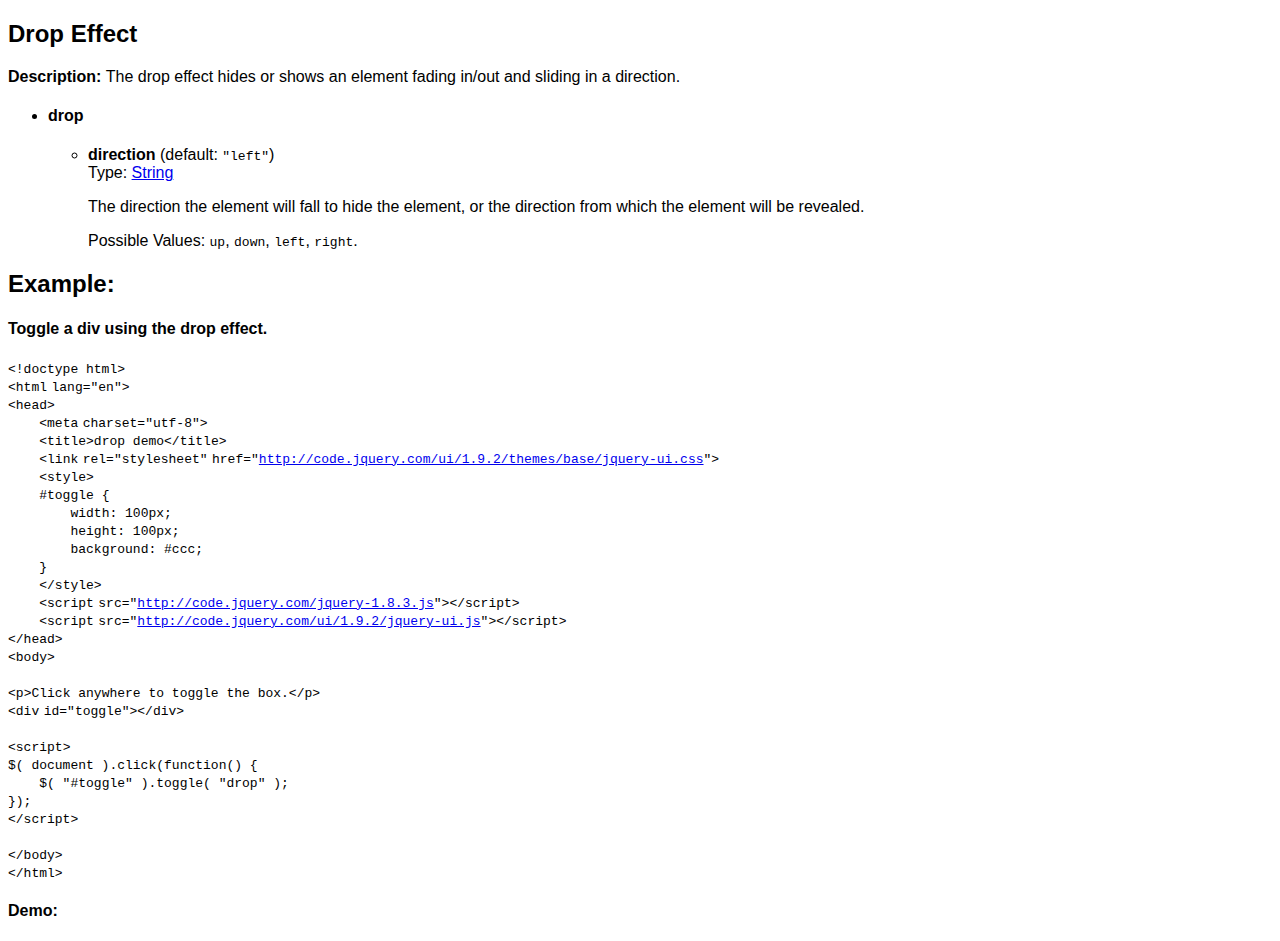
<file: jquery-ui-1.10.0.custom/development-bundle/docs/drop-effect.html>
<!doctype html>
<html lang="en">
<head>
	<meta charset="utf-8">
	<title>jQuery UI drop-effect documentation</title>

	<style>
	body {
		font-family: "Trebuchet MS", "Arial", "Helvetica", "Verdana", "sans-serif"
	}
	.gutter {
		display: none;
	}
	</style>
</head>
<body>

<script>{
		"title":
			"Drop Effect",
		"excerpt":
			"\n\t\tThe drop effect hides or shows an element fading in/out and sliding in a direction.\n\t",
		"termSlugs": {
			"category": [
				"effects"
			]
		}
	}</script><article id="drop1" class="entry effect"><h2 class="section-title"><span>Drop Effect</span></h2>
<div class="entry-wrapper">
<p class="desc"><strong>Description: </strong>
		The drop effect hides or shows an element fading in/out and sliding in a direction.
	</p>
<ul class="signatures"><li class="signature">
<h4 class="name">drop</h4>
<ul><li>
<div>
<strong>direction</strong> (default: <code>"left"</code>)</div>
<div>Type: <a href="http://api.jquery.com/Types#String">String</a>
</div>
<div>
				<p>The direction the element will fall to hide the element, or the direction from which the element will be revealed.</p>
				<p>Possible Values: <code>up</code>, <code>down</code>, <code>left</code>, <code>right</code>.</p>
			</div>
</li></ul>
</li></ul>
<section class="entry-examples" id="entry-examples"><header><h2 class="underline">Example:</h2></header><div class="entry-example" id="example-0">
<h4><span class="desc">Toggle a div using the drop effect.</span></h4>
<div class="syntaxhighlighter  "><table border="0" cellpadding="0" cellspacing="0"><tbody><tr><td class="gutter"><div class="line number1 index0 alt2">1</div><div class="line number2 index1 alt1">2</div><div class="line number3 index2 alt2">3</div><div class="line number4 index3 alt1">4</div><div class="line number5 index4 alt2">5</div><div class="line number6 index5 alt1">6</div><div class="line number7 index6 alt2">7</div><div class="line number8 index7 alt1">8</div><div class="line number9 index8 alt2">9</div><div class="line number10 index9 alt1">10</div><div class="line number11 index10 alt2">11</div><div class="line number12 index11 alt1">12</div><div class="line number13 index12 alt2">13</div><div class="line number14 index13 alt1">14</div><div class="line number15 index14 alt2">15</div><div class="line number16 index15 alt1">16</div><div class="line number17 index16 alt2">17</div><div class="line number18 index17 alt1">18</div><div class="line number19 index18 alt2">19</div><div class="line number20 index19 alt1">20</div><div class="line number21 index20 alt2">21</div><div class="line number22 index21 alt1">22</div><div class="line number23 index22 alt2">23</div><div class="line number24 index23 alt1">24</div><div class="line number25 index24 alt2">25</div><div class="line number26 index25 alt1">26</div><div class="line number27 index26 alt2">27</div><div class="line number28 index27 alt1">28</div><div class="line number29 index28 alt2">29</div></td><td class="code"><div class="container"><div class="line number1 index0 alt2"><code class="plain">&lt;!doctype html&gt;</code></div><div class="line number2 index1 alt1"><code class="plain">&lt;</code><code class="keyword">html</code> <code class="color1">lang</code><code class="plain">=</code><code class="string">"en"</code><code class="plain">&gt;</code></div><div class="line number3 index2 alt2"><code class="plain">&lt;</code><code class="keyword">head</code><code class="plain">&gt;</code></div><div class="line number4 index3 alt1"><code class="undefined spaces">&nbsp;&nbsp;&nbsp;&nbsp;</code><code class="plain">&lt;</code><code class="keyword">meta</code> <code class="color1">charset</code><code class="plain">=</code><code class="string">"utf-8"</code><code class="plain">&gt;</code></div><div class="line number5 index4 alt2"><code class="undefined spaces">&nbsp;&nbsp;&nbsp;&nbsp;</code><code class="plain">&lt;</code><code class="keyword">title</code><code class="plain">&gt;drop demo&lt;/</code><code class="keyword">title</code><code class="plain">&gt;</code></div><div class="line number6 index5 alt1"><code class="undefined spaces">&nbsp;&nbsp;&nbsp;&nbsp;</code><code class="plain">&lt;</code><code class="keyword">link</code> <code class="color1">rel</code><code class="plain">=</code><code class="string">"stylesheet"</code> <code class="color1">href</code><code class="plain">=</code><code class="string">"<a href="http://code.jquery.com/ui/1.9.2/themes/base/jquery-ui.css">http://code.jquery.com/ui/1.9.2/themes/base/jquery-ui.css</a>"</code><code class="plain">&gt;</code></div><div class="line number7 index6 alt2"><code class="undefined spaces">&nbsp;&nbsp;&nbsp;&nbsp;</code><code class="plain">&lt;</code><code class="keyword">style</code><code class="plain">&gt;</code></div><div class="line number8 index7 alt1"><code class="undefined spaces">&nbsp;&nbsp;&nbsp;&nbsp;</code><code class="plain">#toggle {</code></div><div class="line number9 index8 alt2"><code class="undefined spaces">&nbsp;&nbsp;&nbsp;&nbsp;&nbsp;&nbsp;&nbsp;&nbsp;</code><code class="plain">width: 100px;</code></div><div class="line number10 index9 alt1"><code class="undefined spaces">&nbsp;&nbsp;&nbsp;&nbsp;&nbsp;&nbsp;&nbsp;&nbsp;</code><code class="plain">height: 100px;</code></div><div class="line number11 index10 alt2"><code class="undefined spaces">&nbsp;&nbsp;&nbsp;&nbsp;&nbsp;&nbsp;&nbsp;&nbsp;</code><code class="plain">background: #ccc;</code></div><div class="line number12 index11 alt1"><code class="undefined spaces">&nbsp;&nbsp;&nbsp;&nbsp;</code><code class="plain">}</code></div><div class="line number13 index12 alt2"><code class="undefined spaces">&nbsp;&nbsp;&nbsp;&nbsp;</code><code class="plain">&lt;/</code><code class="keyword">style</code><code class="plain">&gt;</code></div><div class="line number14 index13 alt1"><code class="undefined spaces">&nbsp;&nbsp;&nbsp;&nbsp;</code><code class="plain">&lt;</code><code class="keyword">script</code> <code class="color1">src</code><code class="plain">=</code><code class="string">"<a href="http://code.jquery.com/jquery-1.8.3.js">http://code.jquery.com/jquery-1.8.3.js</a>"</code><code class="plain">&gt;&lt;/</code><code class="keyword">script</code><code class="plain">&gt;</code></div><div class="line number15 index14 alt2"><code class="undefined spaces">&nbsp;&nbsp;&nbsp;&nbsp;</code><code class="plain">&lt;</code><code class="keyword">script</code> <code class="color1">src</code><code class="plain">=</code><code class="string">"<a href="http://code.jquery.com/ui/1.9.2/jquery-ui.js">http://code.jquery.com/ui/1.9.2/jquery-ui.js</a>"</code><code class="plain">&gt;&lt;/</code><code class="keyword">script</code><code class="plain">&gt;</code></div><div class="line number16 index15 alt1"><code class="plain">&lt;/</code><code class="keyword">head</code><code class="plain">&gt;</code></div><div class="line number17 index16 alt2"><code class="plain">&lt;</code><code class="keyword">body</code><code class="plain">&gt;</code></div><div class="line number18 index17 alt1">&nbsp;</div><div class="line number19 index18 alt2"><code class="plain">&lt;</code><code class="keyword">p</code><code class="plain">&gt;Click anywhere to toggle the box.&lt;/</code><code class="keyword">p</code><code class="plain">&gt;</code></div><div class="line number20 index19 alt1"><code class="plain">&lt;</code><code class="keyword">div</code> <code class="color1">id</code><code class="plain">=</code><code class="string">"toggle"</code><code class="plain">&gt;&lt;/</code><code class="keyword">div</code><code class="plain">&gt;</code></div><div class="line number21 index20 alt2">&nbsp;</div><div class="line number22 index21 alt1"><code class="plain">&lt;</code><code class="keyword">script</code><code class="plain">&gt;</code></div><div class="line number23 index22 alt2"><code class="plain">$( document ).click(function() {</code></div><div class="line number24 index23 alt1"><code class="undefined spaces">&nbsp;&nbsp;&nbsp;&nbsp;</code><code class="plain">$( "#toggle" ).toggle( "drop" );</code></div><div class="line number25 index24 alt2"><code class="plain">});</code></div><div class="line number26 index25 alt1"><code class="plain">&lt;/</code><code class="keyword">script</code><code class="plain">&gt;</code></div><div class="line number27 index26 alt2">&nbsp;</div><div class="line number28 index27 alt1"><code class="plain">&lt;/</code><code class="keyword">body</code><code class="plain">&gt;</code></div><div class="line number29 index28 alt2"><code class="plain">&lt;/</code><code class="keyword">html</code><code class="plain">&gt;</code></div></div></td></tr></tbody></table></div>
<h4>Demo:</h4>
<div class="demo code-demo" data-height="200"></div>
</div></section>
</div></article>

</body>
</html>
</file>
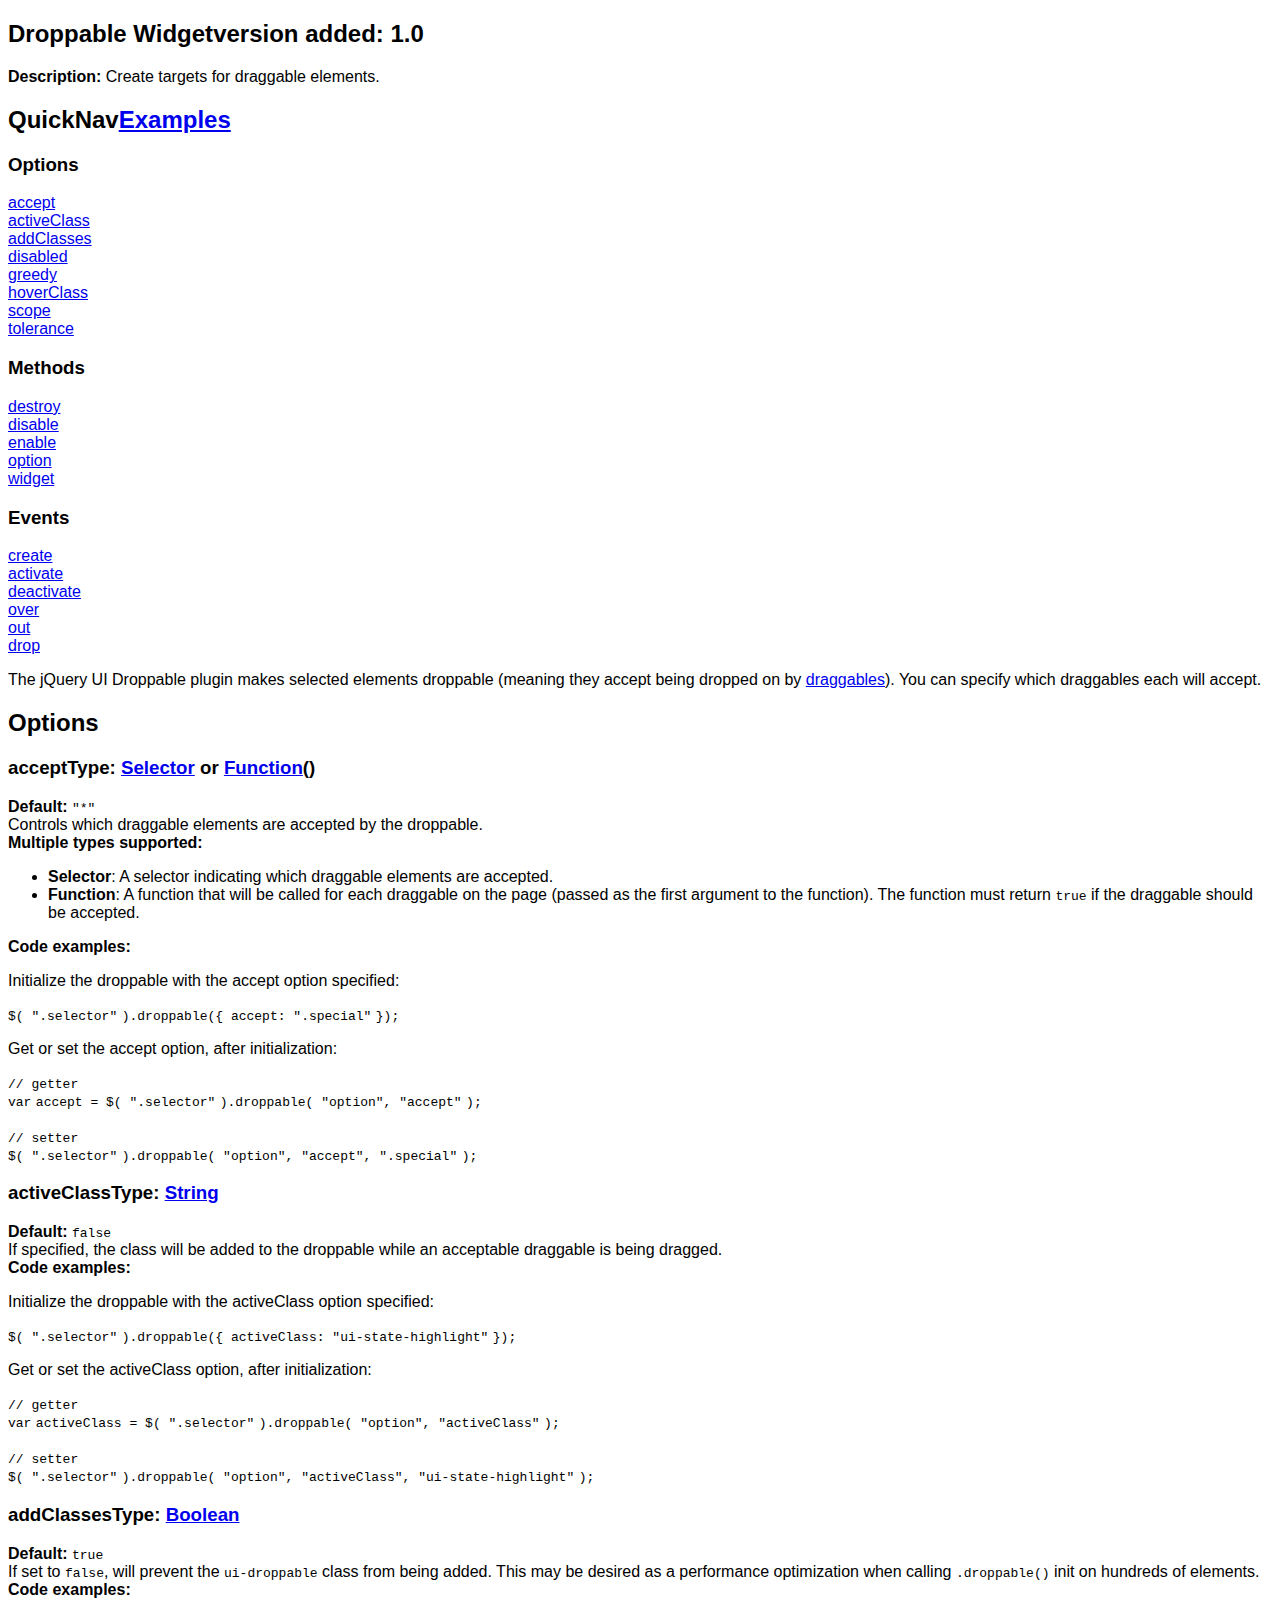
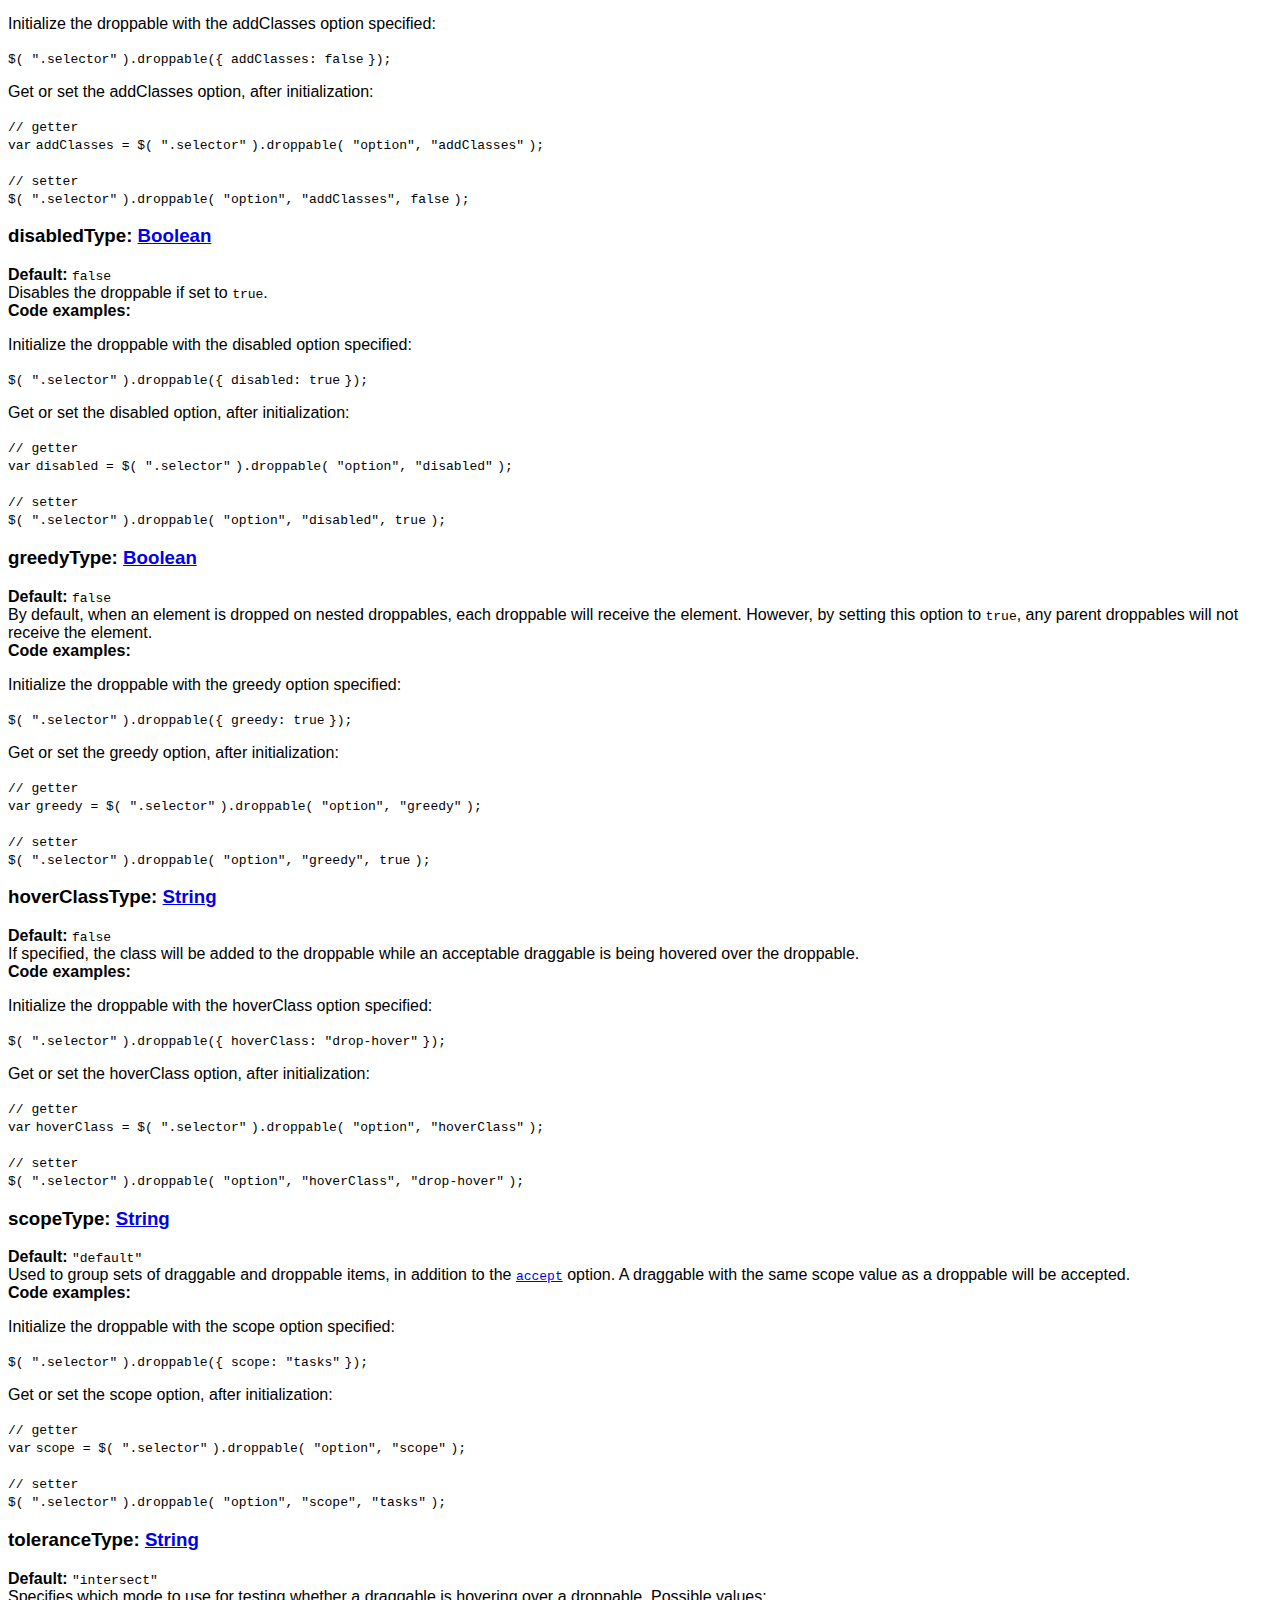
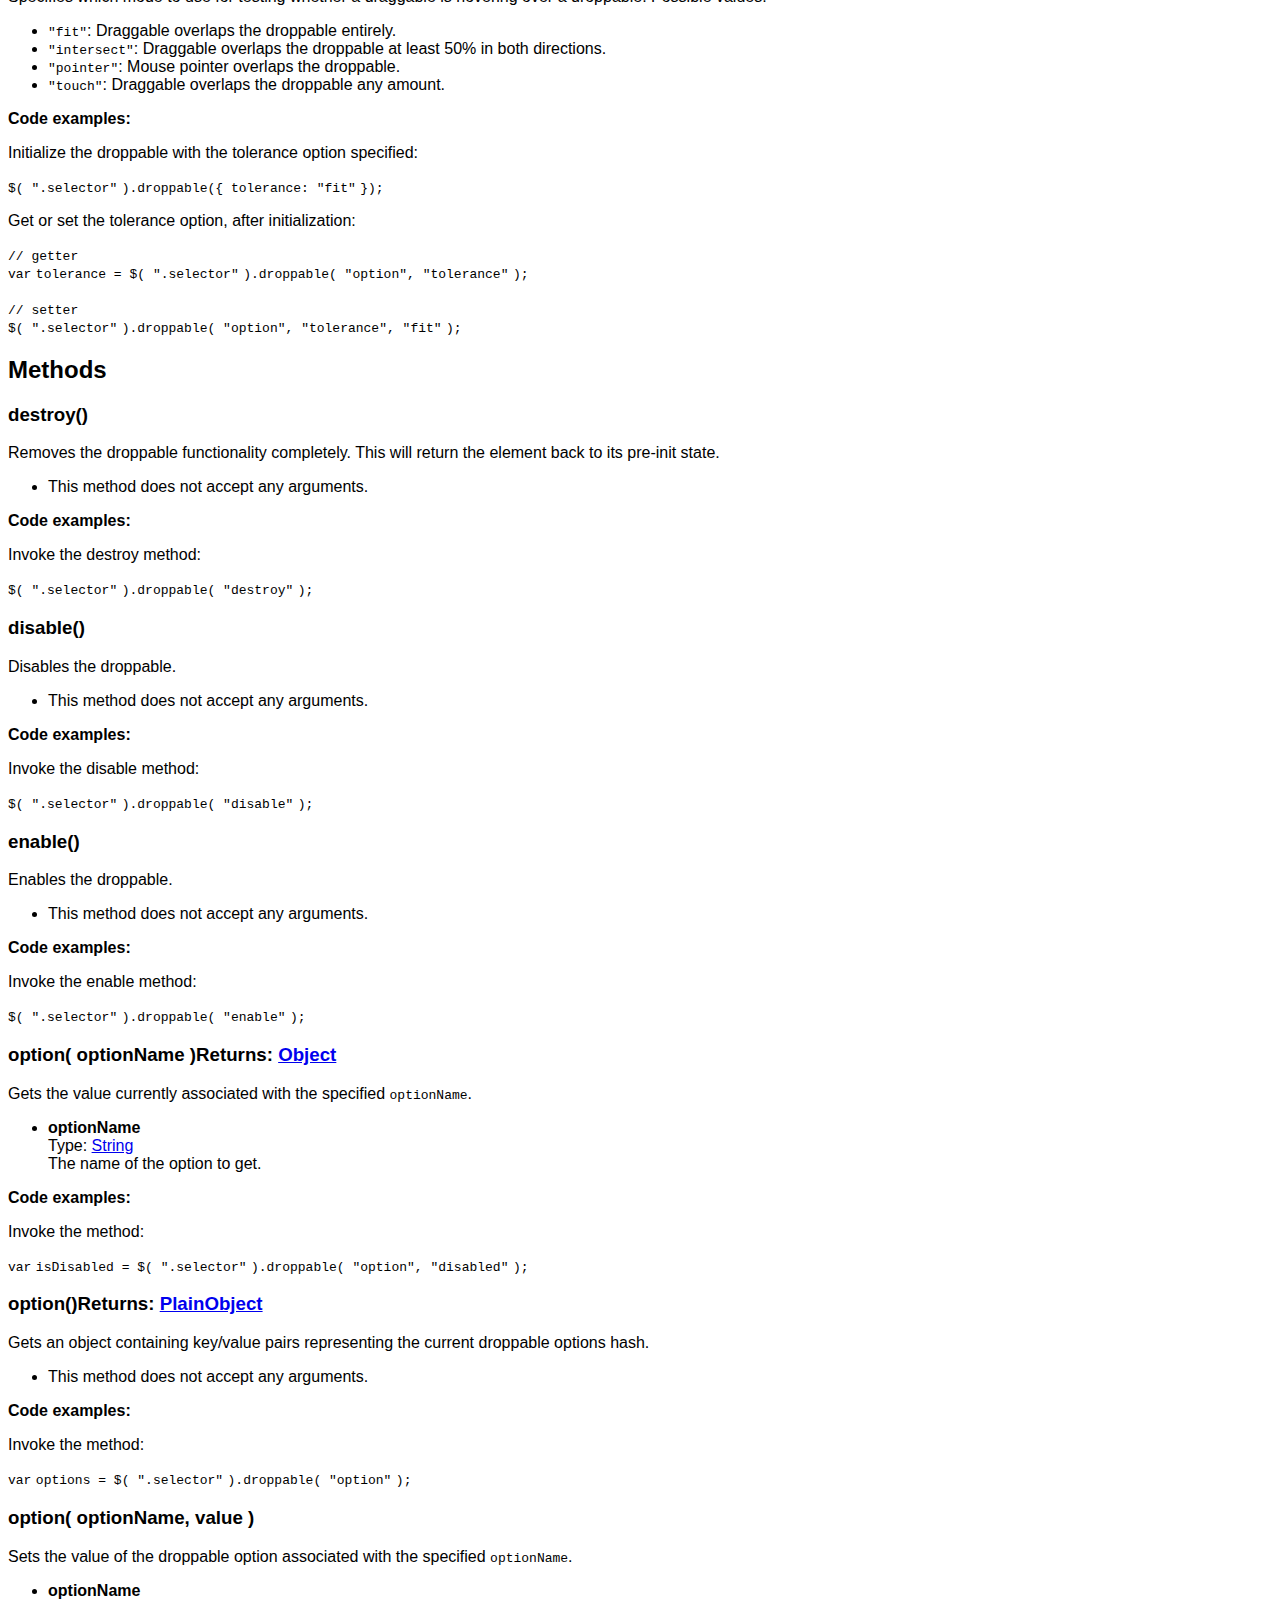
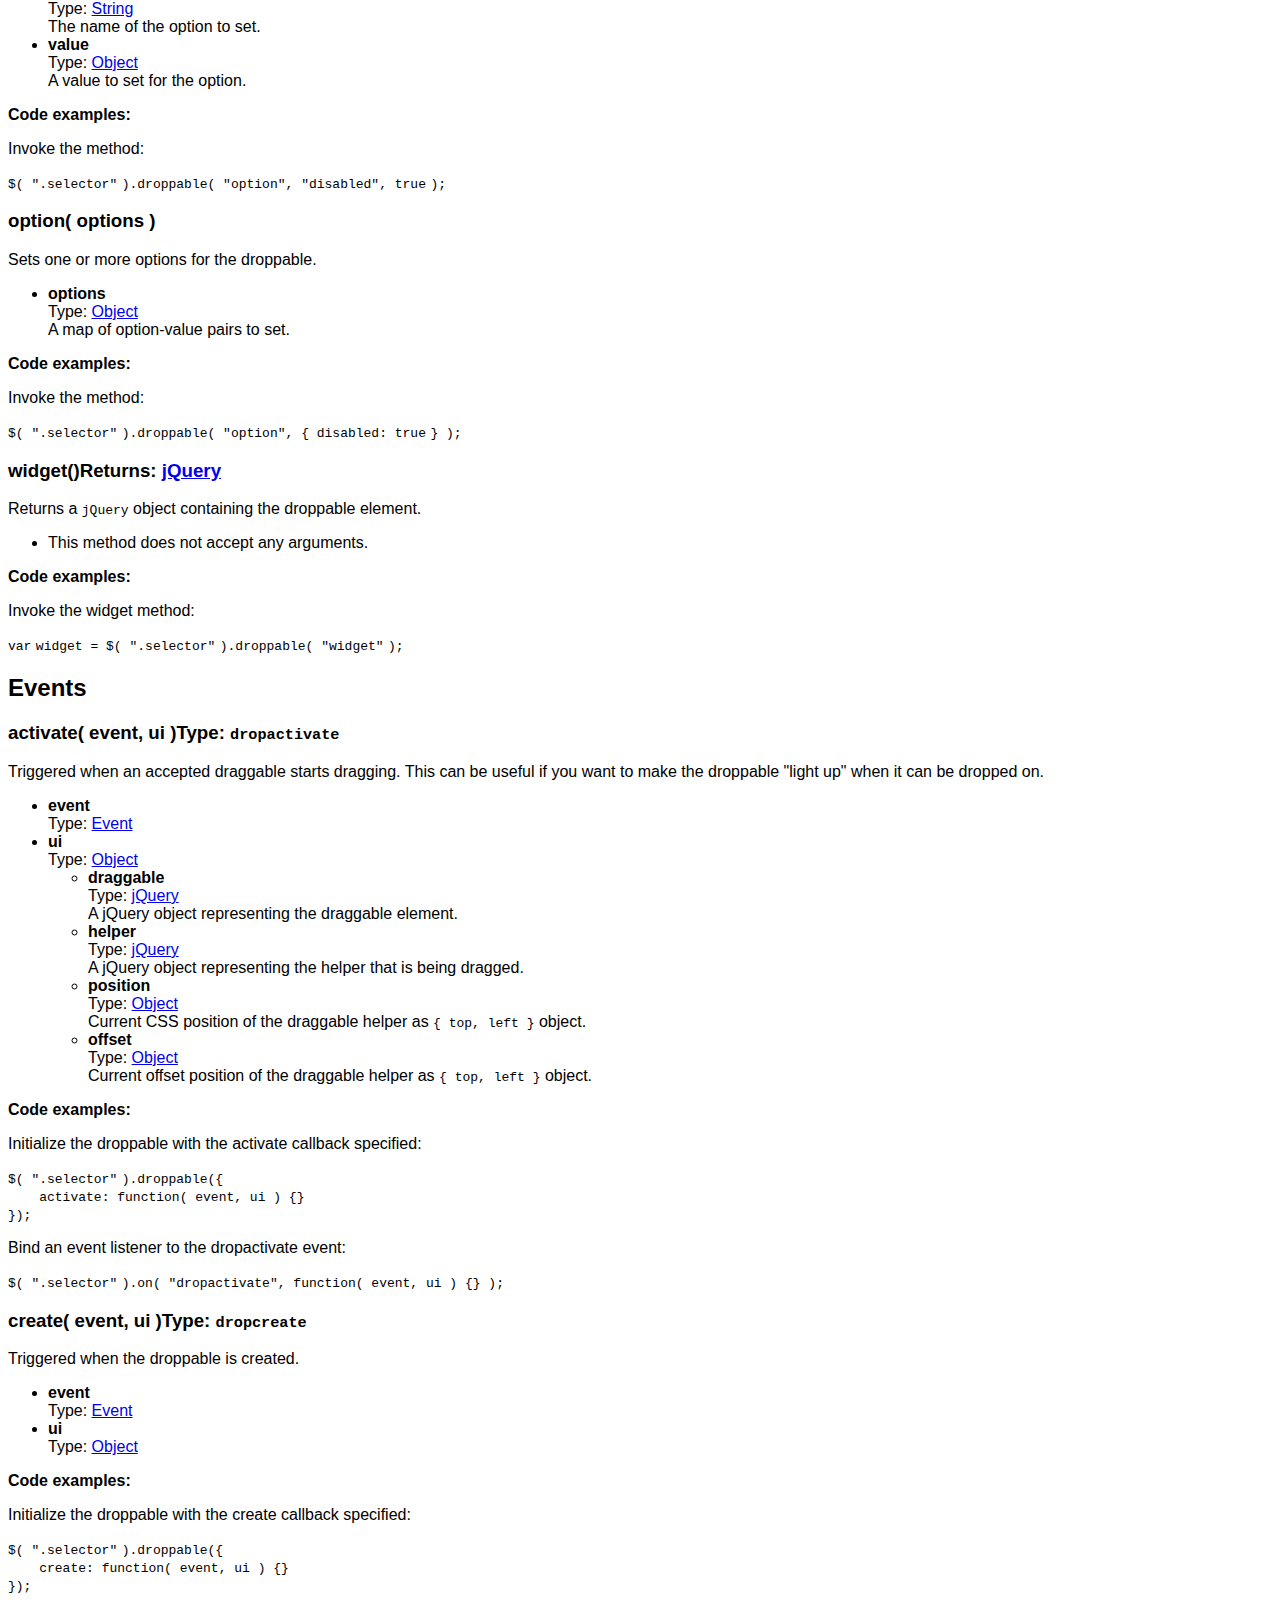
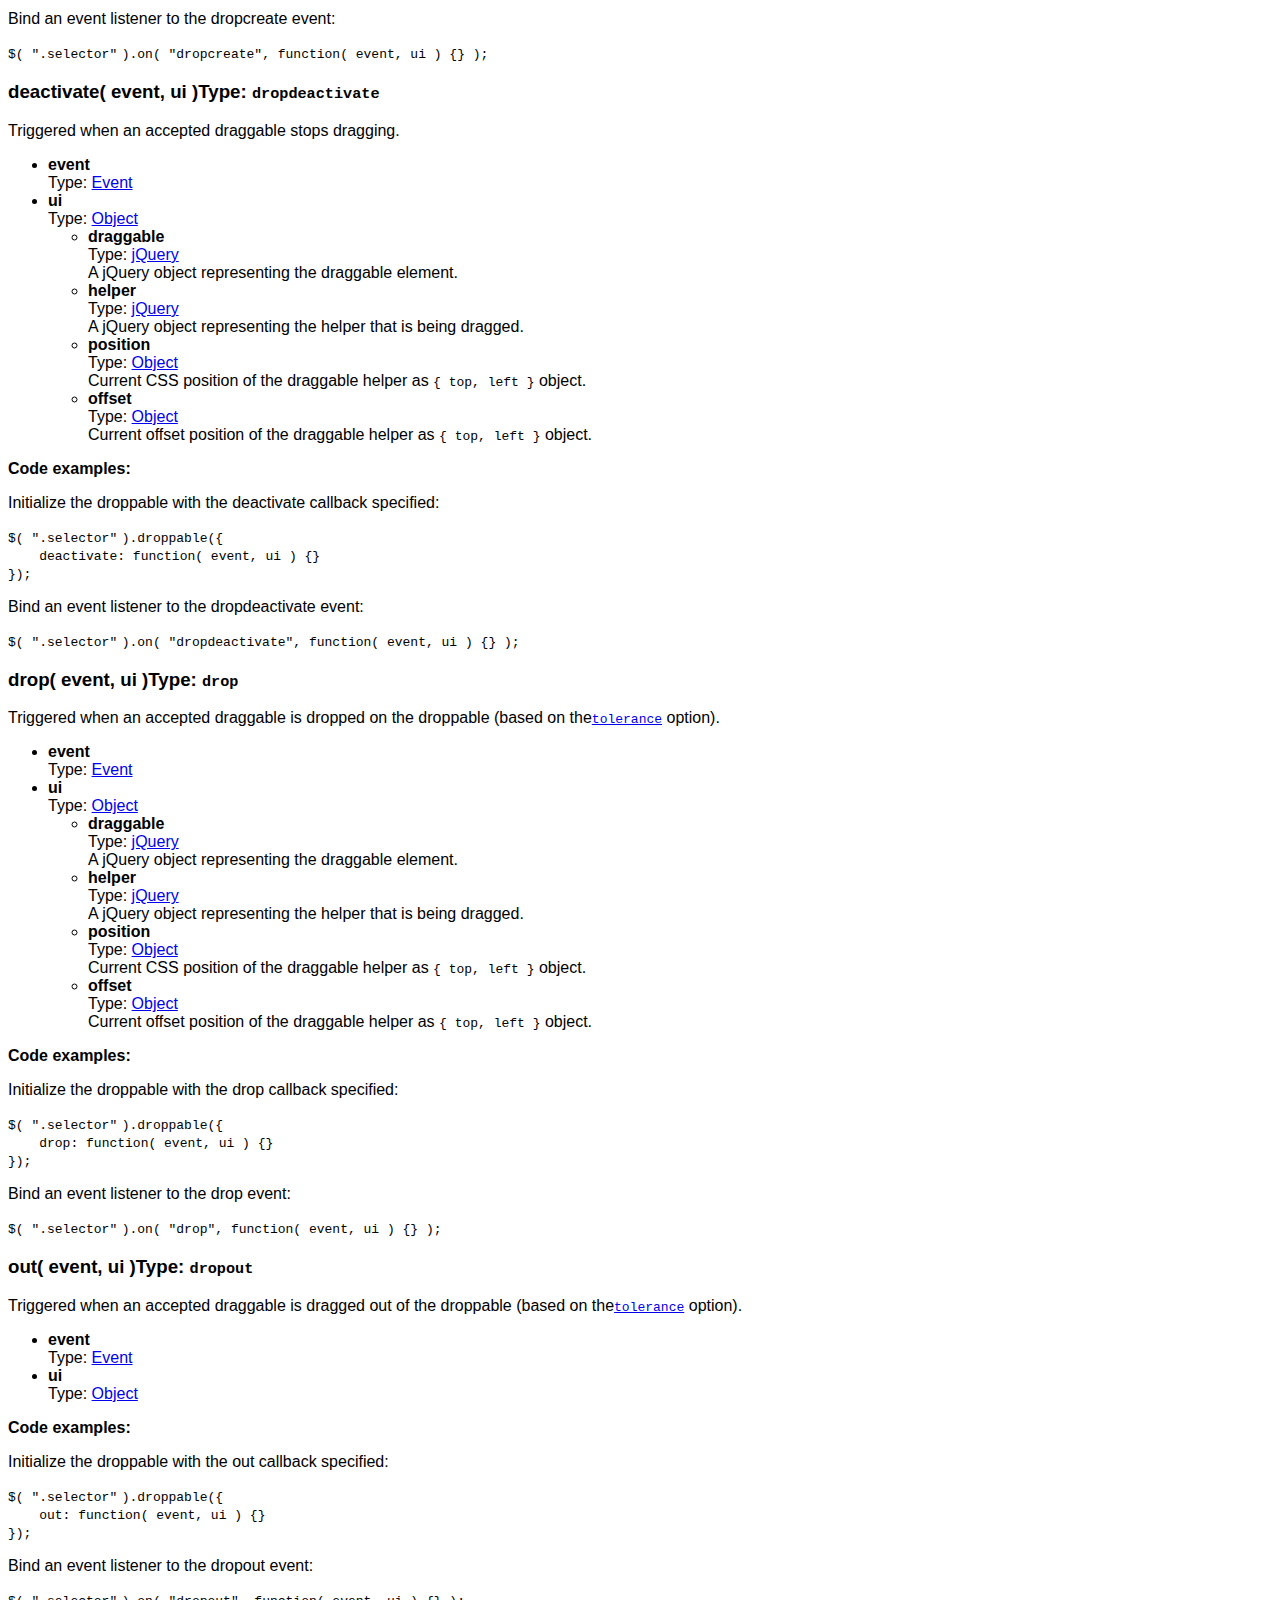
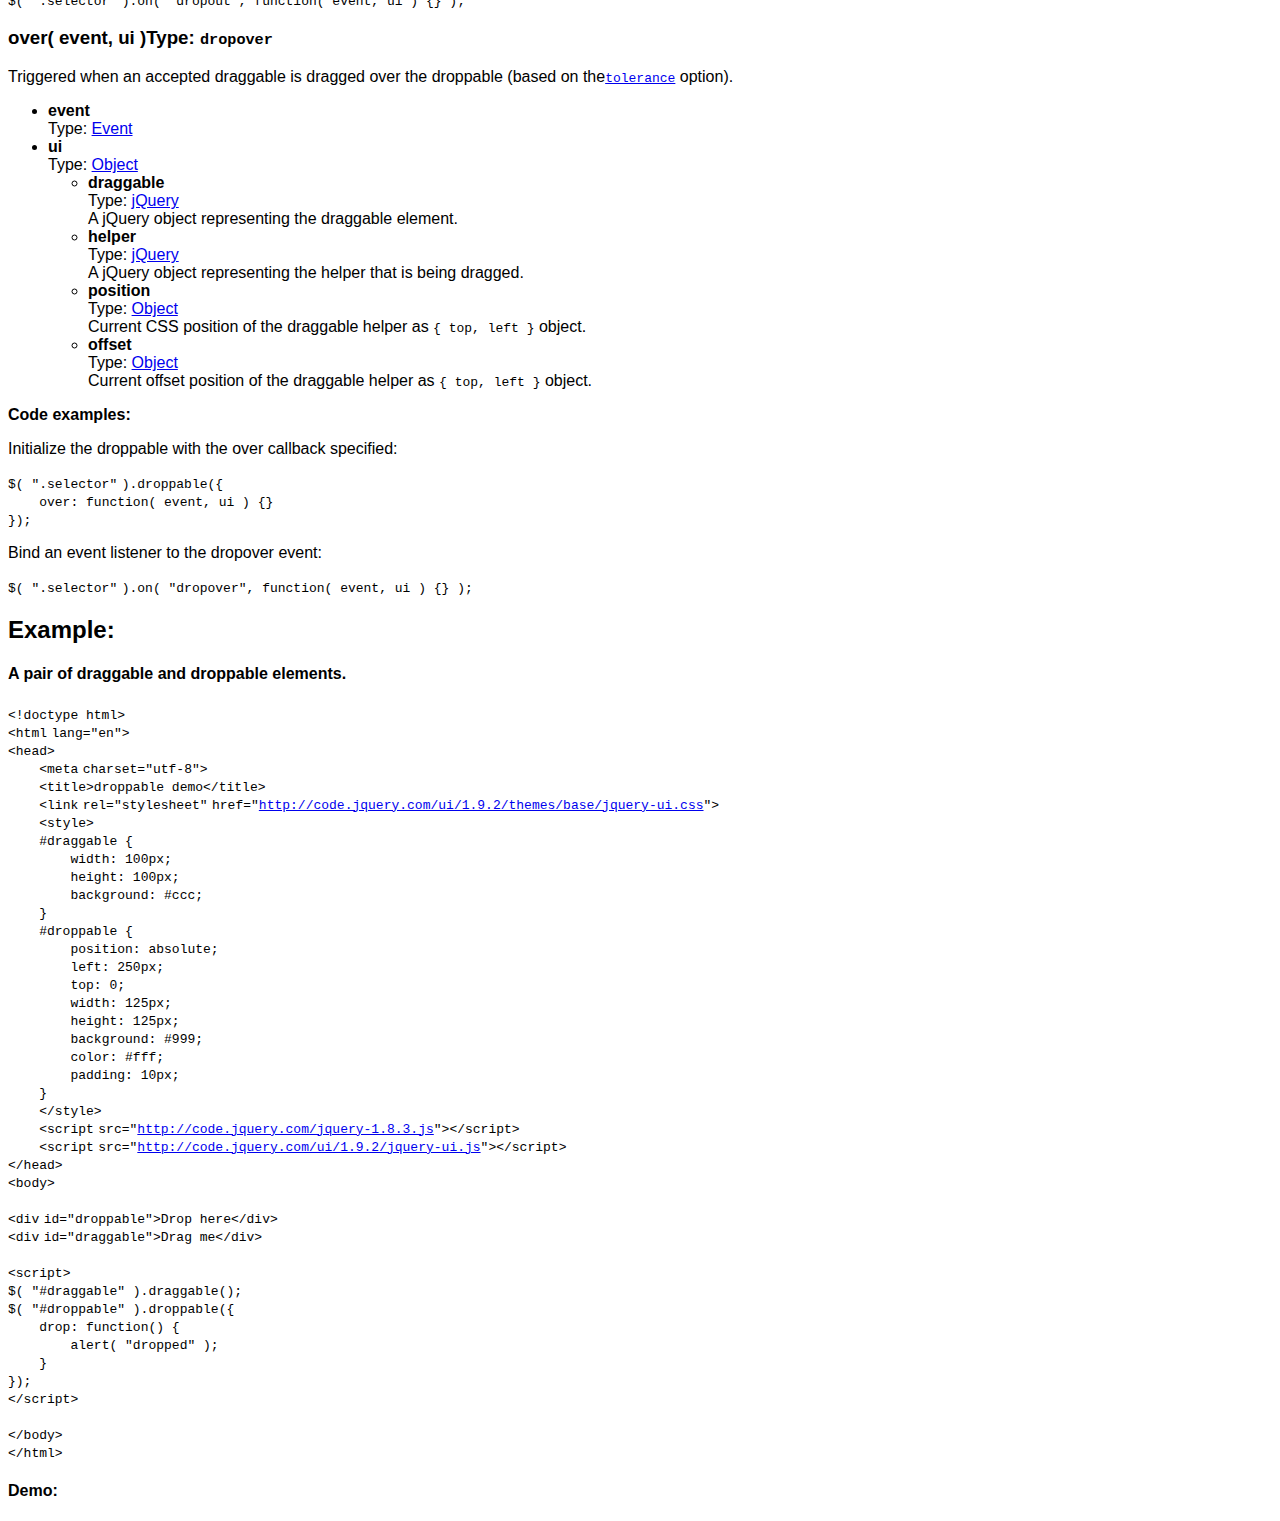
<file: jquery-ui-1.10.0.custom/development-bundle/docs/droppable.html>
<!doctype html>
<html lang="en">
<head>
	<meta charset="utf-8">
	<title>jQuery UI droppable documentation</title>

	<style>
	body {
		font-family: "Trebuchet MS", "Arial", "Helvetica", "Verdana", "sans-serif"
	}
	.gutter {
		display: none;
	}
	</style>
</head>
<body>

<script>{
		"title":
			"Droppable Widget",
		"excerpt":
			"Create targets for draggable elements.",
		"termSlugs": {
			"category": [
				"interactions"
			]
		}
	}</script><article id="droppable1" class="entry widget"><h2 class="section-title">
<span>Droppable Widget</span><span class="version-details">version added: 1.0</span>
</h2>
<div class="entry-wrapper">
<p class="desc"><strong>Description: </strong>Create targets for draggable elements.</p>
<section id="quick-nav"><header><h2>QuickNav<a href="#entry-examples">Examples</a>
</h2></header><div class="quick-nav-section">
<h3>Options</h3>
<div><a href="#option-accept">accept</a></div>
<div><a href="#option-activeClass">activeClass</a></div>
<div><a href="#option-addClasses">addClasses</a></div>
<div><a href="#option-disabled">disabled</a></div>
<div><a href="#option-greedy">greedy</a></div>
<div><a href="#option-hoverClass">hoverClass</a></div>
<div><a href="#option-scope">scope</a></div>
<div><a href="#option-tolerance">tolerance</a></div>
</div>
<div class="quick-nav-section">
<h3>Methods</h3>
<div><a href="#method-destroy">destroy</a></div>
<div><a href="#method-disable">disable</a></div>
<div><a href="#method-enable">enable</a></div>
<div><a href="#method-option">option</a></div>
<div><a href="#method-widget">widget</a></div>
</div>
<div class="quick-nav-section">
<h3>Events</h3>
<div><a href="#event-create">create</a></div>
<div><a href="#event-activate">activate</a></div>
<div><a href="#event-deactivate">deactivate</a></div>
<div><a href="#event-over">over</a></div>
<div><a href="#event-out">out</a></div>
<div><a href="#event-drop">drop</a></div>
</div></section><div class="longdesc" id="entry-longdesc">
		<p>The jQuery UI Droppable plugin makes selected elements droppable (meaning they accept being dropped on by <a href="/draggable/">draggables</a>). You can specify which draggables each will accept.</p>
	</div>
<section id="options"><header><h2 class="underline">Options</h2></header><div id="option-accept" class="api-item first-item">
<h3>accept<span class="option-type"><strong>Type: </strong><a href="http://api.jquery.com/Types#Selector">Selector</a> or <a href="http://api.jquery.com/Types/#Function">Function</a>()</span>
</h3>
<div class="default">
<strong>Default: </strong><code>"*"</code>
</div>
<div>Controls which draggable elements are accepted by the droppable.</div>
<strong>Multiple types supported:</strong><ul>
<li>
<strong>Selector</strong>: A selector indicating which draggable elements are accepted.</li>
<li>
<strong>Function</strong>: A function that will be called for each draggable on the page (passed as the first argument to the function). The function must return <code>true</code> if the draggable should be accepted.</li>
</ul>
<strong>Code examples:</strong><p>Initialize the droppable with the accept option specified:</p>
<div class="syntaxhighlighter nogutter  "><table border="0" cellpadding="0" cellspacing="0"><tbody><tr><td class="code"><div class="container"><div class="line number1 index0 alt2"><code class="plain">$( </code><code class="string">".selector"</code> <code class="plain">).droppable({ accept: </code><code class="string">".special"</code> <code class="plain">});</code></div></div></td></tr></tbody></table></div>
<p>Get or set the accept option, after initialization:</p>
<div class="syntaxhighlighter nogutter  "><table border="0" cellpadding="0" cellspacing="0"><tbody><tr><td class="code"><div class="container"><div class="line number1 index0 alt2"><code class="comments">// getter</code></div><div class="line number2 index1 alt1"><code class="keyword">var</code> <code class="plain">accept = $( </code><code class="string">".selector"</code> <code class="plain">).droppable( </code><code class="string">"option"</code><code class="plain">, </code><code class="string">"accept"</code> <code class="plain">);</code></div><div class="line number3 index2 alt2">&nbsp;</div><div class="line number4 index3 alt1"><code class="comments">// setter</code></div><div class="line number5 index4 alt2"><code class="plain">$( </code><code class="string">".selector"</code> <code class="plain">).droppable( </code><code class="string">"option"</code><code class="plain">, </code><code class="string">"accept"</code><code class="plain">, </code><code class="string">".special"</code> <code class="plain">);</code></div></div></td></tr></tbody></table></div>
</div>
<div id="option-activeClass" class="api-item">
<h3>activeClass<span class="option-type"><strong>Type: </strong><a href="http://api.jquery.com/Types#String">String</a></span>
</h3>
<div class="default">
<strong>Default: </strong><code>false</code>
</div>
<div>If specified, the class will be added to the droppable while an acceptable draggable is being dragged.</div>
<strong>Code examples:</strong><p>Initialize the droppable with the activeClass option specified:</p>
<div class="syntaxhighlighter nogutter  "><table border="0" cellpadding="0" cellspacing="0"><tbody><tr><td class="code"><div class="container"><div class="line number1 index0 alt2"><code class="plain">$( </code><code class="string">".selector"</code> <code class="plain">).droppable({ activeClass: </code><code class="string">"ui-state-highlight"</code> <code class="plain">});</code></div></div></td></tr></tbody></table></div>
<p>Get or set the activeClass option, after initialization:</p>
<div class="syntaxhighlighter nogutter  "><table border="0" cellpadding="0" cellspacing="0"><tbody><tr><td class="code"><div class="container"><div class="line number1 index0 alt2"><code class="comments">// getter</code></div><div class="line number2 index1 alt1"><code class="keyword">var</code> <code class="plain">activeClass = $( </code><code class="string">".selector"</code> <code class="plain">).droppable( </code><code class="string">"option"</code><code class="plain">, </code><code class="string">"activeClass"</code> <code class="plain">);</code></div><div class="line number3 index2 alt2">&nbsp;</div><div class="line number4 index3 alt1"><code class="comments">// setter</code></div><div class="line number5 index4 alt2"><code class="plain">$( </code><code class="string">".selector"</code> <code class="plain">).droppable( </code><code class="string">"option"</code><code class="plain">, </code><code class="string">"activeClass"</code><code class="plain">, </code><code class="string">"ui-state-highlight"</code> <code class="plain">);</code></div></div></td></tr></tbody></table></div>
</div>
<div id="option-addClasses" class="api-item">
<h3>addClasses<span class="option-type"><strong>Type: </strong><a href="http://api.jquery.com/Types#Boolean">Boolean</a></span>
</h3>
<div class="default">
<strong>Default: </strong><code>true</code>
</div>
<div>If set to <code>false</code>, will prevent the <code>ui-droppable</code> class from being added. This may be desired as a performance optimization when calling <code>.droppable()</code> init on hundreds of elements.</div>
<strong>Code examples:</strong><p>Initialize the droppable with the addClasses option specified:</p>
<div class="syntaxhighlighter nogutter  "><table border="0" cellpadding="0" cellspacing="0"><tbody><tr><td class="code"><div class="container"><div class="line number1 index0 alt2"><code class="plain">$( </code><code class="string">".selector"</code> <code class="plain">).droppable({ addClasses: </code><code class="keyword">false</code> <code class="plain">});</code></div></div></td></tr></tbody></table></div>
<p>Get or set the addClasses option, after initialization:</p>
<div class="syntaxhighlighter nogutter  "><table border="0" cellpadding="0" cellspacing="0"><tbody><tr><td class="code"><div class="container"><div class="line number1 index0 alt2"><code class="comments">// getter</code></div><div class="line number2 index1 alt1"><code class="keyword">var</code> <code class="plain">addClasses = $( </code><code class="string">".selector"</code> <code class="plain">).droppable( </code><code class="string">"option"</code><code class="plain">, </code><code class="string">"addClasses"</code> <code class="plain">);</code></div><div class="line number3 index2 alt2">&nbsp;</div><div class="line number4 index3 alt1"><code class="comments">// setter</code></div><div class="line number5 index4 alt2"><code class="plain">$( </code><code class="string">".selector"</code> <code class="plain">).droppable( </code><code class="string">"option"</code><code class="plain">, </code><code class="string">"addClasses"</code><code class="plain">, </code><code class="keyword">false</code> <code class="plain">);</code></div></div></td></tr></tbody></table></div>
</div>
<div id="option-disabled" class="api-item">
<h3>disabled<span class="option-type"><strong>Type: </strong><a href="http://api.jquery.com/Types#Boolean">Boolean</a></span>
</h3>
<div class="default">
<strong>Default: </strong><code>false</code>
</div>
<div>Disables the droppable if set to <code>true</code>.</div>
<strong>Code examples:</strong><p>Initialize the droppable with the disabled option specified:</p>
<div class="syntaxhighlighter nogutter  "><table border="0" cellpadding="0" cellspacing="0"><tbody><tr><td class="code"><div class="container"><div class="line number1 index0 alt2"><code class="plain">$( </code><code class="string">".selector"</code> <code class="plain">).droppable({ disabled: </code><code class="keyword">true</code> <code class="plain">});</code></div></div></td></tr></tbody></table></div>
<p>Get or set the disabled option, after initialization:</p>
<div class="syntaxhighlighter nogutter  "><table border="0" cellpadding="0" cellspacing="0"><tbody><tr><td class="code"><div class="container"><div class="line number1 index0 alt2"><code class="comments">// getter</code></div><div class="line number2 index1 alt1"><code class="keyword">var</code> <code class="plain">disabled = $( </code><code class="string">".selector"</code> <code class="plain">).droppable( </code><code class="string">"option"</code><code class="plain">, </code><code class="string">"disabled"</code> <code class="plain">);</code></div><div class="line number3 index2 alt2">&nbsp;</div><div class="line number4 index3 alt1"><code class="comments">// setter</code></div><div class="line number5 index4 alt2"><code class="plain">$( </code><code class="string">".selector"</code> <code class="plain">).droppable( </code><code class="string">"option"</code><code class="plain">, </code><code class="string">"disabled"</code><code class="plain">, </code><code class="keyword">true</code> <code class="plain">);</code></div></div></td></tr></tbody></table></div>
</div>
<div id="option-greedy" class="api-item">
<h3>greedy<span class="option-type"><strong>Type: </strong><a href="http://api.jquery.com/Types#Boolean">Boolean</a></span>
</h3>
<div class="default">
<strong>Default: </strong><code>false</code>
</div>
<div>By default, when an element is dropped on nested droppables, each droppable will receive the element. However, by setting this option to <code>true</code>, any parent droppables will not receive the element.</div>
<strong>Code examples:</strong><p>Initialize the droppable with the greedy option specified:</p>
<div class="syntaxhighlighter nogutter  "><table border="0" cellpadding="0" cellspacing="0"><tbody><tr><td class="code"><div class="container"><div class="line number1 index0 alt2"><code class="plain">$( </code><code class="string">".selector"</code> <code class="plain">).droppable({ greedy: </code><code class="keyword">true</code> <code class="plain">});</code></div></div></td></tr></tbody></table></div>
<p>Get or set the greedy option, after initialization:</p>
<div class="syntaxhighlighter nogutter  "><table border="0" cellpadding="0" cellspacing="0"><tbody><tr><td class="code"><div class="container"><div class="line number1 index0 alt2"><code class="comments">// getter</code></div><div class="line number2 index1 alt1"><code class="keyword">var</code> <code class="plain">greedy = $( </code><code class="string">".selector"</code> <code class="plain">).droppable( </code><code class="string">"option"</code><code class="plain">, </code><code class="string">"greedy"</code> <code class="plain">);</code></div><div class="line number3 index2 alt2">&nbsp;</div><div class="line number4 index3 alt1"><code class="comments">// setter</code></div><div class="line number5 index4 alt2"><code class="plain">$( </code><code class="string">".selector"</code> <code class="plain">).droppable( </code><code class="string">"option"</code><code class="plain">, </code><code class="string">"greedy"</code><code class="plain">, </code><code class="keyword">true</code> <code class="plain">);</code></div></div></td></tr></tbody></table></div>
</div>
<div id="option-hoverClass" class="api-item">
<h3>hoverClass<span class="option-type"><strong>Type: </strong><a href="http://api.jquery.com/Types#String">String</a></span>
</h3>
<div class="default">
<strong>Default: </strong><code>false</code>
</div>
<div>If specified, the class will be added to the droppable while an acceptable draggable is being hovered over the droppable.</div>
<strong>Code examples:</strong><p>Initialize the droppable with the hoverClass option specified:</p>
<div class="syntaxhighlighter nogutter  "><table border="0" cellpadding="0" cellspacing="0"><tbody><tr><td class="code"><div class="container"><div class="line number1 index0 alt2"><code class="plain">$( </code><code class="string">".selector"</code> <code class="plain">).droppable({ hoverClass: </code><code class="string">"drop-hover"</code> <code class="plain">});</code></div></div></td></tr></tbody></table></div>
<p>Get or set the hoverClass option, after initialization:</p>
<div class="syntaxhighlighter nogutter  "><table border="0" cellpadding="0" cellspacing="0"><tbody><tr><td class="code"><div class="container"><div class="line number1 index0 alt2"><code class="comments">// getter</code></div><div class="line number2 index1 alt1"><code class="keyword">var</code> <code class="plain">hoverClass = $( </code><code class="string">".selector"</code> <code class="plain">).droppable( </code><code class="string">"option"</code><code class="plain">, </code><code class="string">"hoverClass"</code> <code class="plain">);</code></div><div class="line number3 index2 alt2">&nbsp;</div><div class="line number4 index3 alt1"><code class="comments">// setter</code></div><div class="line number5 index4 alt2"><code class="plain">$( </code><code class="string">".selector"</code> <code class="plain">).droppable( </code><code class="string">"option"</code><code class="plain">, </code><code class="string">"hoverClass"</code><code class="plain">, </code><code class="string">"drop-hover"</code> <code class="plain">);</code></div></div></td></tr></tbody></table></div>
</div>
<div id="option-scope" class="api-item">
<h3>scope<span class="option-type"><strong>Type: </strong><a href="http://api.jquery.com/Types#String">String</a></span>
</h3>
<div class="default">
<strong>Default: </strong><code>"default"</code>
</div>
<div>Used to group sets of draggable and droppable items, in addition to the <a href="#option-accept"><code>accept</code></a> option. A draggable with the same scope value as a droppable will be accepted.</div>
<strong>Code examples:</strong><p>Initialize the droppable with the scope option specified:</p>
<div class="syntaxhighlighter nogutter  "><table border="0" cellpadding="0" cellspacing="0"><tbody><tr><td class="code"><div class="container"><div class="line number1 index0 alt2"><code class="plain">$( </code><code class="string">".selector"</code> <code class="plain">).droppable({ scope: </code><code class="string">"tasks"</code> <code class="plain">});</code></div></div></td></tr></tbody></table></div>
<p>Get or set the scope option, after initialization:</p>
<div class="syntaxhighlighter nogutter  "><table border="0" cellpadding="0" cellspacing="0"><tbody><tr><td class="code"><div class="container"><div class="line number1 index0 alt2"><code class="comments">// getter</code></div><div class="line number2 index1 alt1"><code class="keyword">var</code> <code class="plain">scope = $( </code><code class="string">".selector"</code> <code class="plain">).droppable( </code><code class="string">"option"</code><code class="plain">, </code><code class="string">"scope"</code> <code class="plain">);</code></div><div class="line number3 index2 alt2">&nbsp;</div><div class="line number4 index3 alt1"><code class="comments">// setter</code></div><div class="line number5 index4 alt2"><code class="plain">$( </code><code class="string">".selector"</code> <code class="plain">).droppable( </code><code class="string">"option"</code><code class="plain">, </code><code class="string">"scope"</code><code class="plain">, </code><code class="string">"tasks"</code> <code class="plain">);</code></div></div></td></tr></tbody></table></div>
</div>
<div id="option-tolerance" class="api-item">
<h3>tolerance<span class="option-type"><strong>Type: </strong><a href="http://api.jquery.com/Types#String">String</a></span>
</h3>
<div class="default">
<strong>Default: </strong><code>"intersect"</code>
</div>
<div>
				Specifies which mode to use for testing whether a draggable is hovering over a droppable. Possible values:
				<ul>
					<li>
<code>"fit"</code>: Draggable overlaps the droppable entirely.</li>
					<li>
<code>"intersect"</code>: Draggable overlaps the droppable at least 50% in both directions.</li>
					<li>
<code>"pointer"</code>: Mouse pointer overlaps the droppable.</li>
					<li>
<code>"touch"</code>: Draggable overlaps the droppable any amount.</li>
				</ul>
			</div>
<strong>Code examples:</strong><p>Initialize the droppable with the tolerance option specified:</p>
<div class="syntaxhighlighter nogutter  "><table border="0" cellpadding="0" cellspacing="0"><tbody><tr><td class="code"><div class="container"><div class="line number1 index0 alt2"><code class="plain">$( </code><code class="string">".selector"</code> <code class="plain">).droppable({ tolerance: </code><code class="string">"fit"</code> <code class="plain">});</code></div></div></td></tr></tbody></table></div>
<p>Get or set the tolerance option, after initialization:</p>
<div class="syntaxhighlighter nogutter  "><table border="0" cellpadding="0" cellspacing="0"><tbody><tr><td class="code"><div class="container"><div class="line number1 index0 alt2"><code class="comments">// getter</code></div><div class="line number2 index1 alt1"><code class="keyword">var</code> <code class="plain">tolerance = $( </code><code class="string">".selector"</code> <code class="plain">).droppable( </code><code class="string">"option"</code><code class="plain">, </code><code class="string">"tolerance"</code> <code class="plain">);</code></div><div class="line number3 index2 alt2">&nbsp;</div><div class="line number4 index3 alt1"><code class="comments">// setter</code></div><div class="line number5 index4 alt2"><code class="plain">$( </code><code class="string">".selector"</code> <code class="plain">).droppable( </code><code class="string">"option"</code><code class="plain">, </code><code class="string">"tolerance"</code><code class="plain">, </code><code class="string">"fit"</code> <code class="plain">);</code></div></div></td></tr></tbody></table></div>
</div></section><section id="methods"><header><h2 class="underline">Methods</h2></header><div id="method-destroy"><div class="api-item first-item">
<h3>destroy()</h3>
<div>
		Removes the droppable functionality completely. This will return the element back to its pre-init state.
	</div>
<ul><li><div class="null-signature">This method does not accept any arguments.</div></li></ul>
<div>
<strong>Code examples:</strong><p>Invoke the destroy method:</p>
<div class="syntaxhighlighter nogutter  "><table border="0" cellpadding="0" cellspacing="0"><tbody><tr><td class="code"><div class="container"><div class="line number1 index0 alt2"><code class="plain">$( </code><code class="string">".selector"</code> <code class="plain">).droppable( </code><code class="string">"destroy"</code> <code class="plain">);</code></div></div></td></tr></tbody></table></div>
</div>
</div></div>
<div id="method-disable"><div class="api-item">
<h3>disable()</h3>
<div>
		Disables the droppable.
	</div>
<ul><li><div class="null-signature">This method does not accept any arguments.</div></li></ul>
<div>
<strong>Code examples:</strong><p>Invoke the disable method:</p>
<div class="syntaxhighlighter nogutter  "><table border="0" cellpadding="0" cellspacing="0"><tbody><tr><td class="code"><div class="container"><div class="line number1 index0 alt2"><code class="plain">$( </code><code class="string">".selector"</code> <code class="plain">).droppable( </code><code class="string">"disable"</code> <code class="plain">);</code></div></div></td></tr></tbody></table></div>
</div>
</div></div>
<div id="method-enable"><div class="api-item">
<h3>enable()</h3>
<div>
		Enables the droppable.
	</div>
<ul><li><div class="null-signature">This method does not accept any arguments.</div></li></ul>
<div>
<strong>Code examples:</strong><p>Invoke the enable method:</p>
<div class="syntaxhighlighter nogutter  "><table border="0" cellpadding="0" cellspacing="0"><tbody><tr><td class="code"><div class="container"><div class="line number1 index0 alt2"><code class="plain">$( </code><code class="string">".selector"</code> <code class="plain">).droppable( </code><code class="string">"enable"</code> <code class="plain">);</code></div></div></td></tr></tbody></table></div>
</div>
</div></div>
<div id="method-option">
<div class="api-item">
<h3>option( optionName )<span class="returns">Returns: <a href="http://api.jquery.com/Types#Object">Object</a></span>
</h3>
<div>Gets the value currently associated with the specified <code>optionName</code>.</div>
<ul><li>
<div><strong>optionName</strong></div>
<div>Type: <a href="http://api.jquery.com/Types#String">String</a>
</div>
<div>The name of the option to get.</div>
</li></ul>
<div>
<strong>Code examples:</strong><p>Invoke the  method:</p>
<div class="syntaxhighlighter nogutter  "><table border="0" cellpadding="0" cellspacing="0"><tbody><tr><td class="code"><div class="container"><div class="line number1 index0 alt2"><code class="keyword">var</code> <code class="plain">isDisabled = $( </code><code class="string">".selector"</code> <code class="plain">).droppable( </code><code class="string">"option"</code><code class="plain">, </code><code class="string">"disabled"</code> <code class="plain">);</code></div></div></td></tr></tbody></table></div>
</div>
</div>
<div class="api-item">
<h3>option()<span class="returns">Returns: <a href="http://api.jquery.com/Types#PlainObject">PlainObject</a></span>
</h3>
<div>Gets an object containing key/value pairs representing the current droppable options hash.</div>
<ul><li><div class="null-signature">This method does not accept any arguments.</div></li></ul>
<div>
<strong>Code examples:</strong><p>Invoke the  method:</p>
<div class="syntaxhighlighter nogutter  "><table border="0" cellpadding="0" cellspacing="0"><tbody><tr><td class="code"><div class="container"><div class="line number1 index0 alt2"><code class="keyword">var</code> <code class="plain">options = $( </code><code class="string">".selector"</code> <code class="plain">).droppable( </code><code class="string">"option"</code> <code class="plain">);</code></div></div></td></tr></tbody></table></div>
</div>
</div>
<div class="api-item">
<h3>option( optionName, value )</h3>
<div>Sets the value of the droppable option associated with the specified <code>optionName</code>.</div>
<ul>
<li>
<div><strong>optionName</strong></div>
<div>Type: <a href="http://api.jquery.com/Types#String">String</a>
</div>
<div>The name of the option to set.</div>
</li>
<li>
<div><strong>value</strong></div>
<div>Type: <a href="http://api.jquery.com/Types#Object">Object</a>
</div>
<div>A value to set for the option.</div>
</li>
</ul>
<div>
<strong>Code examples:</strong><p>Invoke the  method:</p>
<div class="syntaxhighlighter nogutter  "><table border="0" cellpadding="0" cellspacing="0"><tbody><tr><td class="code"><div class="container"><div class="line number1 index0 alt2"><code class="plain">$( </code><code class="string">".selector"</code> <code class="plain">).droppable( </code><code class="string">"option"</code><code class="plain">, </code><code class="string">"disabled"</code><code class="plain">, </code><code class="keyword">true</code> <code class="plain">);</code></div></div></td></tr></tbody></table></div>
</div>
</div>
<div class="api-item">
<h3>option( options )</h3>
<div>Sets one or more options for the droppable.</div>
<ul><li>
<div><strong>options</strong></div>
<div>Type: <a href="http://api.jquery.com/Types#Object">Object</a>
</div>
<div>A map of option-value pairs to set.</div>
</li></ul>
<div>
<strong>Code examples:</strong><p>Invoke the  method:</p>
<div class="syntaxhighlighter nogutter  "><table border="0" cellpadding="0" cellspacing="0"><tbody><tr><td class="code"><div class="container"><div class="line number1 index0 alt2"><code class="plain">$( </code><code class="string">".selector"</code> <code class="plain">).droppable( </code><code class="string">"option"</code><code class="plain">, { disabled: </code><code class="keyword">true</code> <code class="plain">} );</code></div></div></td></tr></tbody></table></div>
</div>
</div>
</div>
<div id="method-widget"><div class="api-item">
<h3>widget()<span class="returns">Returns: <a href="http://api.jquery.com/Types#jQuery">jQuery</a></span>
</h3>
<div>
		Returns a <code>jQuery</code> object containing the droppable element.
	</div>
<ul><li><div class="null-signature">This method does not accept any arguments.</div></li></ul>
<div>
<strong>Code examples:</strong><p>Invoke the widget method:</p>
<div class="syntaxhighlighter nogutter  "><table border="0" cellpadding="0" cellspacing="0"><tbody><tr><td class="code"><div class="container"><div class="line number1 index0 alt2"><code class="keyword">var</code> <code class="plain">widget = $( </code><code class="string">".selector"</code> <code class="plain">).droppable( </code><code class="string">"widget"</code> <code class="plain">);</code></div></div></td></tr></tbody></table></div>
</div>
</div></div></section><section id="events"><header><h2 class="underline">Events</h2></header><div id="event-activate" class="api-item first-item">
<h3>activate( event, ui )<span class="returns">Type: <code>dropactivate</code></span>
</h3>
<div>Triggered when an accepted draggable starts dragging. This can be useful if you want to make the droppable "light up" when it can be dropped on.</div>
<ul>
<li>
<div><strong>event</strong></div>
<div>Type: <a href="http://api.jquery.com/Types#Event">Event</a>
</div>
<div></div>
</li>
<li>
<div><strong>ui</strong></div>
<div>Type: <a href="http://api.jquery.com/Types#Object">Object</a>
</div>
<div></div>
<ul>
<li>
<div><strong>draggable</strong></div>
<div>Type: <a href="http://api.jquery.com/Types#jQuery">jQuery</a>
</div>
<div>A jQuery object representing the draggable element.</div>
</li>
<li>
<div><strong>helper</strong></div>
<div>Type: <a href="http://api.jquery.com/Types#jQuery">jQuery</a>
</div>
<div>A jQuery object representing the helper that is being dragged.</div>
</li>
<li>
<div><strong>position</strong></div>
<div>Type: <a href="http://api.jquery.com/Types#Object">Object</a>
</div>
<div>Current CSS position of the draggable helper as <code>{ top, left }</code> object.</div>
</li>
<li>
<div><strong>offset</strong></div>
<div>Type: <a href="http://api.jquery.com/Types#Object">Object</a>
</div>
<div>Current offset position of the draggable helper as <code>{ top, left }</code> object.</div>
</li>
</ul>
</li>
</ul>
<div>
<strong>Code examples:</strong><p>Initialize the droppable with the activate callback specified:</p>
<div class="syntaxhighlighter nogutter  "><table border="0" cellpadding="0" cellspacing="0"><tbody><tr><td class="code"><div class="container"><div class="line number1 index0 alt2"><code class="plain">$( </code><code class="string">".selector"</code> <code class="plain">).droppable({</code></div><div class="line number2 index1 alt1"><code class="undefined spaces">&nbsp;&nbsp;&nbsp;&nbsp;</code><code class="plain">activate: </code><code class="keyword">function</code><code class="plain">( event, ui ) {}</code></div><div class="line number3 index2 alt2"><code class="plain">});</code></div></div></td></tr></tbody></table></div>
<p>Bind an event listener to the dropactivate event:</p>
<div class="syntaxhighlighter nogutter  "><table border="0" cellpadding="0" cellspacing="0"><tbody><tr><td class="code"><div class="container"><div class="line number1 index0 alt2"><code class="plain">$( </code><code class="string">".selector"</code> <code class="plain">).on( </code><code class="string">"dropactivate"</code><code class="plain">, </code><code class="keyword">function</code><code class="plain">( event, ui ) {} );</code></div></div></td></tr></tbody></table></div>
</div>
</div>
<div id="event-create" class="api-item">
<h3>create( event, ui )<span class="returns">Type: <code>dropcreate</code></span>
</h3>
<div>
		Triggered when the droppable is created.
	</div>
<ul>
<li>
<div><strong>event</strong></div>
<div>Type: <a href="http://api.jquery.com/Types#Event">Event</a>
</div>
<div></div>
</li>
<li>
<div><strong>ui</strong></div>
<div>Type: <a href="http://api.jquery.com/Types#Object">Object</a>
</div>
<div></div>
</li>
</ul>
<div>
<strong>Code examples:</strong><p>Initialize the droppable with the create callback specified:</p>
<div class="syntaxhighlighter nogutter  "><table border="0" cellpadding="0" cellspacing="0"><tbody><tr><td class="code"><div class="container"><div class="line number1 index0 alt2"><code class="plain">$( </code><code class="string">".selector"</code> <code class="plain">).droppable({</code></div><div class="line number2 index1 alt1"><code class="undefined spaces">&nbsp;&nbsp;&nbsp;&nbsp;</code><code class="plain">create: </code><code class="keyword">function</code><code class="plain">( event, ui ) {}</code></div><div class="line number3 index2 alt2"><code class="plain">});</code></div></div></td></tr></tbody></table></div>
<p>Bind an event listener to the dropcreate event:</p>
<div class="syntaxhighlighter nogutter  "><table border="0" cellpadding="0" cellspacing="0"><tbody><tr><td class="code"><div class="container"><div class="line number1 index0 alt2"><code class="plain">$( </code><code class="string">".selector"</code> <code class="plain">).on( </code><code class="string">"dropcreate"</code><code class="plain">, </code><code class="keyword">function</code><code class="plain">( event, ui ) {} );</code></div></div></td></tr></tbody></table></div>
</div>
</div>
<div id="event-deactivate" class="api-item">
<h3>deactivate( event, ui )<span class="returns">Type: <code>dropdeactivate</code></span>
</h3>
<div>Triggered when an accepted draggable stops dragging.</div>
<ul>
<li>
<div><strong>event</strong></div>
<div>Type: <a href="http://api.jquery.com/Types#Event">Event</a>
</div>
<div></div>
</li>
<li>
<div><strong>ui</strong></div>
<div>Type: <a href="http://api.jquery.com/Types#Object">Object</a>
</div>
<div></div>
<ul>
<li>
<div><strong>draggable</strong></div>
<div>Type: <a href="http://api.jquery.com/Types#jQuery">jQuery</a>
</div>
<div>A jQuery object representing the draggable element.</div>
</li>
<li>
<div><strong>helper</strong></div>
<div>Type: <a href="http://api.jquery.com/Types#jQuery">jQuery</a>
</div>
<div>A jQuery object representing the helper that is being dragged.</div>
</li>
<li>
<div><strong>position</strong></div>
<div>Type: <a href="http://api.jquery.com/Types#Object">Object</a>
</div>
<div>Current CSS position of the draggable helper as <code>{ top, left }</code> object.</div>
</li>
<li>
<div><strong>offset</strong></div>
<div>Type: <a href="http://api.jquery.com/Types#Object">Object</a>
</div>
<div>Current offset position of the draggable helper as <code>{ top, left }</code> object.</div>
</li>
</ul>
</li>
</ul>
<div>
<strong>Code examples:</strong><p>Initialize the droppable with the deactivate callback specified:</p>
<div class="syntaxhighlighter nogutter  "><table border="0" cellpadding="0" cellspacing="0"><tbody><tr><td class="code"><div class="container"><div class="line number1 index0 alt2"><code class="plain">$( </code><code class="string">".selector"</code> <code class="plain">).droppable({</code></div><div class="line number2 index1 alt1"><code class="undefined spaces">&nbsp;&nbsp;&nbsp;&nbsp;</code><code class="plain">deactivate: </code><code class="keyword">function</code><code class="plain">( event, ui ) {}</code></div><div class="line number3 index2 alt2"><code class="plain">});</code></div></div></td></tr></tbody></table></div>
<p>Bind an event listener to the dropdeactivate event:</p>
<div class="syntaxhighlighter nogutter  "><table border="0" cellpadding="0" cellspacing="0"><tbody><tr><td class="code"><div class="container"><div class="line number1 index0 alt2"><code class="plain">$( </code><code class="string">".selector"</code> <code class="plain">).on( </code><code class="string">"dropdeactivate"</code><code class="plain">, </code><code class="keyword">function</code><code class="plain">( event, ui ) {} );</code></div></div></td></tr></tbody></table></div>
</div>
</div>
<div id="event-drop" class="api-item">
<h3>drop( event, ui )<span class="returns">Type: <code>drop</code></span>
</h3>
<div>Triggered when an accepted draggable is dropped on the droppable (based on the<a href="#option-tolerance"><code>tolerance</code></a> option).</div>
<ul>
<li>
<div><strong>event</strong></div>
<div>Type: <a href="http://api.jquery.com/Types#Event">Event</a>
</div>
<div></div>
</li>
<li>
<div><strong>ui</strong></div>
<div>Type: <a href="http://api.jquery.com/Types#Object">Object</a>
</div>
<div></div>
<ul>
<li>
<div><strong>draggable</strong></div>
<div>Type: <a href="http://api.jquery.com/Types#jQuery">jQuery</a>
</div>
<div>A jQuery object representing the draggable element.</div>
</li>
<li>
<div><strong>helper</strong></div>
<div>Type: <a href="http://api.jquery.com/Types#jQuery">jQuery</a>
</div>
<div>A jQuery object representing the helper that is being dragged.</div>
</li>
<li>
<div><strong>position</strong></div>
<div>Type: <a href="http://api.jquery.com/Types#Object">Object</a>
</div>
<div>Current CSS position of the draggable helper as <code>{ top, left }</code> object.</div>
</li>
<li>
<div><strong>offset</strong></div>
<div>Type: <a href="http://api.jquery.com/Types#Object">Object</a>
</div>
<div>Current offset position of the draggable helper as <code>{ top, left }</code> object.</div>
</li>
</ul>
</li>
</ul>
<div>
<strong>Code examples:</strong><p>Initialize the droppable with the drop callback specified:</p>
<div class="syntaxhighlighter nogutter  "><table border="0" cellpadding="0" cellspacing="0"><tbody><tr><td class="code"><div class="container"><div class="line number1 index0 alt2"><code class="plain">$( </code><code class="string">".selector"</code> <code class="plain">).droppable({</code></div><div class="line number2 index1 alt1"><code class="undefined spaces">&nbsp;&nbsp;&nbsp;&nbsp;</code><code class="plain">drop: </code><code class="keyword">function</code><code class="plain">( event, ui ) {}</code></div><div class="line number3 index2 alt2"><code class="plain">});</code></div></div></td></tr></tbody></table></div>
<p>Bind an event listener to the drop event:</p>
<div class="syntaxhighlighter nogutter  "><table border="0" cellpadding="0" cellspacing="0"><tbody><tr><td class="code"><div class="container"><div class="line number1 index0 alt2"><code class="plain">$( </code><code class="string">".selector"</code> <code class="plain">).on( </code><code class="string">"drop"</code><code class="plain">, </code><code class="keyword">function</code><code class="plain">( event, ui ) {} );</code></div></div></td></tr></tbody></table></div>
</div>
</div>
<div id="event-out" class="api-item">
<h3>out( event, ui )<span class="returns">Type: <code>dropout</code></span>
</h3>
<div>Triggered when an accepted draggable is dragged out of the droppable (based on the<a href="#option-tolerance"><code>tolerance</code></a> option).</div>
<ul>
<li>
<div><strong>event</strong></div>
<div>Type: <a href="http://api.jquery.com/Types#Event">Event</a>
</div>
<div></div>
</li>
<li>
<div><strong>ui</strong></div>
<div>Type: <a href="http://api.jquery.com/Types#Object">Object</a>
</div>
<div></div>
</li>
</ul>
<div>
<strong>Code examples:</strong><p>Initialize the droppable with the out callback specified:</p>
<div class="syntaxhighlighter nogutter  "><table border="0" cellpadding="0" cellspacing="0"><tbody><tr><td class="code"><div class="container"><div class="line number1 index0 alt2"><code class="plain">$( </code><code class="string">".selector"</code> <code class="plain">).droppable({</code></div><div class="line number2 index1 alt1"><code class="undefined spaces">&nbsp;&nbsp;&nbsp;&nbsp;</code><code class="plain">out: </code><code class="keyword">function</code><code class="plain">( event, ui ) {}</code></div><div class="line number3 index2 alt2"><code class="plain">});</code></div></div></td></tr></tbody></table></div>
<p>Bind an event listener to the dropout event:</p>
<div class="syntaxhighlighter nogutter  "><table border="0" cellpadding="0" cellspacing="0"><tbody><tr><td class="code"><div class="container"><div class="line number1 index0 alt2"><code class="plain">$( </code><code class="string">".selector"</code> <code class="plain">).on( </code><code class="string">"dropout"</code><code class="plain">, </code><code class="keyword">function</code><code class="plain">( event, ui ) {} );</code></div></div></td></tr></tbody></table></div>
</div>
</div>
<div id="event-over" class="api-item">
<h3>over( event, ui )<span class="returns">Type: <code>dropover</code></span>
</h3>
<div>Triggered when an accepted draggable is dragged over the droppable (based on the<a href="#option-tolerance"><code>tolerance</code></a> option).</div>
<ul>
<li>
<div><strong>event</strong></div>
<div>Type: <a href="http://api.jquery.com/Types#Event">Event</a>
</div>
<div></div>
</li>
<li>
<div><strong>ui</strong></div>
<div>Type: <a href="http://api.jquery.com/Types#Object">Object</a>
</div>
<div></div>
<ul>
<li>
<div><strong>draggable</strong></div>
<div>Type: <a href="http://api.jquery.com/Types#jQuery">jQuery</a>
</div>
<div>A jQuery object representing the draggable element.</div>
</li>
<li>
<div><strong>helper</strong></div>
<div>Type: <a href="http://api.jquery.com/Types#jQuery">jQuery</a>
</div>
<div>A jQuery object representing the helper that is being dragged.</div>
</li>
<li>
<div><strong>position</strong></div>
<div>Type: <a href="http://api.jquery.com/Types#Object">Object</a>
</div>
<div>Current CSS position of the draggable helper as <code>{ top, left }</code> object.</div>
</li>
<li>
<div><strong>offset</strong></div>
<div>Type: <a href="http://api.jquery.com/Types#Object">Object</a>
</div>
<div>Current offset position of the draggable helper as <code>{ top, left }</code> object.</div>
</li>
</ul>
</li>
</ul>
<div>
<strong>Code examples:</strong><p>Initialize the droppable with the over callback specified:</p>
<div class="syntaxhighlighter nogutter  "><table border="0" cellpadding="0" cellspacing="0"><tbody><tr><td class="code"><div class="container"><div class="line number1 index0 alt2"><code class="plain">$( </code><code class="string">".selector"</code> <code class="plain">).droppable({</code></div><div class="line number2 index1 alt1"><code class="undefined spaces">&nbsp;&nbsp;&nbsp;&nbsp;</code><code class="plain">over: </code><code class="keyword">function</code><code class="plain">( event, ui ) {}</code></div><div class="line number3 index2 alt2"><code class="plain">});</code></div></div></td></tr></tbody></table></div>
<p>Bind an event listener to the dropover event:</p>
<div class="syntaxhighlighter nogutter  "><table border="0" cellpadding="0" cellspacing="0"><tbody><tr><td class="code"><div class="container"><div class="line number1 index0 alt2"><code class="plain">$( </code><code class="string">".selector"</code> <code class="plain">).on( </code><code class="string">"dropover"</code><code class="plain">, </code><code class="keyword">function</code><code class="plain">( event, ui ) {} );</code></div></div></td></tr></tbody></table></div>
</div>
</div></section><section class="entry-examples" id="entry-examples"><header><h2 class="underline">Example:</h2></header><div class="entry-example" id="example-0">
<h4><span class="desc">A pair of draggable and droppable elements.</span></h4>
<div class="syntaxhighlighter  "><table border="0" cellpadding="0" cellspacing="0"><tbody><tr><td class="gutter"><div class="line number1 index0 alt2">1</div><div class="line number2 index1 alt1">2</div><div class="line number3 index2 alt2">3</div><div class="line number4 index3 alt1">4</div><div class="line number5 index4 alt2">5</div><div class="line number6 index5 alt1">6</div><div class="line number7 index6 alt2">7</div><div class="line number8 index7 alt1">8</div><div class="line number9 index8 alt2">9</div><div class="line number10 index9 alt1">10</div><div class="line number11 index10 alt2">11</div><div class="line number12 index11 alt1">12</div><div class="line number13 index12 alt2">13</div><div class="line number14 index13 alt1">14</div><div class="line number15 index14 alt2">15</div><div class="line number16 index15 alt1">16</div><div class="line number17 index16 alt2">17</div><div class="line number18 index17 alt1">18</div><div class="line number19 index18 alt2">19</div><div class="line number20 index19 alt1">20</div><div class="line number21 index20 alt2">21</div><div class="line number22 index21 alt1">22</div><div class="line number23 index22 alt2">23</div><div class="line number24 index23 alt1">24</div><div class="line number25 index24 alt2">25</div><div class="line number26 index25 alt1">26</div><div class="line number27 index26 alt2">27</div><div class="line number28 index27 alt1">28</div><div class="line number29 index28 alt2">29</div><div class="line number30 index29 alt1">30</div><div class="line number31 index30 alt2">31</div><div class="line number32 index31 alt1">32</div><div class="line number33 index32 alt2">33</div><div class="line number34 index33 alt1">34</div><div class="line number35 index34 alt2">35</div><div class="line number36 index35 alt1">36</div><div class="line number37 index36 alt2">37</div><div class="line number38 index37 alt1">38</div><div class="line number39 index38 alt2">39</div><div class="line number40 index39 alt1">40</div><div class="line number41 index40 alt2">41</div><div class="line number42 index41 alt1">42</div></td><td class="code"><div class="container"><div class="line number1 index0 alt2"><code class="plain">&lt;!doctype html&gt;</code></div><div class="line number2 index1 alt1"><code class="plain">&lt;</code><code class="keyword">html</code> <code class="color1">lang</code><code class="plain">=</code><code class="string">"en"</code><code class="plain">&gt;</code></div><div class="line number3 index2 alt2"><code class="plain">&lt;</code><code class="keyword">head</code><code class="plain">&gt;</code></div><div class="line number4 index3 alt1"><code class="undefined spaces">&nbsp;&nbsp;&nbsp;&nbsp;</code><code class="plain">&lt;</code><code class="keyword">meta</code> <code class="color1">charset</code><code class="plain">=</code><code class="string">"utf-8"</code><code class="plain">&gt;</code></div><div class="line number5 index4 alt2"><code class="undefined spaces">&nbsp;&nbsp;&nbsp;&nbsp;</code><code class="plain">&lt;</code><code class="keyword">title</code><code class="plain">&gt;droppable demo&lt;/</code><code class="keyword">title</code><code class="plain">&gt;</code></div><div class="line number6 index5 alt1"><code class="undefined spaces">&nbsp;&nbsp;&nbsp;&nbsp;</code><code class="plain">&lt;</code><code class="keyword">link</code> <code class="color1">rel</code><code class="plain">=</code><code class="string">"stylesheet"</code> <code class="color1">href</code><code class="plain">=</code><code class="string">"<a href="http://code.jquery.com/ui/1.9.2/themes/base/jquery-ui.css">http://code.jquery.com/ui/1.9.2/themes/base/jquery-ui.css</a>"</code><code class="plain">&gt;</code></div><div class="line number7 index6 alt2"><code class="undefined spaces">&nbsp;&nbsp;&nbsp;&nbsp;</code><code class="plain">&lt;</code><code class="keyword">style</code><code class="plain">&gt;</code></div><div class="line number8 index7 alt1"><code class="undefined spaces">&nbsp;&nbsp;&nbsp;&nbsp;</code><code class="plain">#draggable {</code></div><div class="line number9 index8 alt2"><code class="undefined spaces">&nbsp;&nbsp;&nbsp;&nbsp;&nbsp;&nbsp;&nbsp;&nbsp;</code><code class="plain">width: 100px;</code></div><div class="line number10 index9 alt1"><code class="undefined spaces">&nbsp;&nbsp;&nbsp;&nbsp;&nbsp;&nbsp;&nbsp;&nbsp;</code><code class="plain">height: 100px;</code></div><div class="line number11 index10 alt2"><code class="undefined spaces">&nbsp;&nbsp;&nbsp;&nbsp;&nbsp;&nbsp;&nbsp;&nbsp;</code><code class="plain">background: #ccc;</code></div><div class="line number12 index11 alt1"><code class="undefined spaces">&nbsp;&nbsp;&nbsp;&nbsp;</code><code class="plain">}</code></div><div class="line number13 index12 alt2"><code class="undefined spaces">&nbsp;&nbsp;&nbsp;&nbsp;</code><code class="plain">#droppable {</code></div><div class="line number14 index13 alt1"><code class="undefined spaces">&nbsp;&nbsp;&nbsp;&nbsp;&nbsp;&nbsp;&nbsp;&nbsp;</code><code class="plain">position: absolute;</code></div><div class="line number15 index14 alt2"><code class="undefined spaces">&nbsp;&nbsp;&nbsp;&nbsp;&nbsp;&nbsp;&nbsp;&nbsp;</code><code class="plain">left: 250px;</code></div><div class="line number16 index15 alt1"><code class="undefined spaces">&nbsp;&nbsp;&nbsp;&nbsp;&nbsp;&nbsp;&nbsp;&nbsp;</code><code class="plain">top: 0;</code></div><div class="line number17 index16 alt2"><code class="undefined spaces">&nbsp;&nbsp;&nbsp;&nbsp;&nbsp;&nbsp;&nbsp;&nbsp;</code><code class="plain">width: 125px;</code></div><div class="line number18 index17 alt1"><code class="undefined spaces">&nbsp;&nbsp;&nbsp;&nbsp;&nbsp;&nbsp;&nbsp;&nbsp;</code><code class="plain">height: 125px;</code></div><div class="line number19 index18 alt2"><code class="undefined spaces">&nbsp;&nbsp;&nbsp;&nbsp;&nbsp;&nbsp;&nbsp;&nbsp;</code><code class="plain">background: #999;</code></div><div class="line number20 index19 alt1"><code class="undefined spaces">&nbsp;&nbsp;&nbsp;&nbsp;&nbsp;&nbsp;&nbsp;&nbsp;</code><code class="plain">color: #fff;</code></div><div class="line number21 index20 alt2"><code class="undefined spaces">&nbsp;&nbsp;&nbsp;&nbsp;&nbsp;&nbsp;&nbsp;&nbsp;</code><code class="plain">padding: 10px;</code></div><div class="line number22 index21 alt1"><code class="undefined spaces">&nbsp;&nbsp;&nbsp;&nbsp;</code><code class="plain">}</code></div><div class="line number23 index22 alt2"><code class="undefined spaces">&nbsp;&nbsp;&nbsp;&nbsp;</code><code class="plain">&lt;/</code><code class="keyword">style</code><code class="plain">&gt;</code></div><div class="line number24 index23 alt1"><code class="undefined spaces">&nbsp;&nbsp;&nbsp;&nbsp;</code><code class="plain">&lt;</code><code class="keyword">script</code> <code class="color1">src</code><code class="plain">=</code><code class="string">"<a href="http://code.jquery.com/jquery-1.8.3.js">http://code.jquery.com/jquery-1.8.3.js</a>"</code><code class="plain">&gt;&lt;/</code><code class="keyword">script</code><code class="plain">&gt;</code></div><div class="line number25 index24 alt2"><code class="undefined spaces">&nbsp;&nbsp;&nbsp;&nbsp;</code><code class="plain">&lt;</code><code class="keyword">script</code> <code class="color1">src</code><code class="plain">=</code><code class="string">"<a href="http://code.jquery.com/ui/1.9.2/jquery-ui.js">http://code.jquery.com/ui/1.9.2/jquery-ui.js</a>"</code><code class="plain">&gt;&lt;/</code><code class="keyword">script</code><code class="plain">&gt;</code></div><div class="line number26 index25 alt1"><code class="plain">&lt;/</code><code class="keyword">head</code><code class="plain">&gt;</code></div><div class="line number27 index26 alt2"><code class="plain">&lt;</code><code class="keyword">body</code><code class="plain">&gt;</code></div><div class="line number28 index27 alt1">&nbsp;</div><div class="line number29 index28 alt2"><code class="plain">&lt;</code><code class="keyword">div</code> <code class="color1">id</code><code class="plain">=</code><code class="string">"droppable"</code><code class="plain">&gt;Drop here&lt;/</code><code class="keyword">div</code><code class="plain">&gt;</code></div><div class="line number30 index29 alt1"><code class="plain">&lt;</code><code class="keyword">div</code> <code class="color1">id</code><code class="plain">=</code><code class="string">"draggable"</code><code class="plain">&gt;Drag me&lt;/</code><code class="keyword">div</code><code class="plain">&gt;</code></div><div class="line number31 index30 alt2">&nbsp;</div><div class="line number32 index31 alt1"><code class="plain">&lt;</code><code class="keyword">script</code><code class="plain">&gt;</code></div><div class="line number33 index32 alt2"><code class="plain">$( "#draggable" ).draggable();</code></div><div class="line number34 index33 alt1"><code class="plain">$( "#droppable" ).droppable({</code></div><div class="line number35 index34 alt2"><code class="undefined spaces">&nbsp;&nbsp;&nbsp;&nbsp;</code><code class="plain">drop: function() {</code></div><div class="line number36 index35 alt1"><code class="undefined spaces">&nbsp;&nbsp;&nbsp;&nbsp;&nbsp;&nbsp;&nbsp;&nbsp;</code><code class="plain">alert( "dropped" );</code></div><div class="line number37 index36 alt2"><code class="undefined spaces">&nbsp;&nbsp;&nbsp;&nbsp;</code><code class="plain">}</code></div><div class="line number38 index37 alt1"><code class="plain">});</code></div><div class="line number39 index38 alt2"><code class="plain">&lt;/</code><code class="keyword">script</code><code class="plain">&gt;</code></div><div class="line number40 index39 alt1">&nbsp;</div><div class="line number41 index40 alt2"><code class="plain">&lt;/</code><code class="keyword">body</code><code class="plain">&gt;</code></div><div class="line number42 index41 alt1"><code class="plain">&lt;/</code><code class="keyword">html</code><code class="plain">&gt;</code></div></div></td></tr></tbody></table></div>
<h4>Demo:</h4>
<div class="demo code-demo"></div>
</div></section>
</div></article>

</body>
</html>
</file>
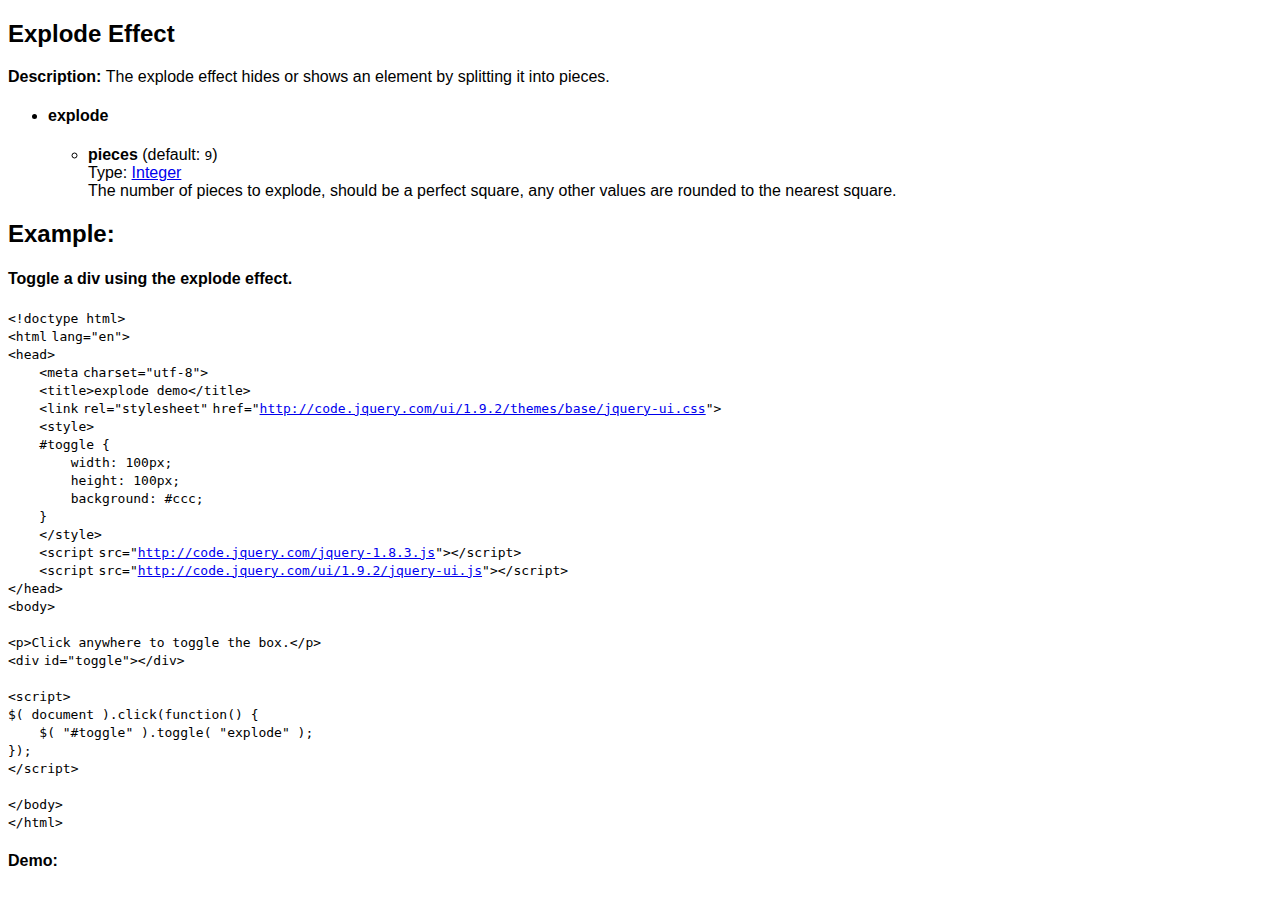
<file: jquery-ui-1.10.0.custom/development-bundle/docs/explode-effect.html>
<!doctype html>
<html lang="en">
<head>
	<meta charset="utf-8">
	<title>jQuery UI explode-effect documentation</title>

	<style>
	body {
		font-family: "Trebuchet MS", "Arial", "Helvetica", "Verdana", "sans-serif"
	}
	.gutter {
		display: none;
	}
	</style>
</head>
<body>

<script>{
		"title":
			"Explode Effect",
		"excerpt":
			"\n\t\tThe explode effect hides or shows an element by splitting it into pieces.\n\t",
		"termSlugs": {
			"category": [
				"effects"
			]
		}
	}</script><article id="explode1" class="entry effect"><h2 class="section-title"><span>Explode Effect</span></h2>
<div class="entry-wrapper">
<p class="desc"><strong>Description: </strong>
		The explode effect hides or shows an element by splitting it into pieces.
	</p>
<ul class="signatures"><li class="signature">
<h4 class="name">explode</h4>
<ul><li>
<div>
<strong>pieces</strong> (default: <code>9</code>)</div>
<div>Type: <a href="http://api.jquery.com/Types#Integer">Integer</a>
</div>
<div>The number of pieces to explode, should be a perfect square, any other values are rounded to the nearest square.</div>
</li></ul>
</li></ul>
<section class="entry-examples" id="entry-examples"><header><h2 class="underline">Example:</h2></header><div class="entry-example" id="example-0">
<h4><span class="desc">Toggle a div using the explode effect.</span></h4>
<div class="syntaxhighlighter  "><table border="0" cellpadding="0" cellspacing="0"><tbody><tr><td class="gutter"><div class="line number1 index0 alt2">1</div><div class="line number2 index1 alt1">2</div><div class="line number3 index2 alt2">3</div><div class="line number4 index3 alt1">4</div><div class="line number5 index4 alt2">5</div><div class="line number6 index5 alt1">6</div><div class="line number7 index6 alt2">7</div><div class="line number8 index7 alt1">8</div><div class="line number9 index8 alt2">9</div><div class="line number10 index9 alt1">10</div><div class="line number11 index10 alt2">11</div><div class="line number12 index11 alt1">12</div><div class="line number13 index12 alt2">13</div><div class="line number14 index13 alt1">14</div><div class="line number15 index14 alt2">15</div><div class="line number16 index15 alt1">16</div><div class="line number17 index16 alt2">17</div><div class="line number18 index17 alt1">18</div><div class="line number19 index18 alt2">19</div><div class="line number20 index19 alt1">20</div><div class="line number21 index20 alt2">21</div><div class="line number22 index21 alt1">22</div><div class="line number23 index22 alt2">23</div><div class="line number24 index23 alt1">24</div><div class="line number25 index24 alt2">25</div><div class="line number26 index25 alt1">26</div><div class="line number27 index26 alt2">27</div><div class="line number28 index27 alt1">28</div><div class="line number29 index28 alt2">29</div></td><td class="code"><div class="container"><div class="line number1 index0 alt2"><code class="plain">&lt;!doctype html&gt;</code></div><div class="line number2 index1 alt1"><code class="plain">&lt;</code><code class="keyword">html</code> <code class="color1">lang</code><code class="plain">=</code><code class="string">"en"</code><code class="plain">&gt;</code></div><div class="line number3 index2 alt2"><code class="plain">&lt;</code><code class="keyword">head</code><code class="plain">&gt;</code></div><div class="line number4 index3 alt1"><code class="undefined spaces">&nbsp;&nbsp;&nbsp;&nbsp;</code><code class="plain">&lt;</code><code class="keyword">meta</code> <code class="color1">charset</code><code class="plain">=</code><code class="string">"utf-8"</code><code class="plain">&gt;</code></div><div class="line number5 index4 alt2"><code class="undefined spaces">&nbsp;&nbsp;&nbsp;&nbsp;</code><code class="plain">&lt;</code><code class="keyword">title</code><code class="plain">&gt;explode demo&lt;/</code><code class="keyword">title</code><code class="plain">&gt;</code></div><div class="line number6 index5 alt1"><code class="undefined spaces">&nbsp;&nbsp;&nbsp;&nbsp;</code><code class="plain">&lt;</code><code class="keyword">link</code> <code class="color1">rel</code><code class="plain">=</code><code class="string">"stylesheet"</code> <code class="color1">href</code><code class="plain">=</code><code class="string">"<a href="http://code.jquery.com/ui/1.9.2/themes/base/jquery-ui.css">http://code.jquery.com/ui/1.9.2/themes/base/jquery-ui.css</a>"</code><code class="plain">&gt;</code></div><div class="line number7 index6 alt2"><code class="undefined spaces">&nbsp;&nbsp;&nbsp;&nbsp;</code><code class="plain">&lt;</code><code class="keyword">style</code><code class="plain">&gt;</code></div><div class="line number8 index7 alt1"><code class="undefined spaces">&nbsp;&nbsp;&nbsp;&nbsp;</code><code class="plain">#toggle {</code></div><div class="line number9 index8 alt2"><code class="undefined spaces">&nbsp;&nbsp;&nbsp;&nbsp;&nbsp;&nbsp;&nbsp;&nbsp;</code><code class="plain">width: 100px;</code></div><div class="line number10 index9 alt1"><code class="undefined spaces">&nbsp;&nbsp;&nbsp;&nbsp;&nbsp;&nbsp;&nbsp;&nbsp;</code><code class="plain">height: 100px;</code></div><div class="line number11 index10 alt2"><code class="undefined spaces">&nbsp;&nbsp;&nbsp;&nbsp;&nbsp;&nbsp;&nbsp;&nbsp;</code><code class="plain">background: #ccc;</code></div><div class="line number12 index11 alt1"><code class="undefined spaces">&nbsp;&nbsp;&nbsp;&nbsp;</code><code class="plain">}</code></div><div class="line number13 index12 alt2"><code class="undefined spaces">&nbsp;&nbsp;&nbsp;&nbsp;</code><code class="plain">&lt;/</code><code class="keyword">style</code><code class="plain">&gt;</code></div><div class="line number14 index13 alt1"><code class="undefined spaces">&nbsp;&nbsp;&nbsp;&nbsp;</code><code class="plain">&lt;</code><code class="keyword">script</code> <code class="color1">src</code><code class="plain">=</code><code class="string">"<a href="http://code.jquery.com/jquery-1.8.3.js">http://code.jquery.com/jquery-1.8.3.js</a>"</code><code class="plain">&gt;&lt;/</code><code class="keyword">script</code><code class="plain">&gt;</code></div><div class="line number15 index14 alt2"><code class="undefined spaces">&nbsp;&nbsp;&nbsp;&nbsp;</code><code class="plain">&lt;</code><code class="keyword">script</code> <code class="color1">src</code><code class="plain">=</code><code class="string">"<a href="http://code.jquery.com/ui/1.9.2/jquery-ui.js">http://code.jquery.com/ui/1.9.2/jquery-ui.js</a>"</code><code class="plain">&gt;&lt;/</code><code class="keyword">script</code><code class="plain">&gt;</code></div><div class="line number16 index15 alt1"><code class="plain">&lt;/</code><code class="keyword">head</code><code class="plain">&gt;</code></div><div class="line number17 index16 alt2"><code class="plain">&lt;</code><code class="keyword">body</code><code class="plain">&gt;</code></div><div class="line number18 index17 alt1">&nbsp;</div><div class="line number19 index18 alt2"><code class="plain">&lt;</code><code class="keyword">p</code><code class="plain">&gt;Click anywhere to toggle the box.&lt;/</code><code class="keyword">p</code><code class="plain">&gt;</code></div><div class="line number20 index19 alt1"><code class="plain">&lt;</code><code class="keyword">div</code> <code class="color1">id</code><code class="plain">=</code><code class="string">"toggle"</code><code class="plain">&gt;&lt;/</code><code class="keyword">div</code><code class="plain">&gt;</code></div><div class="line number21 index20 alt2">&nbsp;</div><div class="line number22 index21 alt1"><code class="plain">&lt;</code><code class="keyword">script</code><code class="plain">&gt;</code></div><div class="line number23 index22 alt2"><code class="plain">$( document ).click(function() {</code></div><div class="line number24 index23 alt1"><code class="undefined spaces">&nbsp;&nbsp;&nbsp;&nbsp;</code><code class="plain">$( "#toggle" ).toggle( "explode" );</code></div><div class="line number25 index24 alt2"><code class="plain">});</code></div><div class="line number26 index25 alt1"><code class="plain">&lt;/</code><code class="keyword">script</code><code class="plain">&gt;</code></div><div class="line number27 index26 alt2">&nbsp;</div><div class="line number28 index27 alt1"><code class="plain">&lt;/</code><code class="keyword">body</code><code class="plain">&gt;</code></div><div class="line number29 index28 alt2"><code class="plain">&lt;/</code><code class="keyword">html</code><code class="plain">&gt;</code></div></div></td></tr></tbody></table></div>
<h4>Demo:</h4>
<div class="demo code-demo" data-height="200"></div>
</div></section>
</div></article>

</body>
</html>
</file>
